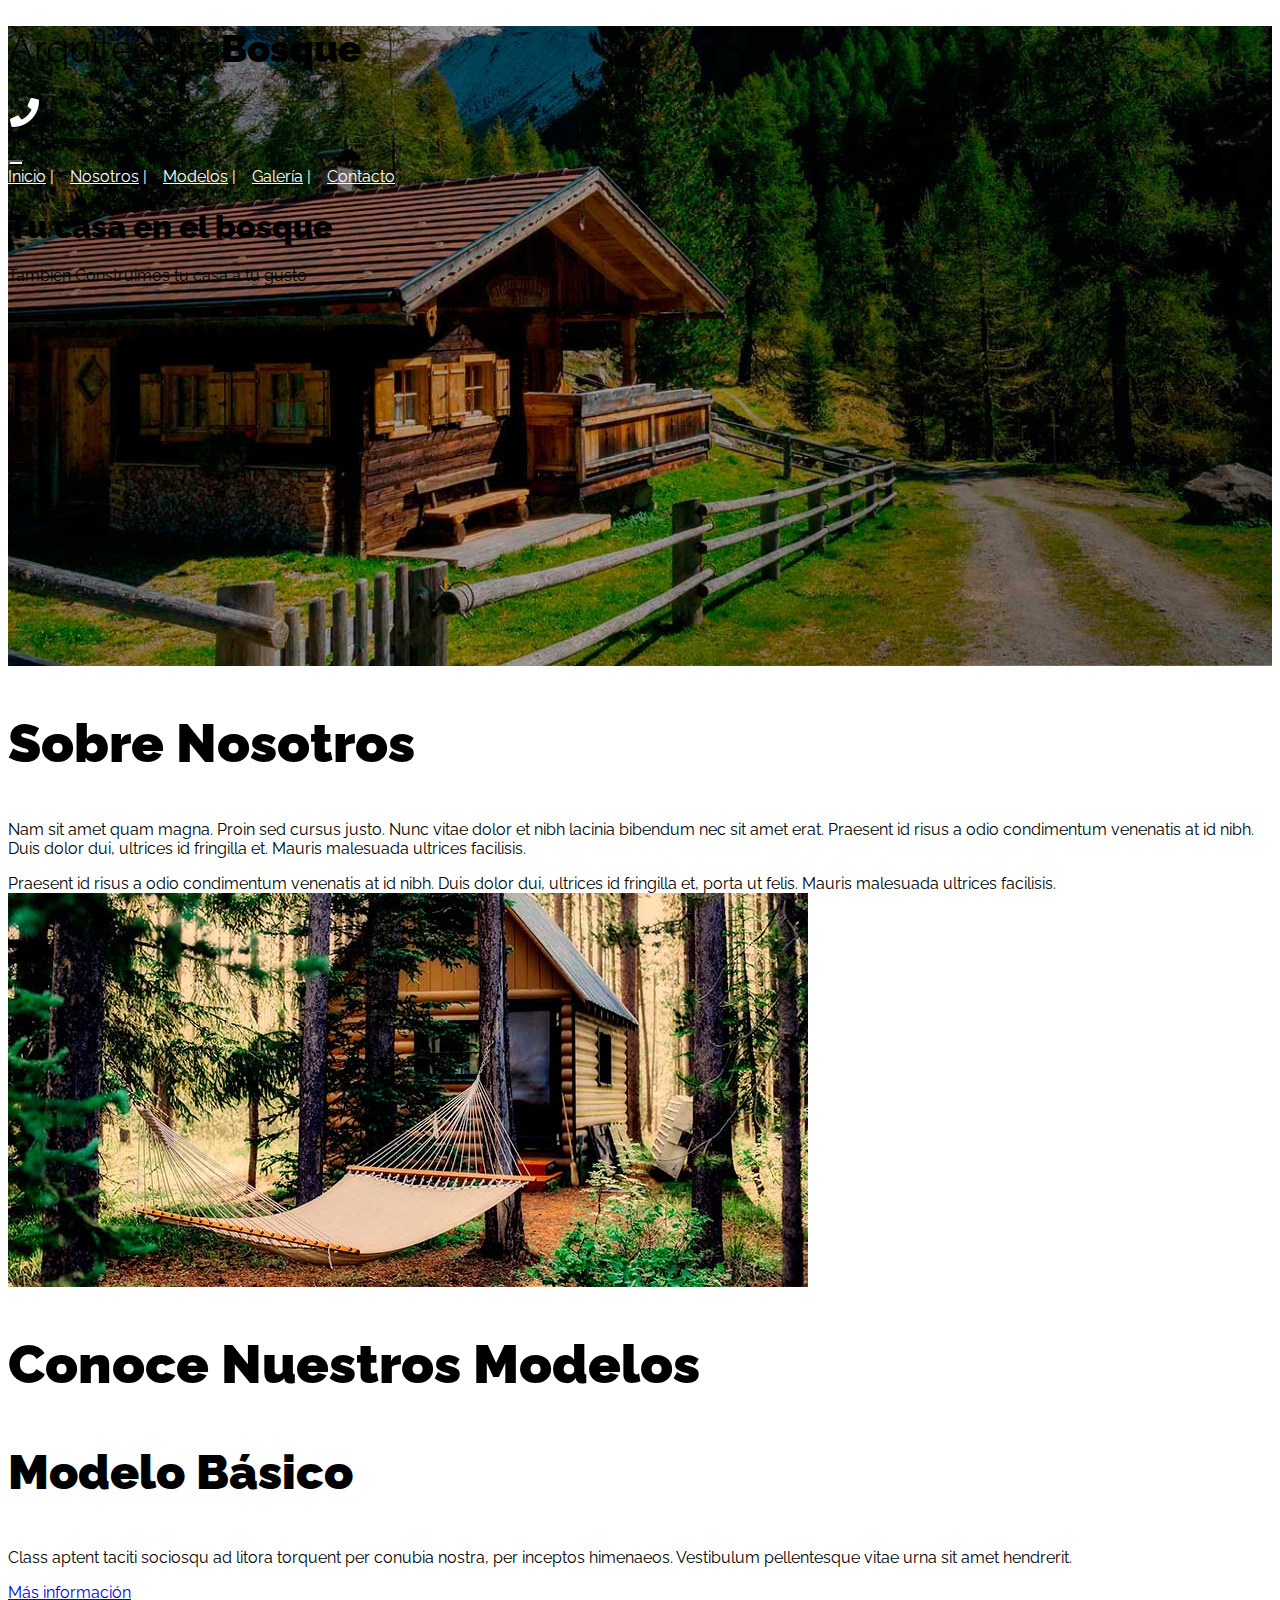
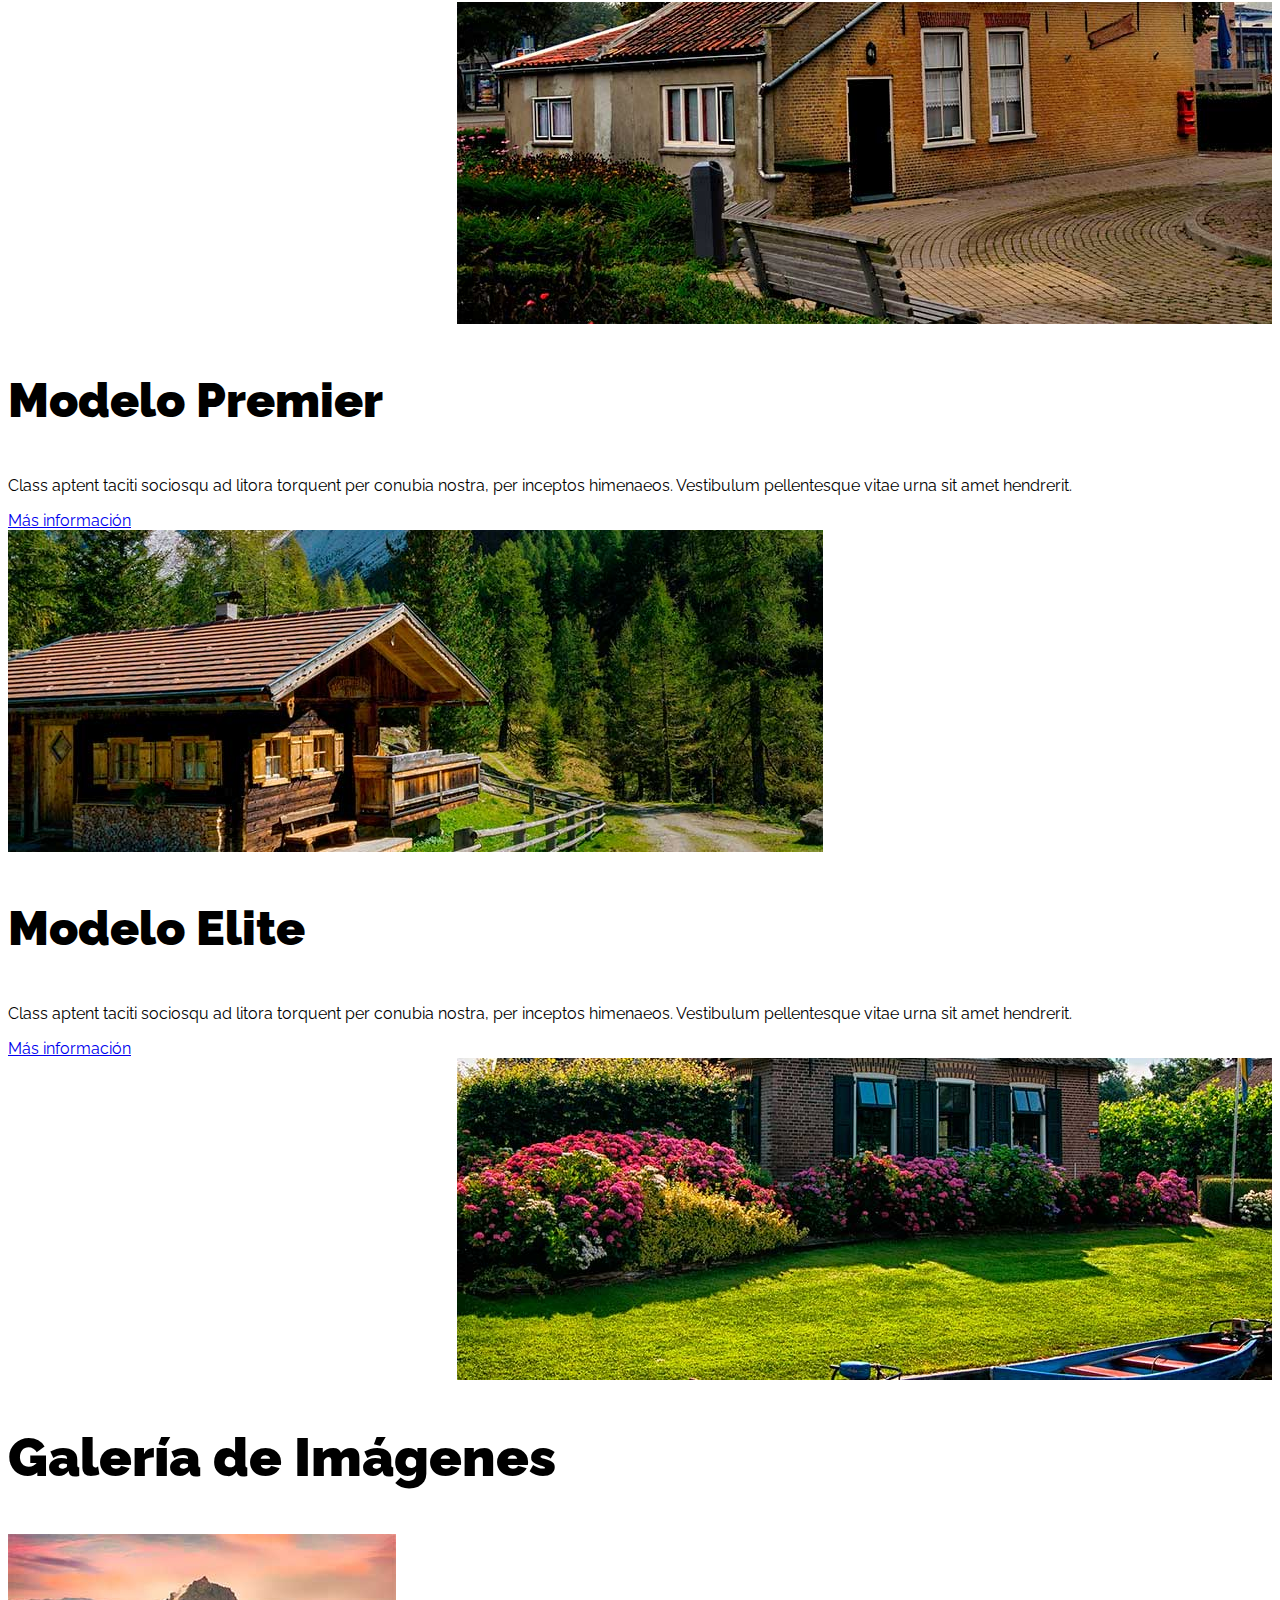
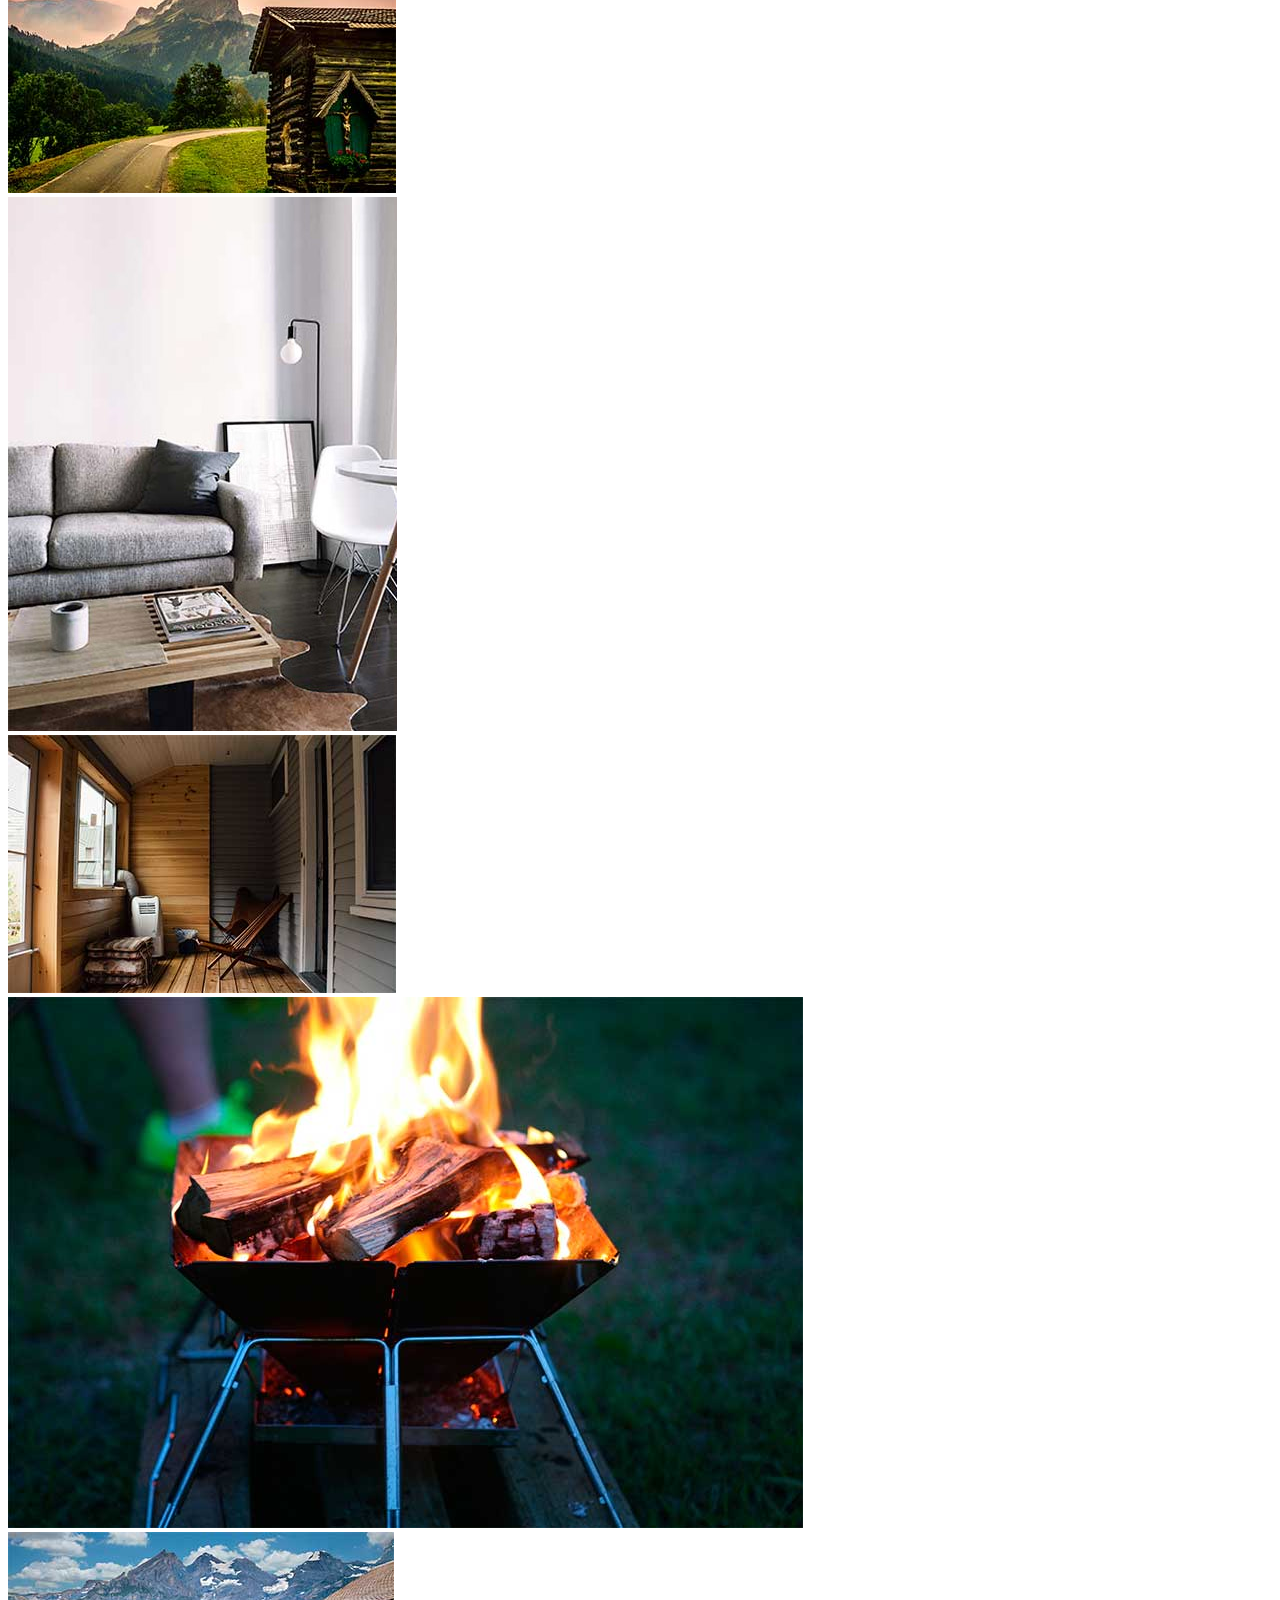
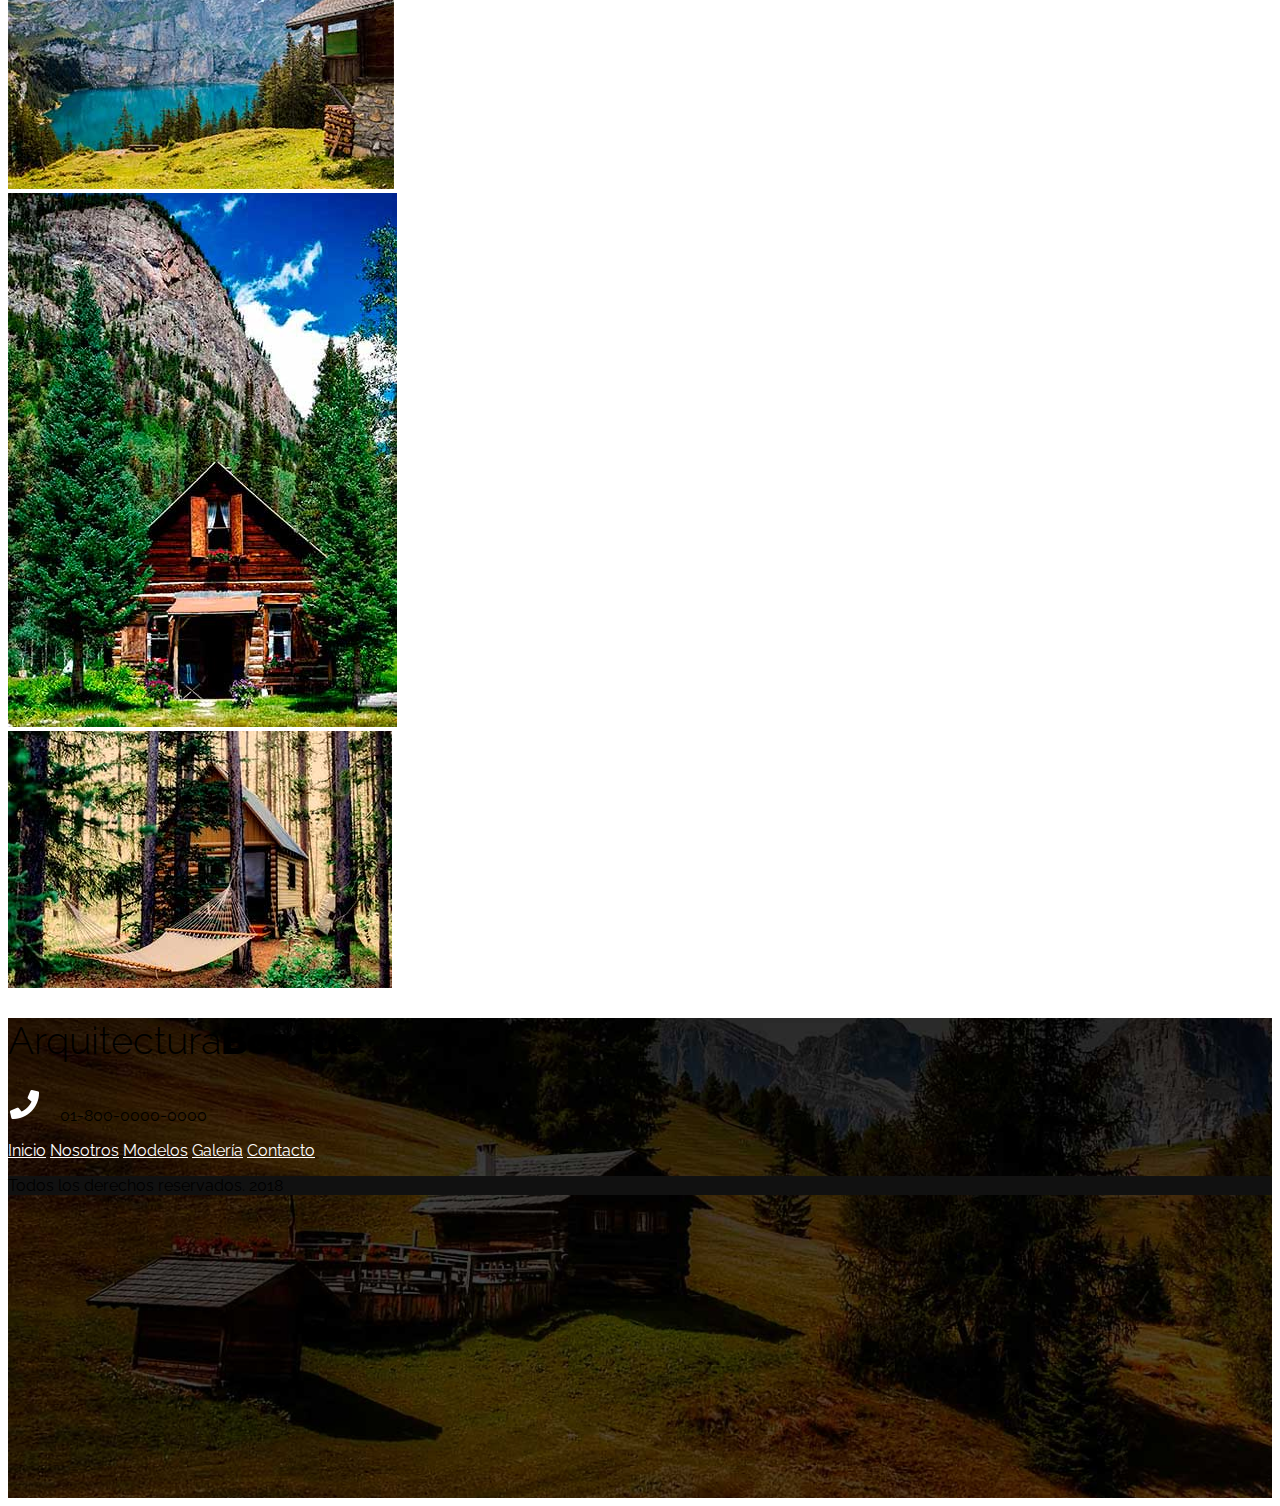
<file: arquitectura-fin/index.html>
<!doctype html>
<html lang="en">
  <head>
    <title>Arquitectura</title>
    <!-- Required meta tags -->
    <meta charset="utf-8">
    <meta name="viewport" content="width=device-width, initial-scale=1, shrink-to-fit=no">
    <link rel="stylesheet" href="https://stackpath.bootstrapcdn.com/bootstrap/4.1.0/css/bootstrap.min.css" integrity="sha384-9gVQ4dYFwwWSjIDZnLEWnxCjeSWFphJiwGPXr1jddIhOegiu1FwO5qRGvFXOdJZ4" crossorigin="anonymous">
    <link href="https://fonts.googleapis.com/css?family=Raleway:300,400,700,900" rel="stylesheet">
    <link rel="stylesheet" href="css/style.css">

  </head>
  <body>

    <header class="header">
        <div class="container h-100">
            <div class="row h-100 justify-content-center justify-content-lg-between text-light p-4">
                    <div class="col-lg-4 d-flex align-items-start justify-content-center">
                        <h1 class="nombre-sitio">
                                Arquitectura<span>Bosque</span>
                        </h1>
                    </div>
                    <div class="col-lg-7 d-flex  justify-content-center justify-content-lg-end">
                        <div class="contenido d-flex flex-column">
                            <p class="telefono text-lg-right text-center">
                                    01-800-0000-0000
                            </p>



                            <div class="navbar-expand-lg navbar navbar-expand-lg navbar-light bg-transparent">
                                <button class="navbar-toggler" type="button" data-toggle="collapse" data-target="#navbarSupportedContent" aria-controls="navbarSupportedContent" aria-expanded="false" aria-label="Toggle navigation">
                                        <span class="navbar-toggler-icon"></span>
                                </button>
                                
                                <div class="collapse navbar-collapse" id="navbarSupportedContent">
                                    <nav class="navegacion nav d-flex flex-column flex-lg-row text-center">
                                        <a href="#" class="nav-link">Inicio</a>
                                        <a href="#" class="nav-link">Nosotros</a>
                                        <a href="#" class="nav-link">Modelos</a>
                                        <a href="#" class="nav-link">Galería</a>
                                        <a href="#" class="nav-link pr-0">Contacto</a>
                                    </nav>
                                </div>
                            </div>
                        </div>
                    </div>

                    <div class="contenido-hero align-self-end text-center text-md-right w-100">
                        <h1>Tu casa en el bosque</h1>
                        <p>Tambien Construimos tu casa a tu gusto</p>
                    </div>
            </div> <!--.row-->
        </div><!--.container-->
    </header>

    <div class="container mt-5">
        <div class="row no-gutters justify-content-lg-end sobre-nosotros-bg">
            <div class="col-md-8">
                <div class="contenido bg-light p-5">
                    <h2>Sobre Nosotros</h2>

                    <p>Nam sit amet quam magna. Proin sed cursus justo. Nunc vitae dolor et nibh lacinia bibendum nec sit amet erat. Praesent id risus a odio condimentum venenatis at id nibh. Duis dolor dui, ultrices id fringilla et. Mauris malesuada ultrices facilisis.</p>

                    <p>Praesent id risus a odio condimentum venenatis at id nibh. Duis dolor dui, ultrices id fringilla et, porta ut felis. Mauris malesuada ultrices facilisis.</p>
                </div>
            </div>
        </div>
    </div>

    <div class="container mt-5">
        <div class="row">
            <div class="col-md-6">
                <h2>Conoce Nuestros Modelos</h2>
            </div>
        </div> <!--.row-->

        <div class="row no-gutters modelo basico align-items-end mt-4">
            <div class="col-md-6">
                    <div class="contenido bg-light py-4 px-4 px-lg-0">
                        <h3>Modelo Básico</h3>
    
                        <p>Class aptent taciti sociosqu ad litora torquent per conubia nostra, per inceptos himenaeos. Vestibulum pellentesque vitae urna sit amet hendrerit. </p>
    
                        <a href="#" class="btn btn-outline-dark text-uppercase">Más información</a>
                    </div>
            </div><!--.col-md-6-->
        </div> <!--.row-->

        <div class="row no-gutters modelo premier justify-content-end mt-5">
            <div class="col-md-6">
                    <div class="contenido bg-light py-4 px-4 ">
                        <h3>Modelo Premier</h3>
    
                        <p>Class aptent taciti sociosqu ad litora torquent per conubia nostra, per inceptos himenaeos. Vestibulum pellentesque vitae urna sit amet hendrerit. </p>
    
                        <a href="#" class="btn btn-outline-dark text-uppercase">Más información</a>
                    </div>
            </div><!--.col-md-6-->
        </div> <!--.row-->

        <div class="row no-gutters modelo elite mt-5">
            <div class="col-md-6">
                    <div class="contenido bg-light py-4 px-4 px-lg-0">
                        <h3>Modelo Elite</h3>
    
                        <p>Class aptent taciti sociosqu ad litora torquent per conubia nostra, per inceptos himenaeos. Vestibulum pellentesque vitae urna sit amet hendrerit. </p>
    
                        <a href="#" class="btn btn-outline-dark text-uppercase">Más información</a>
                    </div>
            </div><!--.col-md-6-->
        </div> <!--.row-->
    </div>

    <div class="container mt-5">
            <div class="row mb-5">
                <div class="col-md-6">
                    <h2>Galería de Imágenes</h2>
                </div>
            </div> <!--.row-->

            <div class="card-columns">
                <div class="card">
                        <img class="card-img-top" src="img/galeria_1.jpg" alt="Galeria">
                </div>
                <div class="card">
                        <img class="card-img-top" src="img/galeria_2.jpg" alt="Galeria">
                </div>
                <div class="card">
                        <img class="card-img-top" src="img/galeria_3.jpg" alt="Galeria">
                </div>
                <div class="card">
                        <img class="card-img-top" src="img/galeria_4.jpg" alt="Galeria">
                </div>
                <div class="card">
                        <img class="card-img-top" src="img/galeria_5.jpg" alt="Galeria">
                </div>
                <div class="card">
                        <img class="card-img-top" src="img/galeria_6.jpg" alt="Galeria">
                </div>
                <div class="card">
                        <img class="card-img-top" src="img/galeria_7.jpg" alt="Galeria">
                </div>
            </div>
    </div><!--.container-->

    <footer class="footer mt-5">
        <div class="container h-100">
            <div class="row h-100 justify-content-center justify-content-lg-between align-items-end pb-4 text-light">
                    <div class="col-lg-4 d-flex align-items-start justify-content-center">
                        <h1 class="nombre-sitio">
                                Arquitectura<span>Bosque</span>
                        </h1>
                    </div>
                    <div class="col-lg-6 d-flex  justify-content-center justify-content-lg-end">
                        <div class="contenido d-flex flex-column">
                            <p class="telefono text-lg-right text-center">
                                    01-800-0000-0000
                            </p>
                            <nav class="navegacion nav d-flex flex-column flex-lg-row text-center">
                                <a href="#" class="nav-link">Inicio</a>
                                <a href="#" class="nav-link">Nosotros</a>
                                <a href="#" class="nav-link">Modelos</a>
                                <a href="#" class="nav-link">Galería</a>
                                <a href="#" class="nav-link pr-0">Contacto</a>
                            </nav>
                        </div>
                    </div>
            </div>
        </div>

        <p class="copyright m-0 text-center py-3 text-light bg-dark">
                Todos los derechos reservados. 2018
        </p>

    </footer>
      
    <script src="https://code.jquery.com/jquery-3.3.1.slim.min.js" integrity="sha384-q8i/X+965DzO0rT7abK41JStQIAqVgRVzpbzo5smXKp4YfRvH+8abtTE1Pi6jizo" crossorigin="anonymous"></script>
    <script src="https://cdnjs.cloudflare.com/ajax/libs/popper.js/1.14.0/umd/popper.min.js" integrity="sha384-cs/chFZiN24E4KMATLdqdvsezGxaGsi4hLGOzlXwp5UZB1LY//20VyM2taTB4QvJ" crossorigin="anonymous"></script>
    <script src="https://stackpath.bootstrapcdn.com/bootstrap/4.1.0/js/bootstrap.min.js" integrity="sha384-uefMccjFJAIv6A+rW+L4AHf99KvxDjWSu1z9VI8SKNVmz4sk7buKt/6v9KI65qnm" crossorigin="anonymous"></script>    
  </body>
</html>
</file>
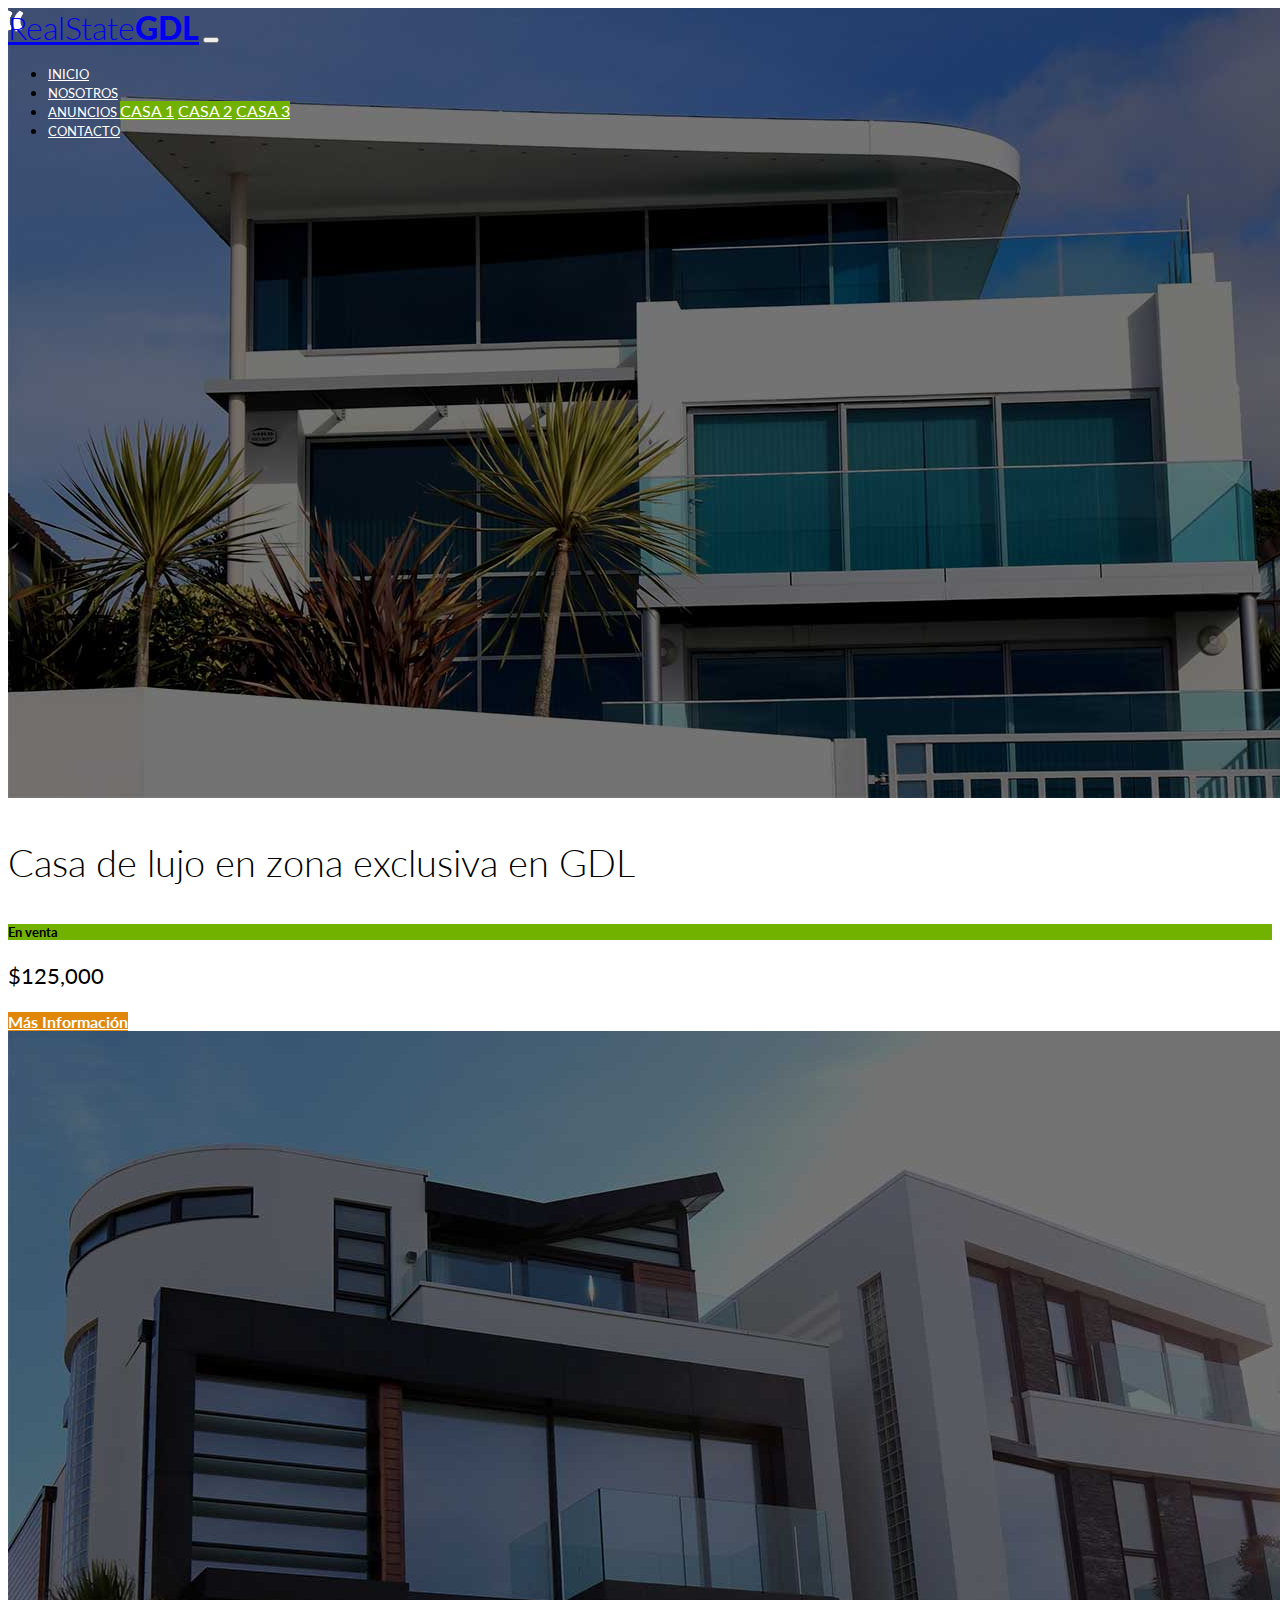
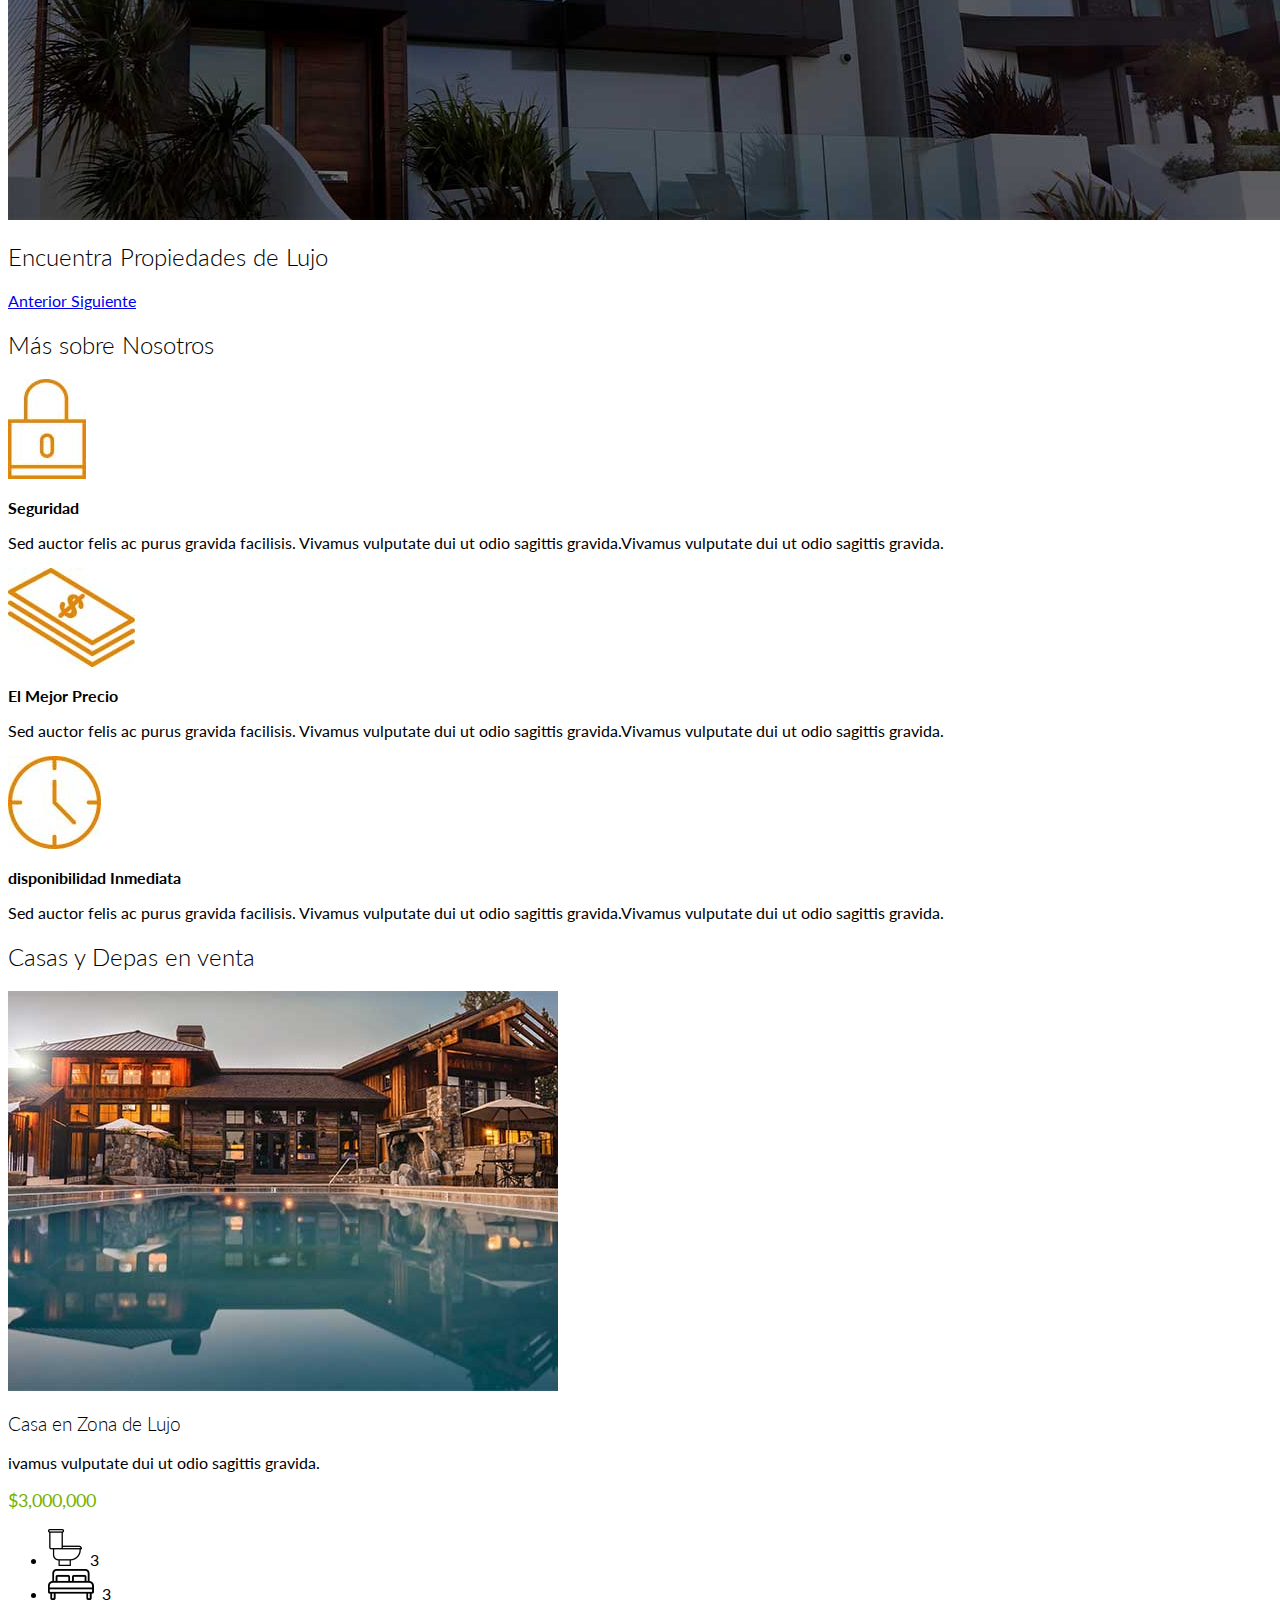
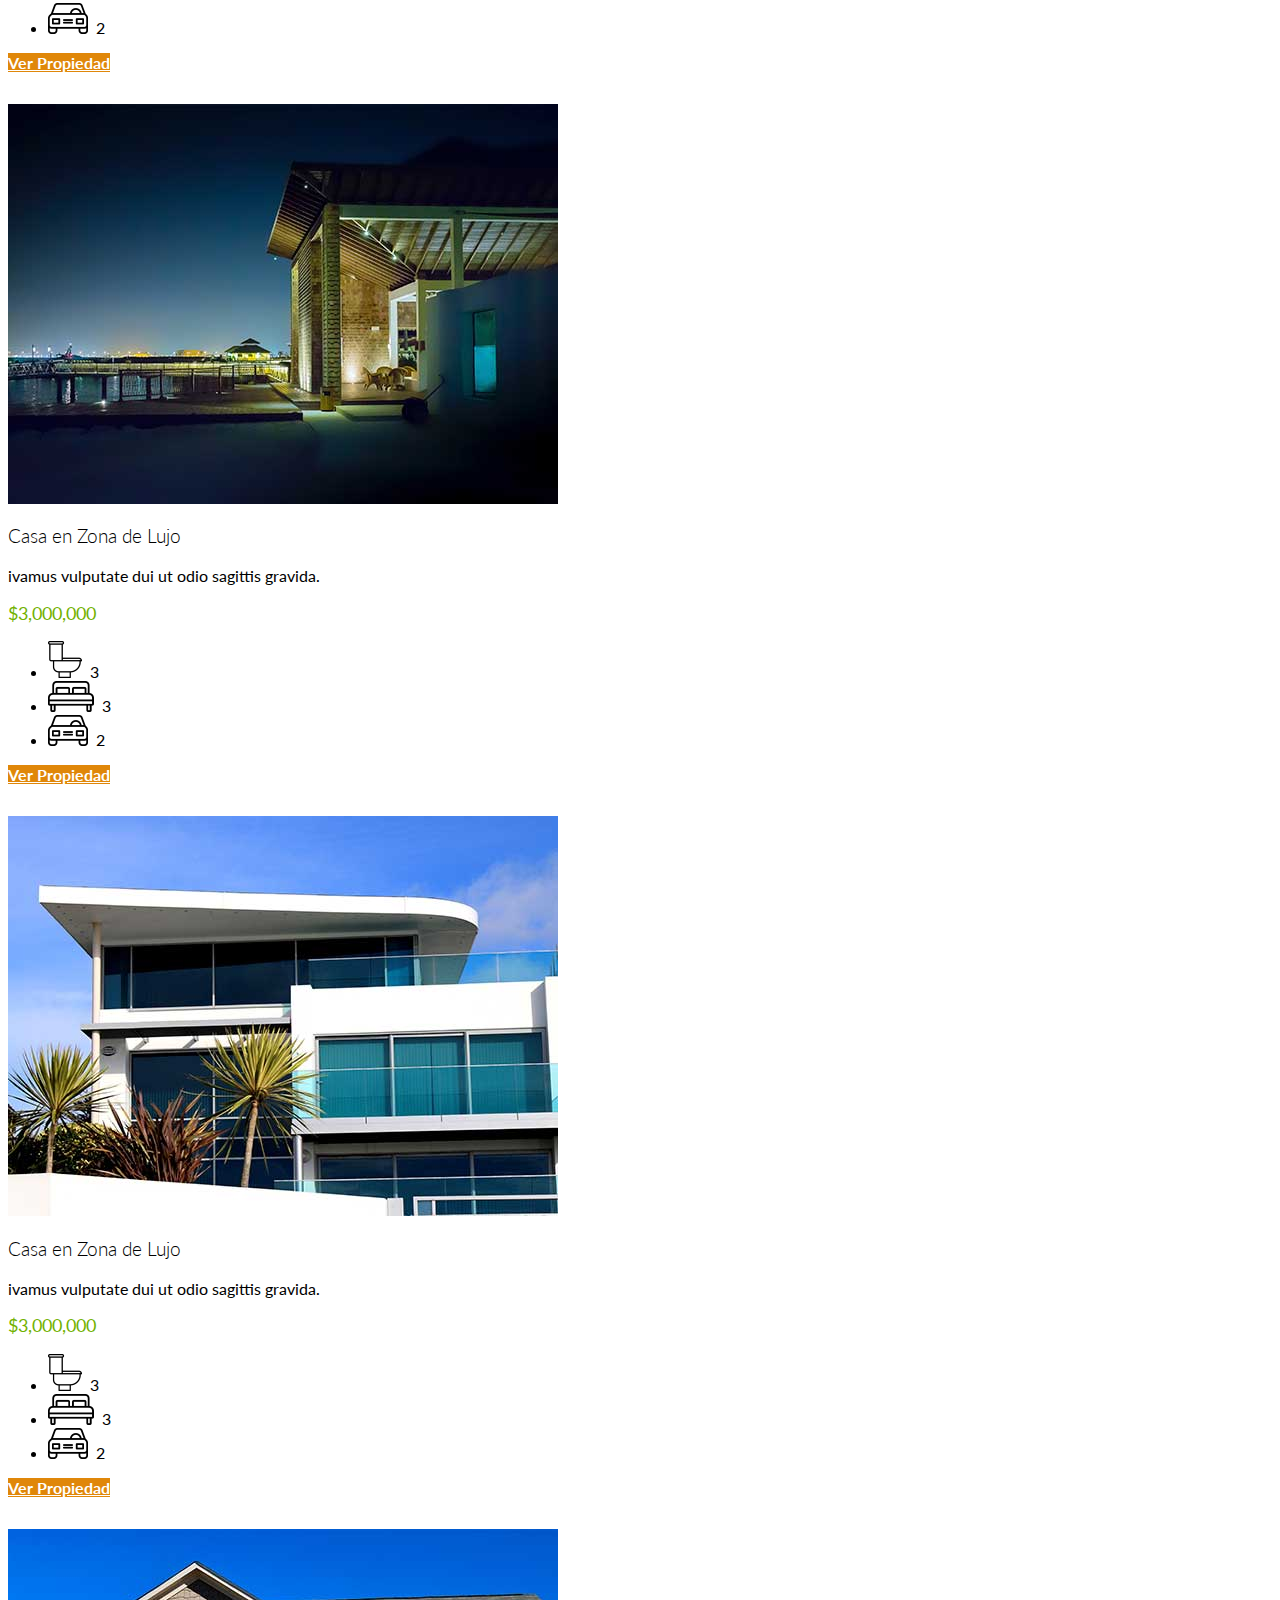
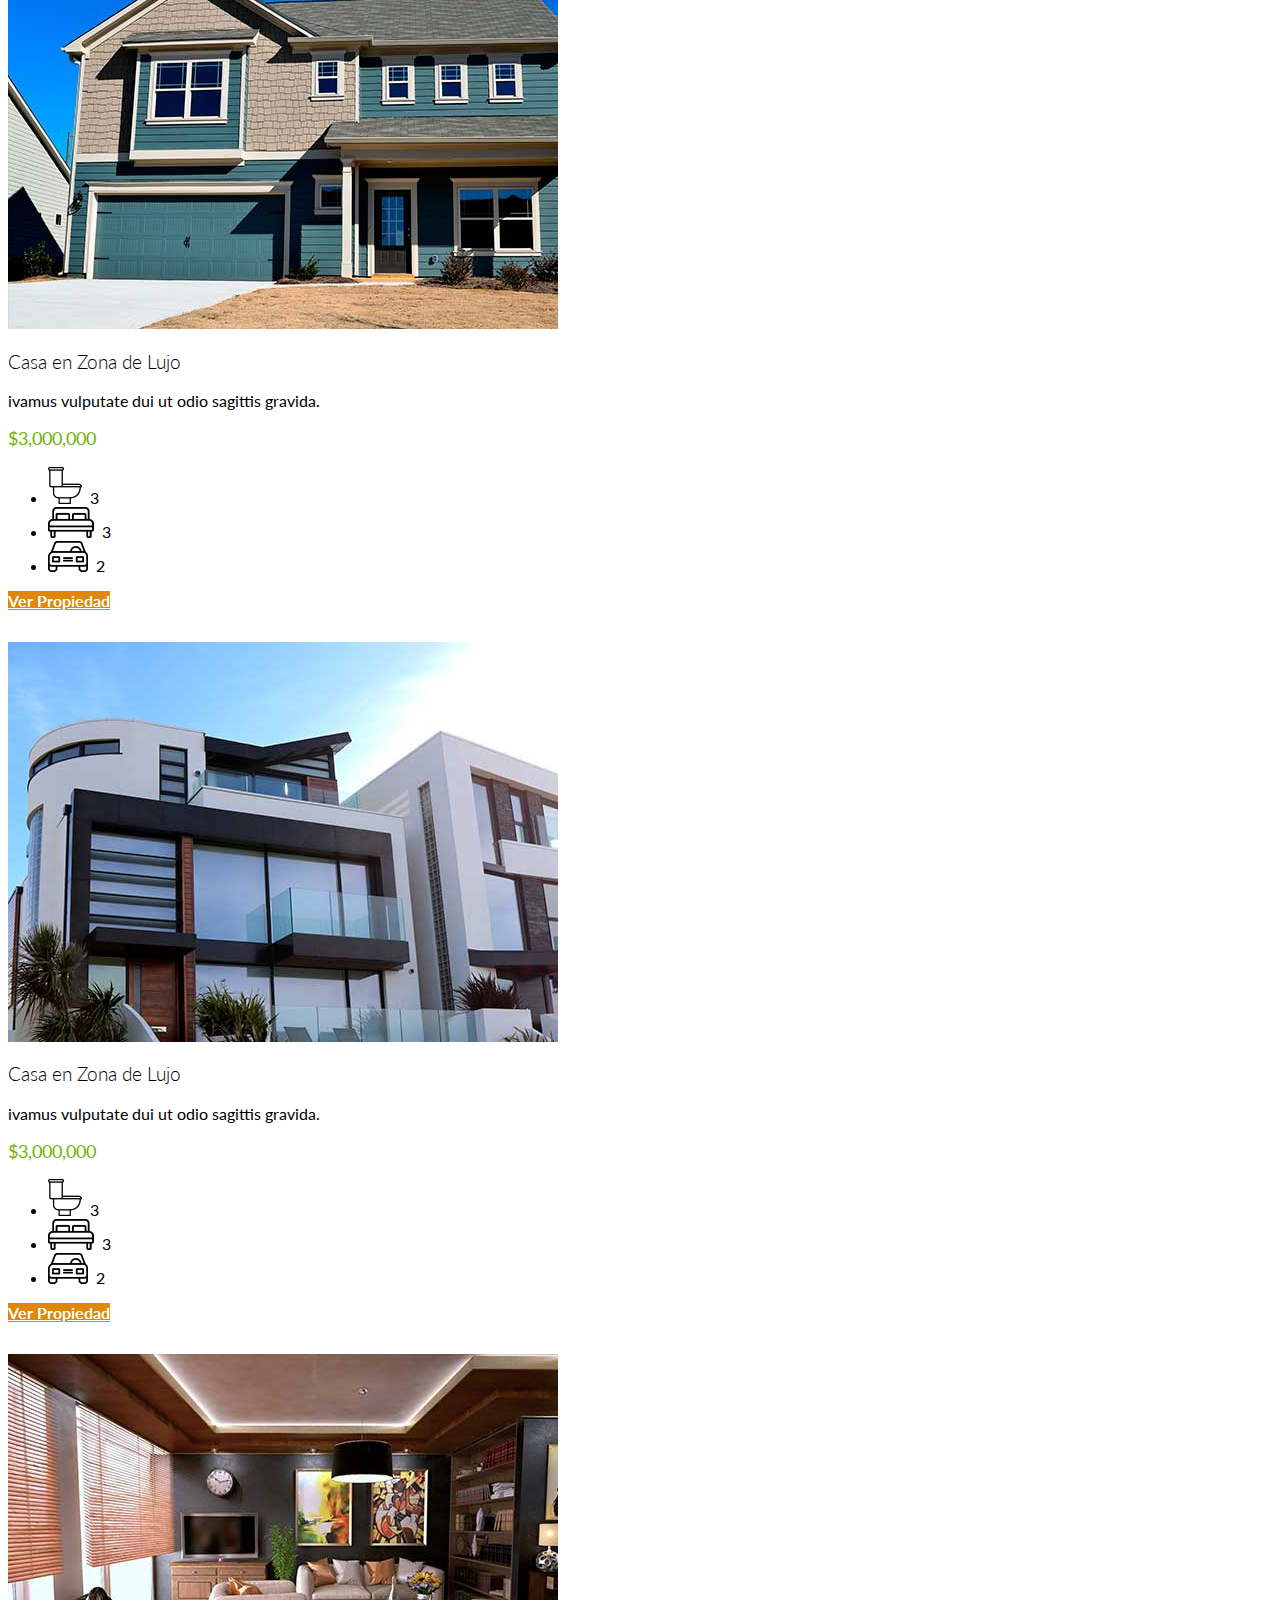
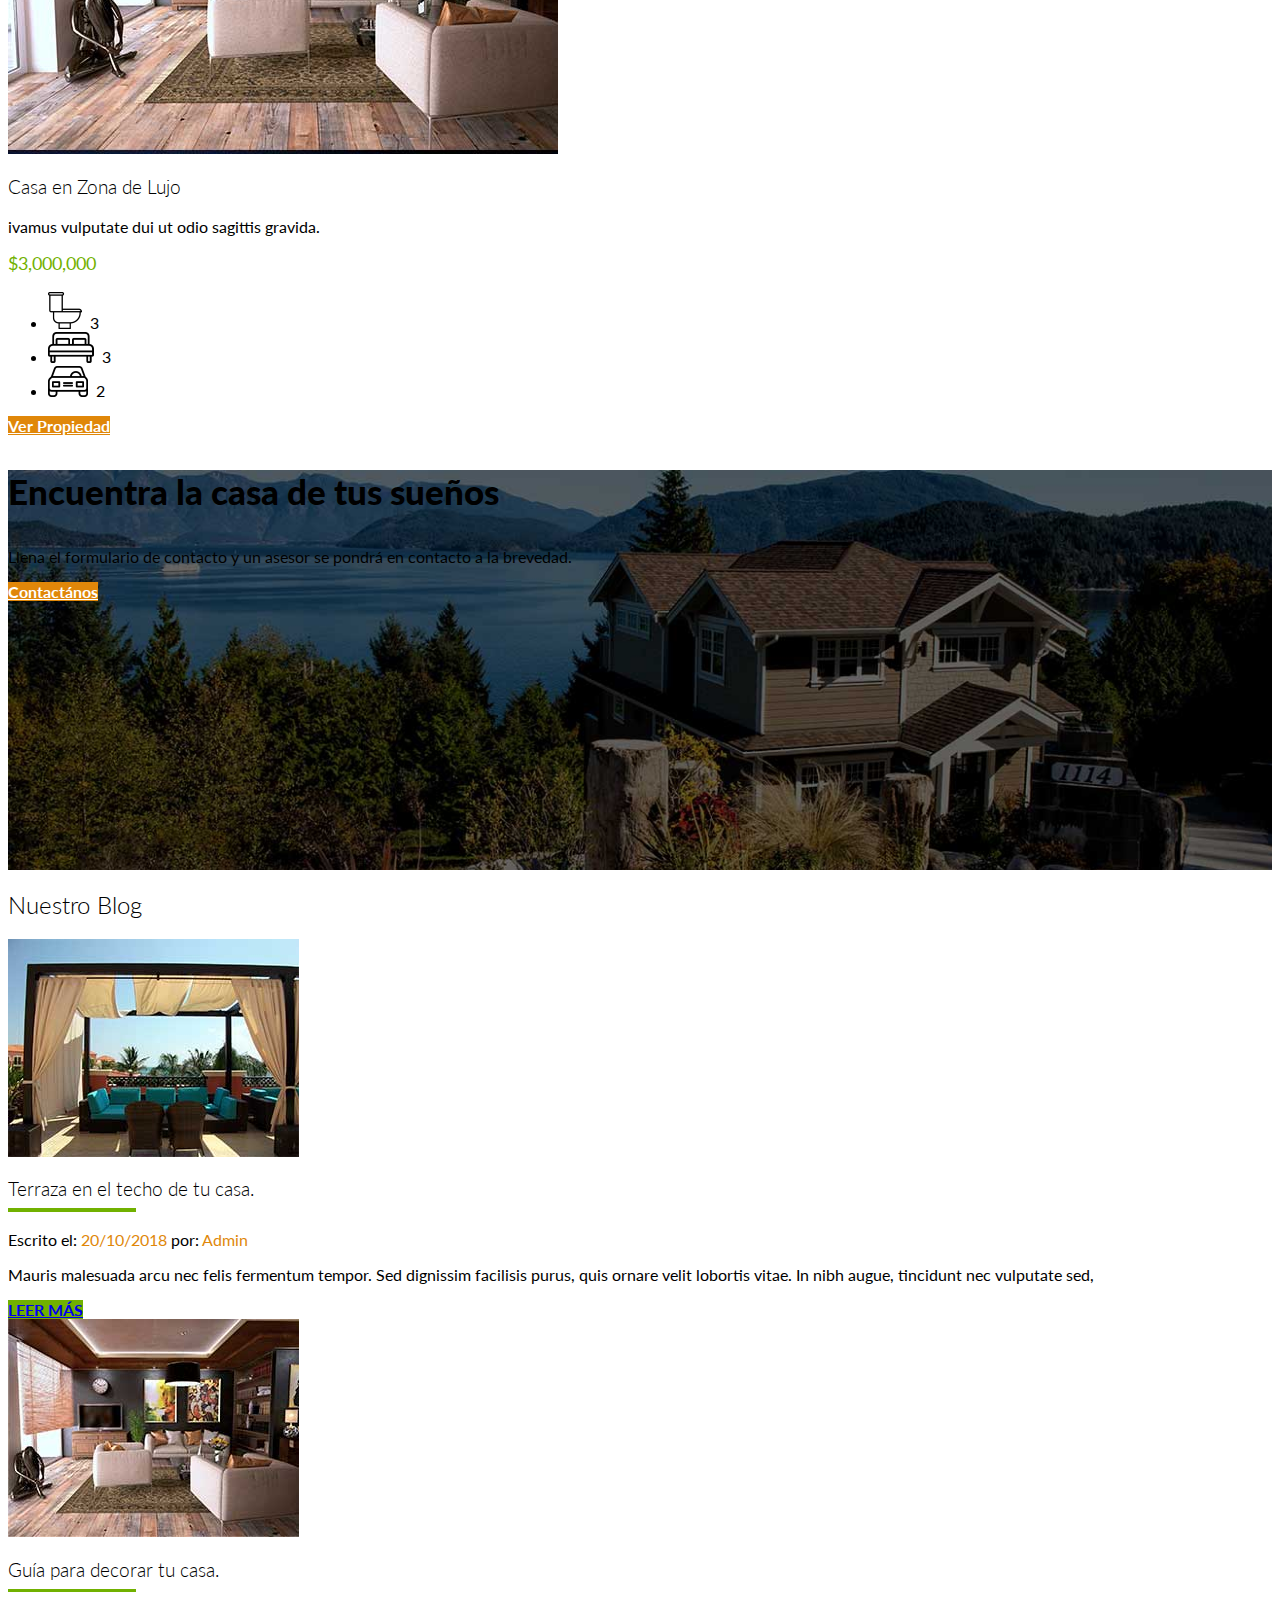
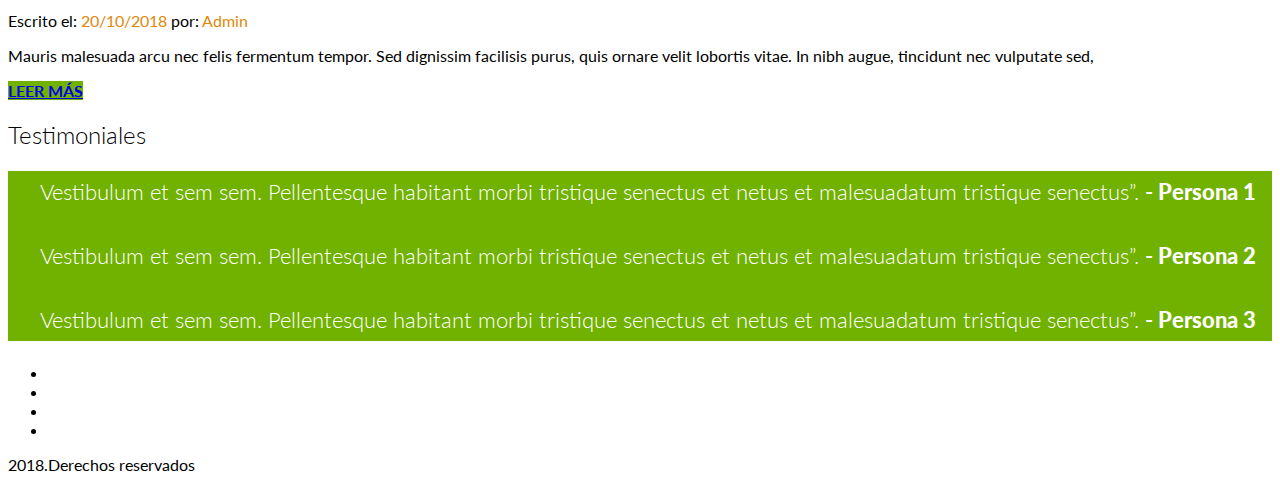
<file: bienesraicesbootstrap-inicio/index.html>
<!DOCTYPE html>
<html lang="en">
<head>
    <meta charset="UTF-8">
    <meta name="viewport" content="width=device-width, initial-scale=1.0">
    <meta http-equiv="X-UA-Compatible" content="ie=edge">
    <link rel="stylesheet" href="https://stackpath.bootstrapcdn.com/bootstrap/4.1.0/css/bootstrap.min.css" integrity="sha384-9gVQ4dYFwwWSjIDZnLEWnxCjeSWFphJiwGPXr1jddIhOegiu1FwO5qRGvFXOdJZ4" crossorigin="anonymous">
    <link href="https://fonts.googleapis.com/css?family=Lato:300,400,700,900" rel="stylesheet">
    <link rel="stylesheet" href="css/styles.css">
    <title>BienesRaices</title>
</head>
<body>
    <header class="header">
            <div class="barra bg-success">
                    <div class="container">
                            <nav class="navbar bg-transparent  navbar-dark navbar-expand-lg">
                                <a href="#" class="navbar-brand text-uppercase" >RealState<span>GDL</span></a>
                                <button type="button" class="navbar-toggler" data-toggle="collapse" data-target="#menuPrincipal"
                                aria-controls="menuPrincipal" aria-expanded="false" aria-label="Mostrar
                                Navegación">
                                <span class="navbar-toggler-icon"></span>
                                </button>
                            <div class="collapse navbar-collapse" id="menuPrincipal">
                                <ul class="navbar-nav w-100 justify-content-end">
                                    <li class="nav-item">
                                        <a href="#" class="nav-link">Inicio</a>
                                    </li> 
                                    <li class="nav-item">
                                        <a href="#" class="nav-link">Nosotros</a>
                                    </li> 
                                    <li class="nav-item dropdown">
                                        <a href="#" class="nav-link dropdown-toggle" id="anunciosDropdown"
                                        data-toggle="dropdown" aria-haspopup="true" aria-expanded="false">
                                    
                                            Anuncios
                                        </a>
                                        <di class="dropdown-menu" aria-labelledby="#anunciosDropdown">
                                            <a href="#" class="dropdown-item">Casa 1</a>
                                            <a href="#" class="dropdown-item">Casa 2</a>
                                            <a href="#" class="dropdown-item">Casa 3</a>
                                        </di>
                                        
                                    </li> 
                                    <li class="nav-item">
                                        <a href="#" class="nav-link">Contacto</a>
                                    </li> 
                                </ul>
                            </div>

                            </nav>
                    </div><!--Container-->
            </div><!--Barra-->
        
    <div  id="slider" class="carousel slide" data-ride="carousel">
        <div class="carousel-inner"> 
            <div class="carousel-item active">
               <img src="img/slide1.jpg" alt="anuncio 1" class="d-block w-100"> 
               <div class="container">
                   <div class="row justify-content-between">
                       <div class="col-md-6">
                        <div class="carousel-caption d-none d-md-block text-left">
                            <h3 >Casa de lujo en zona exclusiva
                                en GDL
                            </h3>
                        </div>
                       </div>
                       <div class="col-md-4">
                        <div class="carousel-caption d-none d-md-block bloque-info ">
                            <h5 class="bg-success py-3 text-uppercase">En venta</h5>
                            <p>$125,000</p>
                            <a href="#" class="btn btn-warning text-uppercase d-block">Más Información</a>
                        </div>
                       </div>

                   </div>
               </div> 
            </div>
            <div class="carousel-item ">
                <img src="img/slide2.jpg" alt="anuncio 1" class="d-block w-100">  

                <!--Agregar caption para la informacion del slider-->
                <div class="carousel-caption d-none d-md-block">
                    <h2 class="display-4">Encuentra Propiedades de Lujo</h2>
                </div>
             </div>
           
        </div>
        <a href="#slider" class="carousel-control-prev" role="button" data-slide="prev">
            <span class="carousel-control-prev-icon" aria-hidden="true"></span>
            <span class="sr-only">Anterior</span>
        </a>
        <a href="#slider" class="carousel-control-next" role="button" data-slide="next">
            <span class="carousel-control-next-icon" aria-hidden="true"></span>
            <span class="sr-only">Siguiente</span>
        </a>
    </div>
</header>

<section class="container sobre-nosotros mt-5">
    <h2 class="text-center mb-5">Más sobre Nosotros</h2>

    <div class="row">
        <div class="col-sm-4 text-center">
            <img src="img/icono_seguridad.jpg" alt="icono" class="img-fluid mb-4">
            <h3 class="mb-3 text-uppercase">Seguridad</h3>
            <p>Sed auctor felis ac purus gravida facilisis. Vivamus vulputate dui ut odio 
                sagittis gravida.Vivamus vulputate dui ut odio sagittis gravida.</p>
        </div>
        <div class="col-sm-4 text-center">
            <img src="img/icono_precio.jpg" alt="icono" class="img-fluid mb-4">
            <h3 class="mb-3 text-uppercase">El Mejor Precio</h3>
            <p>Sed auctor felis ac purus gravida facilisis. Vivamus vulputate dui ut odio 
                sagittis gravida.Vivamus vulputate dui ut odio sagittis gravida.</p>
        </div>
        <div class="col-sm-4 text-center">
            <img src="img/icono_disponible.jpg" alt="icono" class="img-fluid mb-4">
            <h3 class="mb-3 text-uppercase">disponibilidad Inmediata</h3>
            <p>Sed auctor felis ac purus gravida facilisis. Vivamus vulputate dui ut odio 
                sagittis gravida.Vivamus vulputate dui ut odio sagittis gravida.</p>
        </div>
    </div>
</section>

<section class="container anuncios mt-5">
    <h2 class=" text-center mb-5">Casas y Depas en venta</h2>
    <div class="row">
        <div class="col-md-4">
            <div class="card">
              <img class="card-img-top" src="img/anuncio1.jpg" alt="anuncio casa en venta">
              <div class="card-body">
                <h3 class="card-title">Casa en Zona de Lujo</h3>
                <p class="card-text">ivamus vulputate dui ut odio sagittis gravida.</p>
                <p class="card-precio">$3,000,000</p>
                <ul class="card-descripcion list-unstyled d-flex justify-content-between">
                    <li><img src="img/icono_wc.png" >3</li>
                    <li><img src="img/icono_cuartos.png" >3</li>
                    <li><img src="img/icono_estacionamiento.png" >2</li>
                </ul>
                <a href="#" class="btn btn-warning d-block py-2 text-uppercase"> Ver Propiedad</a>
              </div><!--card-body-->
            </div><!--card-->
        </div><!--col-md-4-->

        <div class="col-md-4">
            <div class="card ">
              <img class="card-img-top" src="img/anuncio2.jpg" alt="anuncio casa en venta">
              <div class="card-body">
                <h3 class="card-title">Casa en Zona de Lujo</h3>
                <p class="card-text">ivamus vulputate dui ut odio sagittis gravida.</p>
                <p class="card-precio">$3,000,000</p>
                <ul class="card-descripcion list-unstyled d-flex justify-content-between">
                    <li><img src="img/icono_wc.png" >3</li>
                    <li><img src="img/icono_cuartos.png" >3</li>
                    <li><img src="img/icono_estacionamiento.png" >2</li>
                </ul>
                <a href="#" class="btn btn-warning d-block py-2 text-uppercase"> Ver Propiedad</a>
              </div><!--card-body-->
            </div><!--card-->
        </div><!--col-md-4-->

        <div class="col-md-4">
            <div class="card ">
              <img class="card-img-top" src="img/anuncio3.jpg" alt="anuncio casa en venta">
              <div class="card-body">
                <h3 class="card-title">Casa en Zona de Lujo</h3>
                <p class="card-text">ivamus vulputate dui ut odio sagittis gravida.</p>
                <p class="card-precio">$3,000,000</p>
                <ul class="card-descripcion list-unstyled d-flex justify-content-between">
                    <li><img src="img/icono_wc.png" >3</li>
                    <li><img src="img/icono_cuartos.png" >3</li>
                    <li><img src="img/icono_estacionamiento.png" >2</li>
                </ul>
                <a href="#" class="btn btn-warning d-block py-2 text-uppercase"> Ver Propiedad</a>
              </div><!--card-body-->
            </div><!--card-->
        </div><!--col-md-4-->

        <div class="col-md-4">
            <div class="card ">
              <img class="card-img-top" src="img/anuncio4.jpg" alt="anuncio casa en venta">
              <div class="card-body">
                <h3 class="card-title">Casa en Zona de Lujo</h3>
                <p class="card-text">ivamus vulputate dui ut odio sagittis gravida.</p>
                <p class="card-precio">$3,000,000</p>
                <ul class="card-descripcion list-unstyled d-flex justify-content-between">
                    <li><img src="img/icono_wc.png" >3</li>
                    <li><img src="img/icono_cuartos.png" >3</li>
                    <li><img src="img/icono_estacionamiento.png" >2</li>
                </ul>
                <a href="#" class="btn btn-warning d-block py-2 text-uppercase"> Ver Propiedad</a>
              </div><!--card-body-->
            </div><!--card-->
        </div><!--col-md-4-->

        <div class="col-md-4">
            <div class="card ">
              <img class="card-img-top" src="img/anuncio5.jpg" alt="anuncio casa en venta">
              <div class="card-body">
                <h3 class="card-title">Casa en Zona de Lujo</h3>
                <p class="card-text">ivamus vulputate dui ut odio sagittis gravida.</p>
                <p class="card-precio">$3,000,000</p>
                <ul class="card-descripcion list-unstyled d-flex justify-content-between">
                    <li><img src="img/icono_wc.png" >3</li>
                    <li><img src="img/icono_cuartos.png" >3</li>
                    <li><img src="img/icono_estacionamiento.png" >2</li>
                </ul>
                <a href="#" class="btn btn-warning d-block py-2 text-uppercase"> Ver Propiedad</a>
              </div><!--card-body-->
            </div><!--card-->
        </div><!--col-md-4-->

        <div class="col-md-4">
            <div class="card ">
              <img class="card-img-top" src="img/anuncio6.jpg" alt="anuncio casa en venta">
              <div class="card-body">
                <h3 class="card-title">Casa en Zona de Lujo</h3>
                <p class="card-text">ivamus vulputate dui ut odio sagittis gravida.</p>
                <p class="card-precio">$3,000,000</p>
                <ul class="card-descripcion list-unstyled d-flex justify-content-between">
                    <li><img src="img/icono_wc.png" >3</li>
                    <li><img src="img/icono_cuartos.png" >3</li>
                    <li><img src="img/icono_estacionamiento.png" >2</li>
                </ul>
                <a href="#" class="btn btn-warning d-block py-2 text-uppercase"> Ver Propiedad</a>
              </div><!--card-body-->
            </div><!--card-->
        </div><!--col-md-4-->
    </div>
</section>

<section class="encuentra mt-5">
    <div class="container">
        <div class="row text-light align-items-center">
            <div class="col">
                <h3 >Encuentra la casa de tus sueños</h3>
                <p>Llena el formulario de contacto y un asesor se pondrá en contacto a la brevedad.</p>
            <a href="#" class="btn btn-warning text-uppercase py-2 mt-4">Contactános</a>
            </div>
        </div>
    </div>
</section>

<div class="container mt-5">
    <div class="row">
        <div class="col-md-8">
            <h2 class="text-center mb-5">Nuestro Blog</h2>
            <div class="row entrada mb-4">
                <div class="col-md-5">
                    <img src="img/blog1.jpg" alt="entrada blog" class="img-fluid">
                </div>
                <div class="col-md-7">
                    <h3 class="my-2">Terraza en el techo de tu casa.</h3>
                    <p class="meta">
                        Escrito el: <span>20/10/2018</span> por: <span>Admin</span>
                    </p>
                    <p>Mauris malesuada arcu nec felis fermentum tempor.
                    Sed dignissim facilisis purus, quis ornare velit lobortis vitae. 
                    In nibh augue, tincidunt nec vulputate sed,</p>
                    <a href="#" class="btn btn-success py-2 px-5">Leer Más</a>
                </div>
            </div><!--entrada.row-->
            <div class="row entrada mb-4">
                <div class="col-md-5">
                    <img src="img/blog2.jpg" alt="entrada blog" class="img-fluid">
                </div>
                <div class="col-md-7">
                    <h3 class="my-2">Guía para decorar tu casa.</h3>
                    <p class="meta">
                        Escrito el: <span>20/10/2018</span> por: <span>Admin</span>
                    </p>
                    <p>Mauris malesuada arcu nec felis fermentum tempor.
                    Sed dignissim facilisis purus, quis ornare velit lobortis vitae. 
                    In nibh augue, tincidunt nec vulputate sed,</p>
                    <a href="#" class="btn btn-success py-2 px-5">Leer Más</a>
                </div>
            </div><!--entrada.row-->
        </div>
        <div class="col-md-4">
            <h2 class="text-center mb-5">Testimoniales</h2>
            <div class="testimoniales p-5">
                <div id="testimoniales" class="carousel slide" data-ride="carousel">
                    <div class="carousel-inner">
                        <div class="carousel-item active">
                        <p class="testimonial-texto">
                            Vestibulum et sem sem. Pellentesque habitant morbi tristique 
                            senectus et netus et malesuadatum tristique senectus”.

                            <span class="d-block text-right mt-4">- Persona 1</span>
                        </p>
                        </div><!--carousel-item-->

                        <div class="carousel-item ">
                            <p class="testimonial-texto">
                                Vestibulum et sem sem. Pellentesque habitant morbi tristique 
                                senectus et netus et malesuadatum tristique senectus”.
    
                                <span class="d-block text-right mt-4">- Persona 2</span>
                            </p>
                        </div><!--carousel-item-->

                        <div class="carousel-item ">
                            <p class="testimonial-texto">
                                Vestibulum et sem sem. Pellentesque habitant morbi tristique 
                                senectus et netus et malesuadatum tristique senectus”.
    
                                <span class="d-block text-right mt-4">- Persona 3</span>
                            </p>
                        </div><!--carousel-item-->
                    </div>
                </div>
            </div><!--testimoniales-->
        </div><!--cold-md-4-->
    </div><!--.row-->
</div><!--container-->

<footer class="footer bg-dark mt-5 py-4">
    <div class="container ">
        <div class="row line-items-center">
            <ul class="nav col flex-column flex-md-row text-center">
                <li class="nav-item"><a href="#" class="nav-link">Inicio</a></li>
                <li class="nav-item"><a href="#" class="nav-link">Nosotros</a></li>
                <li class="nav-item"><a href="#" class="nav-link">Anuncio</a></li>
                <li class="nav-item"><a href="#" class="nav-link">Contacto</a></li>
            </ul>
            <p class="copyright text-light col-md-4 text-center text-md-right m-0 mt-4
             mt-md-0">2018.Derechos reservados</p>
        </div>
    </div>
</footer>


    <script src="https://code.jquery.com/jquery-3.3.1.slim.min.js" integrity="sha384-q8i/X+965DzO0rT7abK41JStQIAqVgRVzpbzo5smXKp4YfRvH+8abtTE1Pi6jizo" crossorigin="anonymous"></script>
    <script src="https://cdnjs.cloudflare.com/ajax/libs/popper.js/1.14.0/umd/popper.min.js" integrity="sha384-cs/chFZiN24E4KMATLdqdvsezGxaGsi4hLGOzlXwp5UZB1LY//20VyM2taTB4QvJ" crossorigin="anonymous"></script>
    <script src="https://stackpath.bootstrapcdn.com/bootstrap/4.1.0/js/bootstrap.min.js" integrity="sha384-uefMccjFJAIv6A+rW+L4AHf99KvxDjWSu1z9VI8SKNVmz4sk7buKt/6v9KI65qnm" crossorigin="anonymous"></script>

   
</body>
</html>
</file>
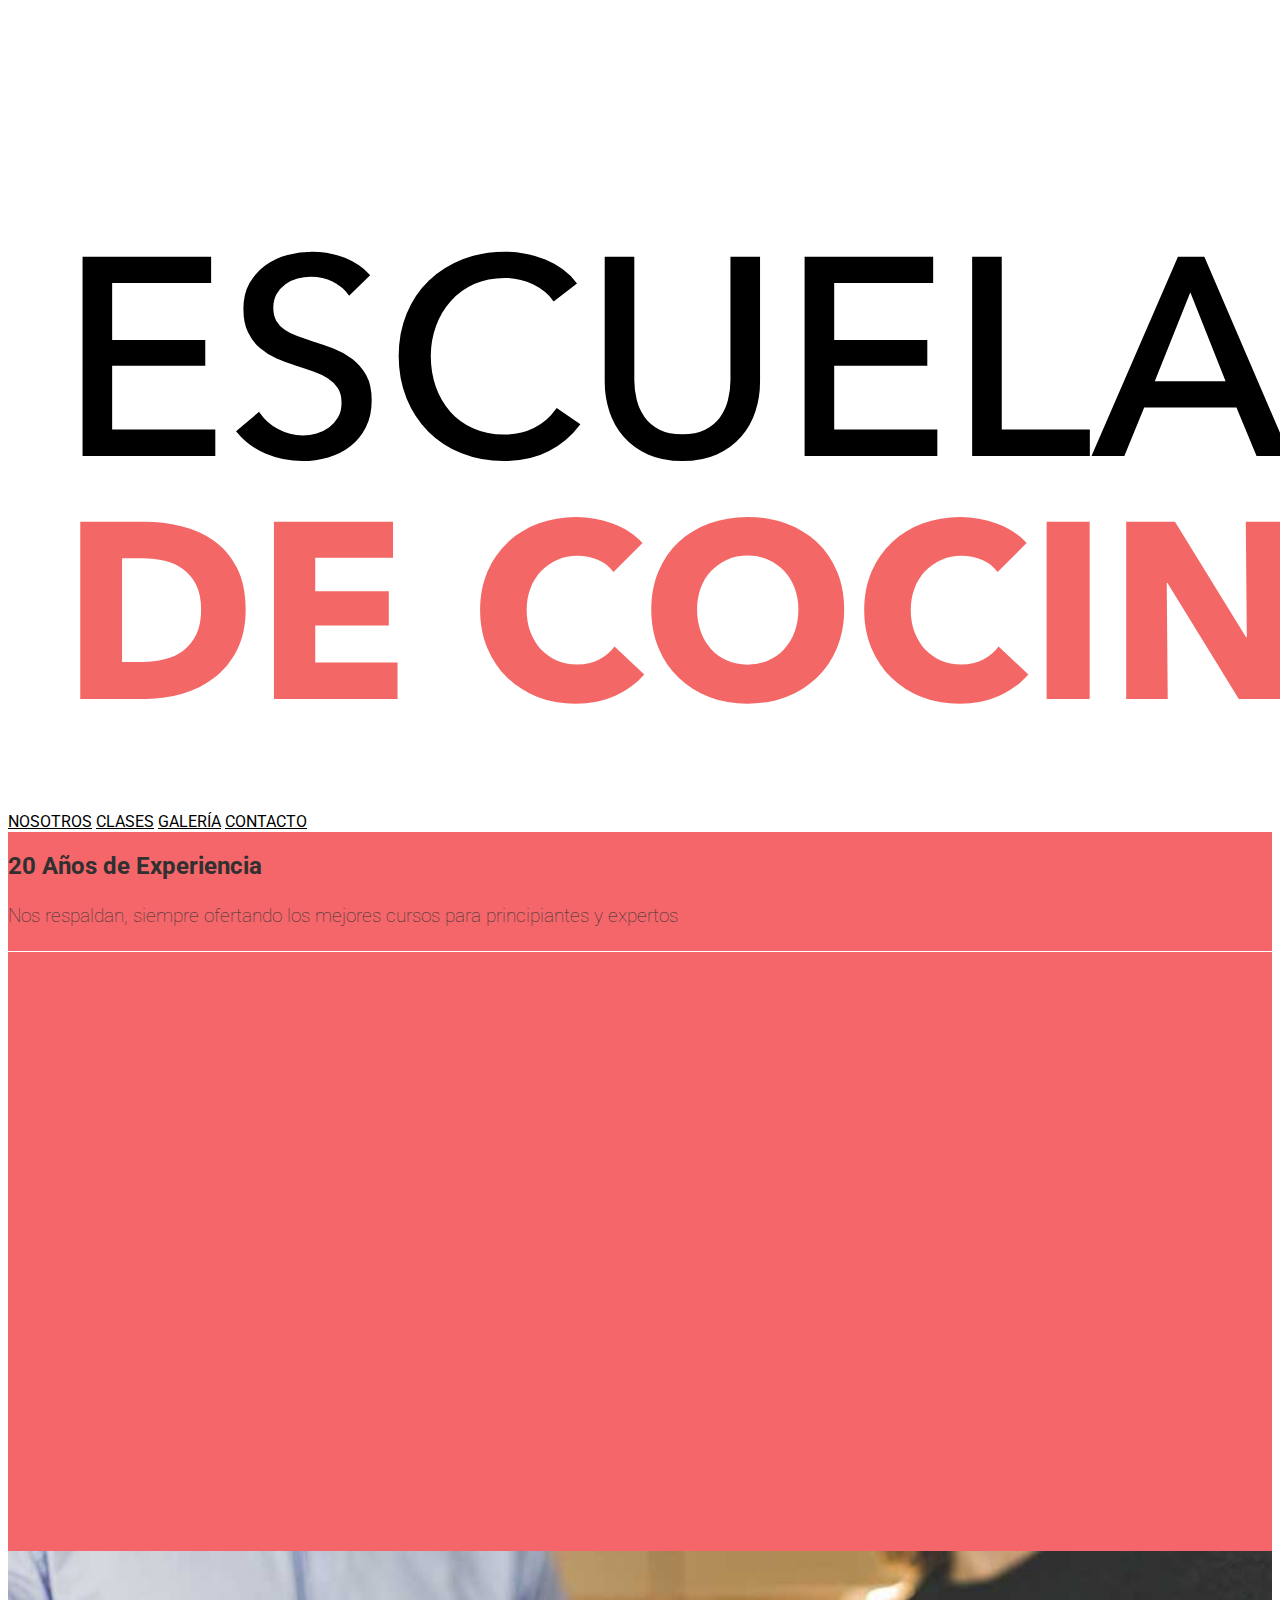
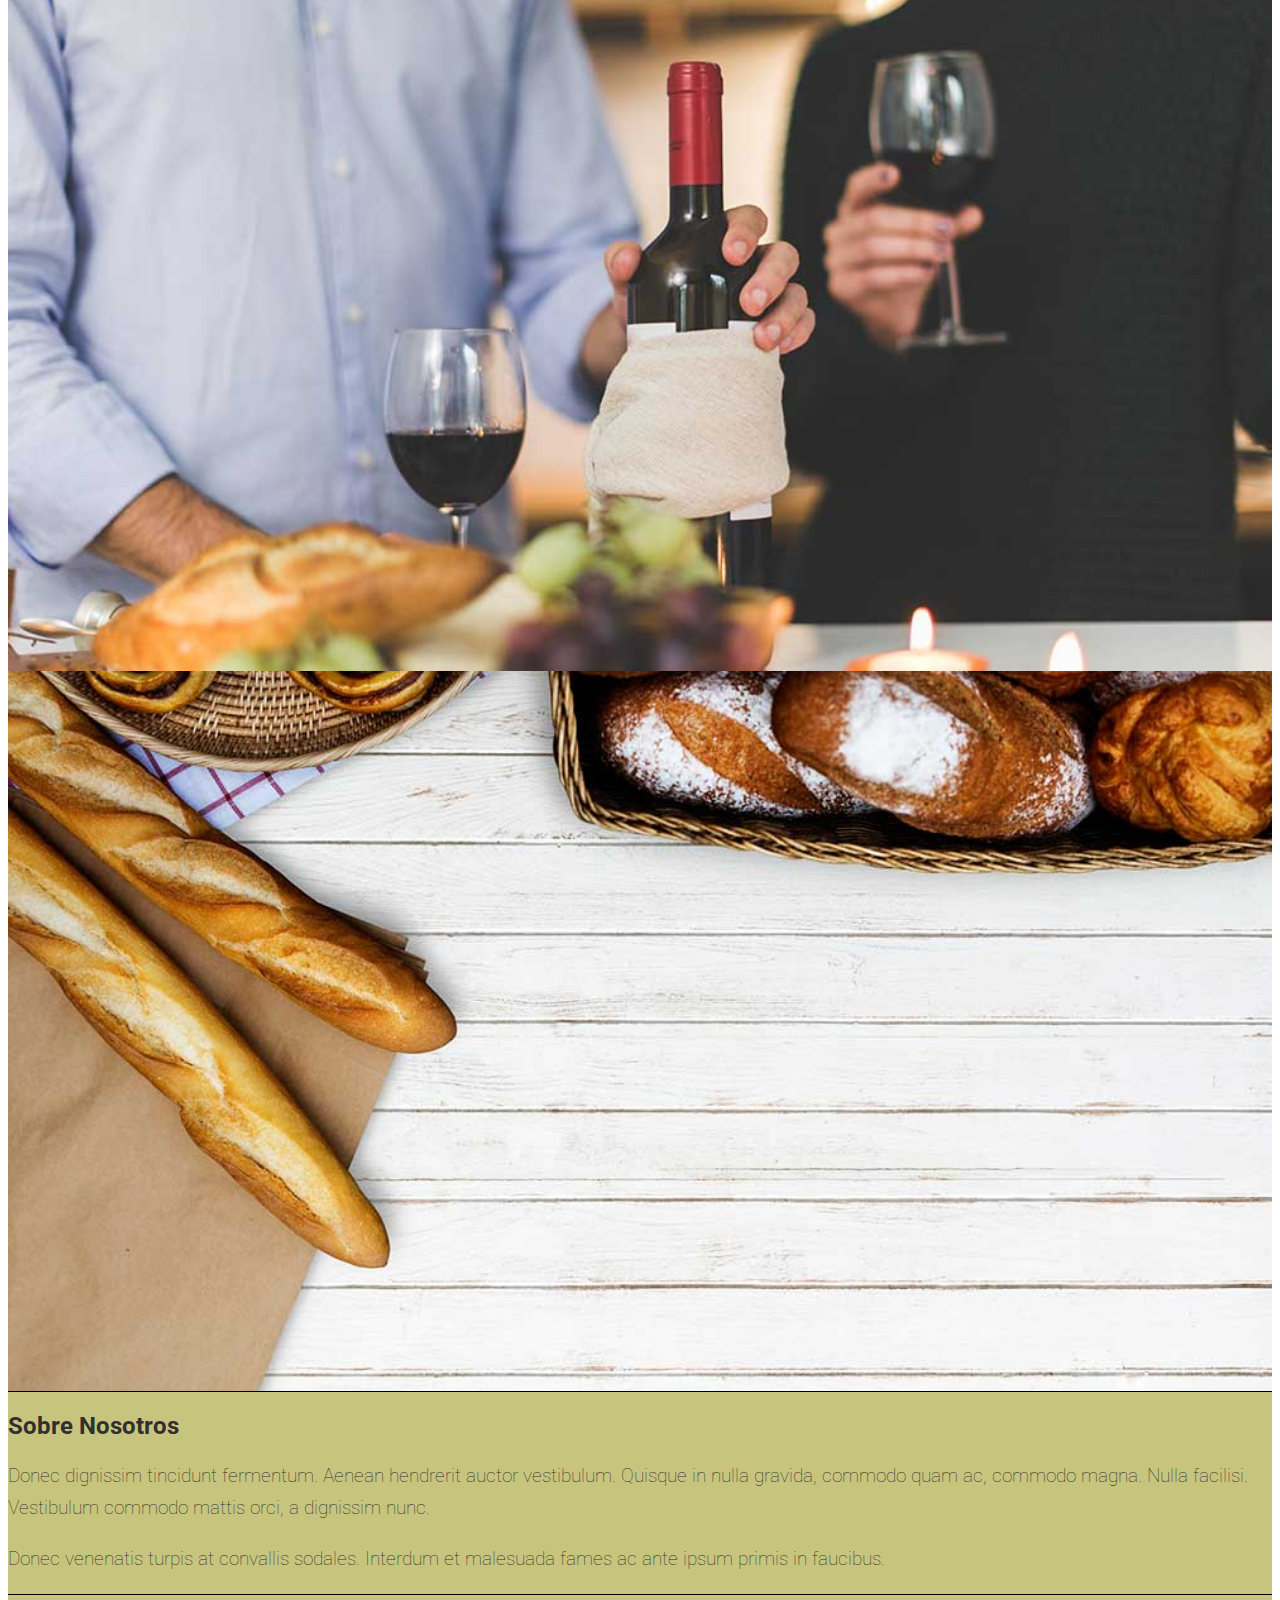
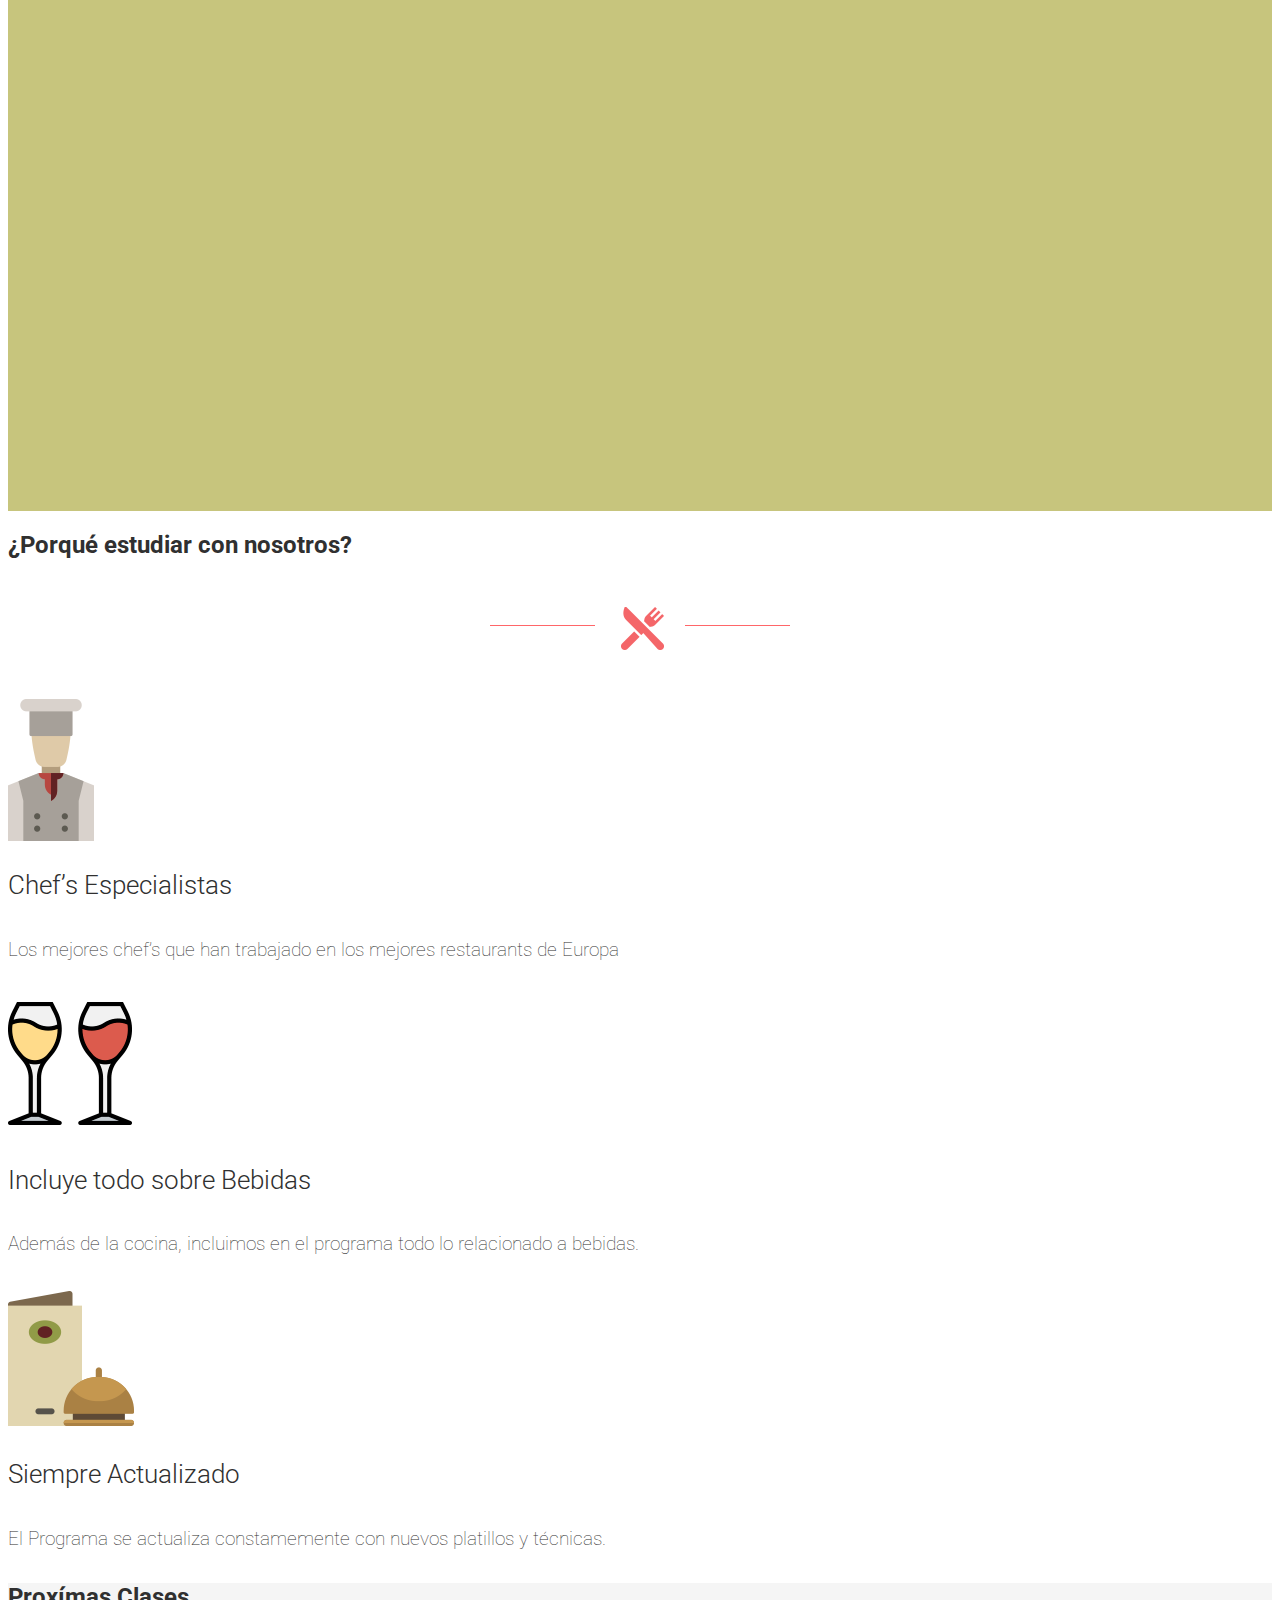
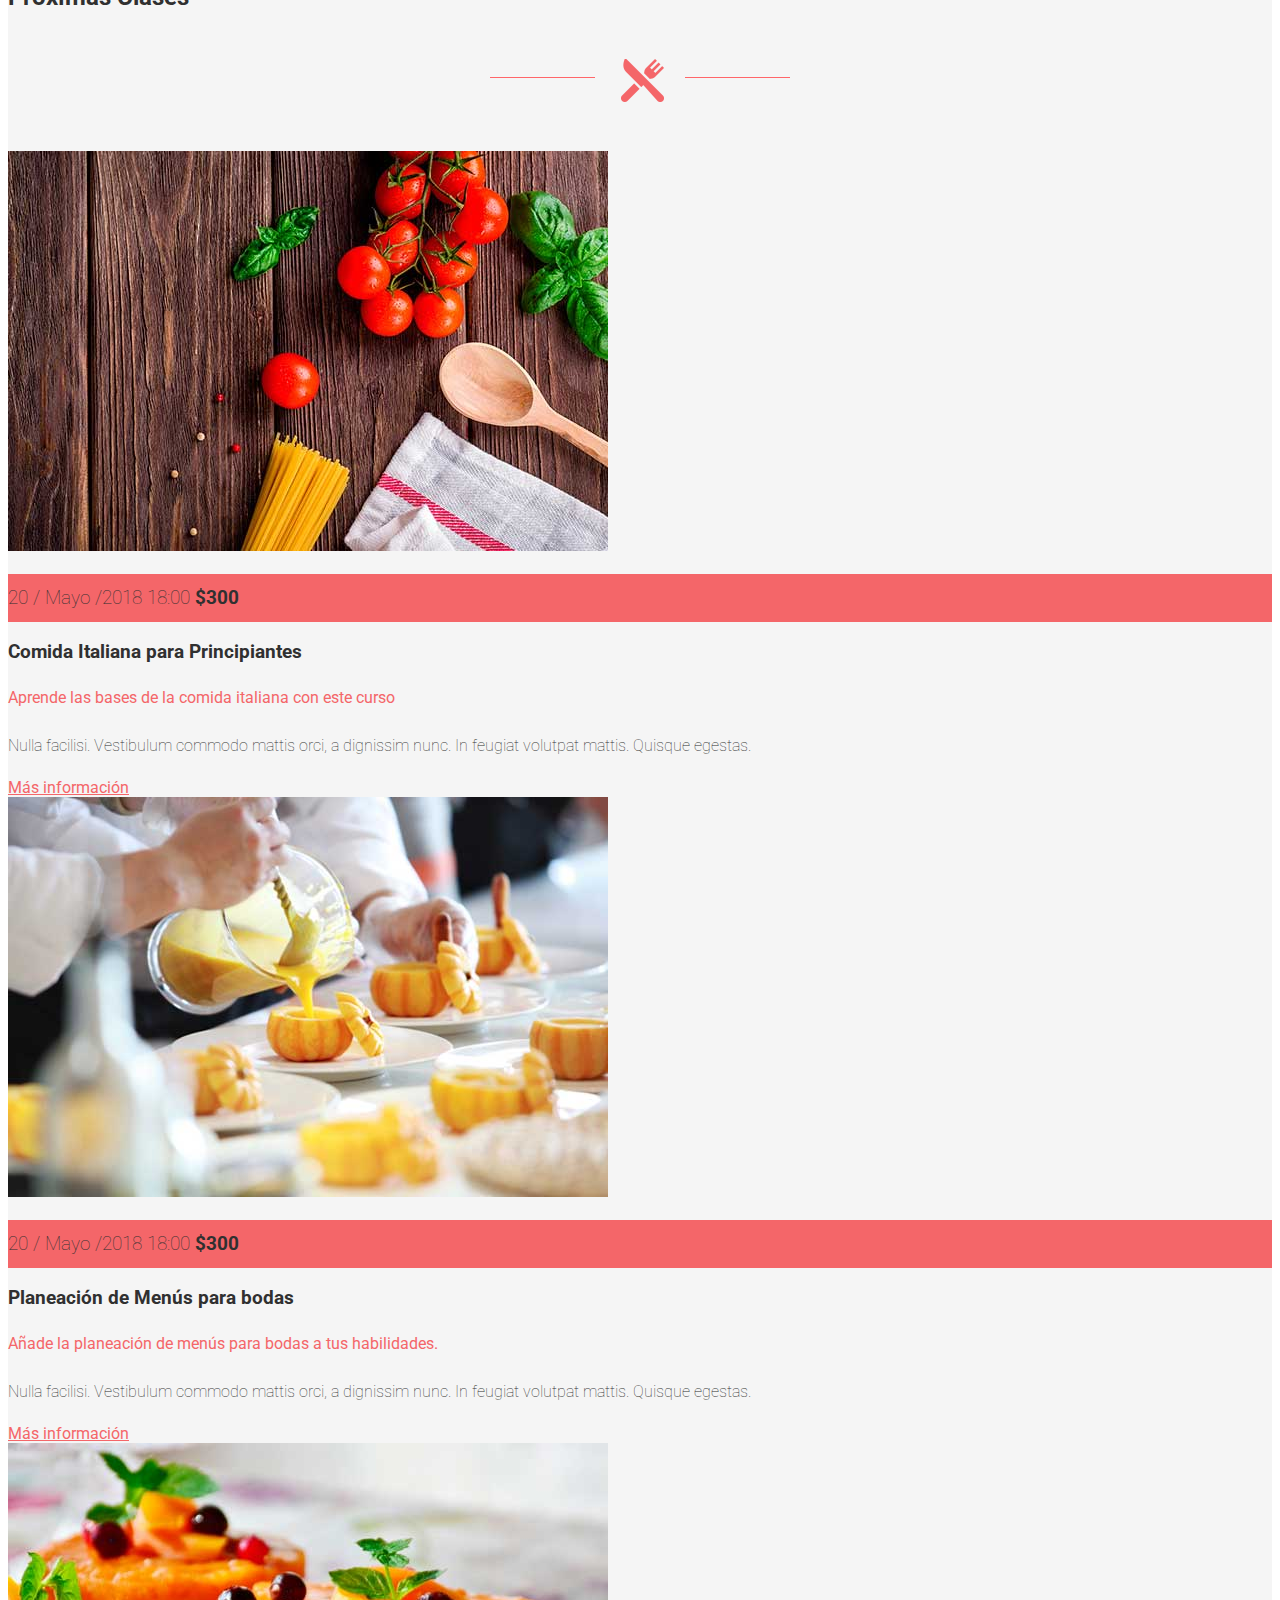
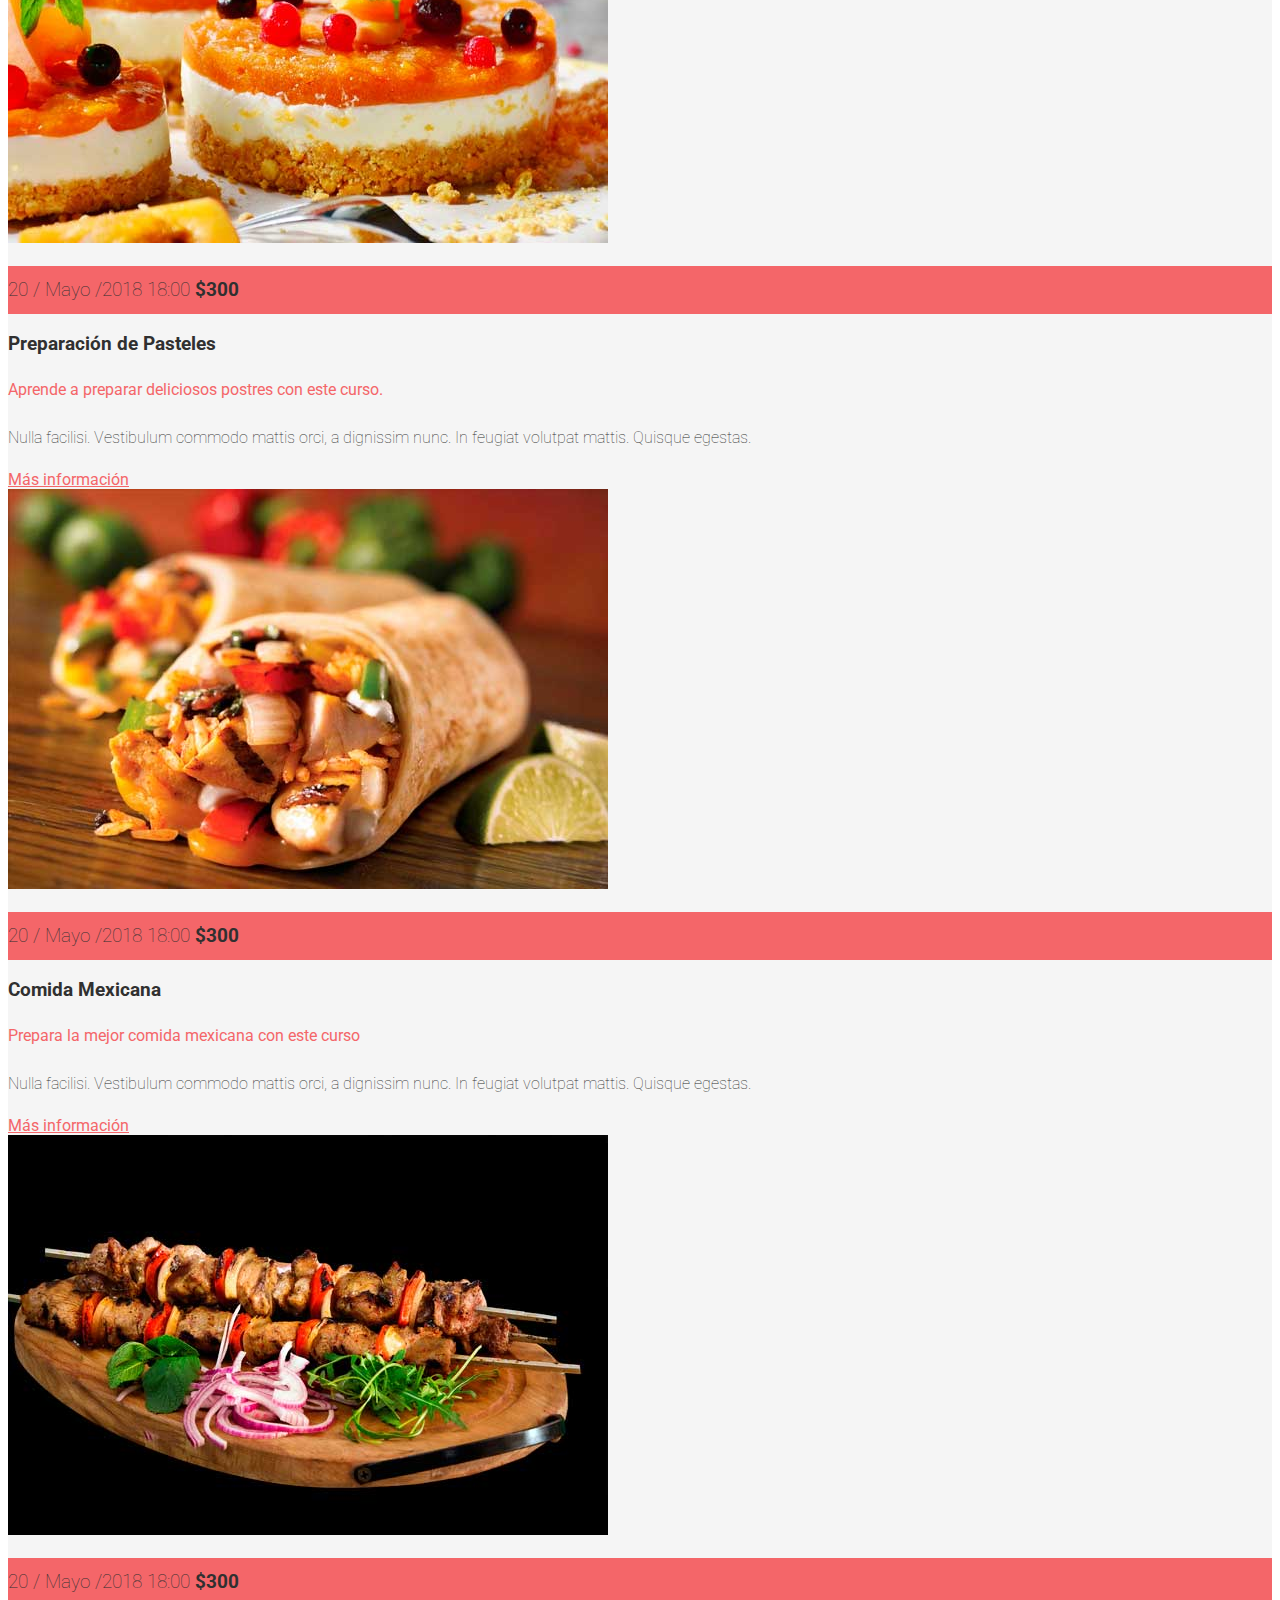
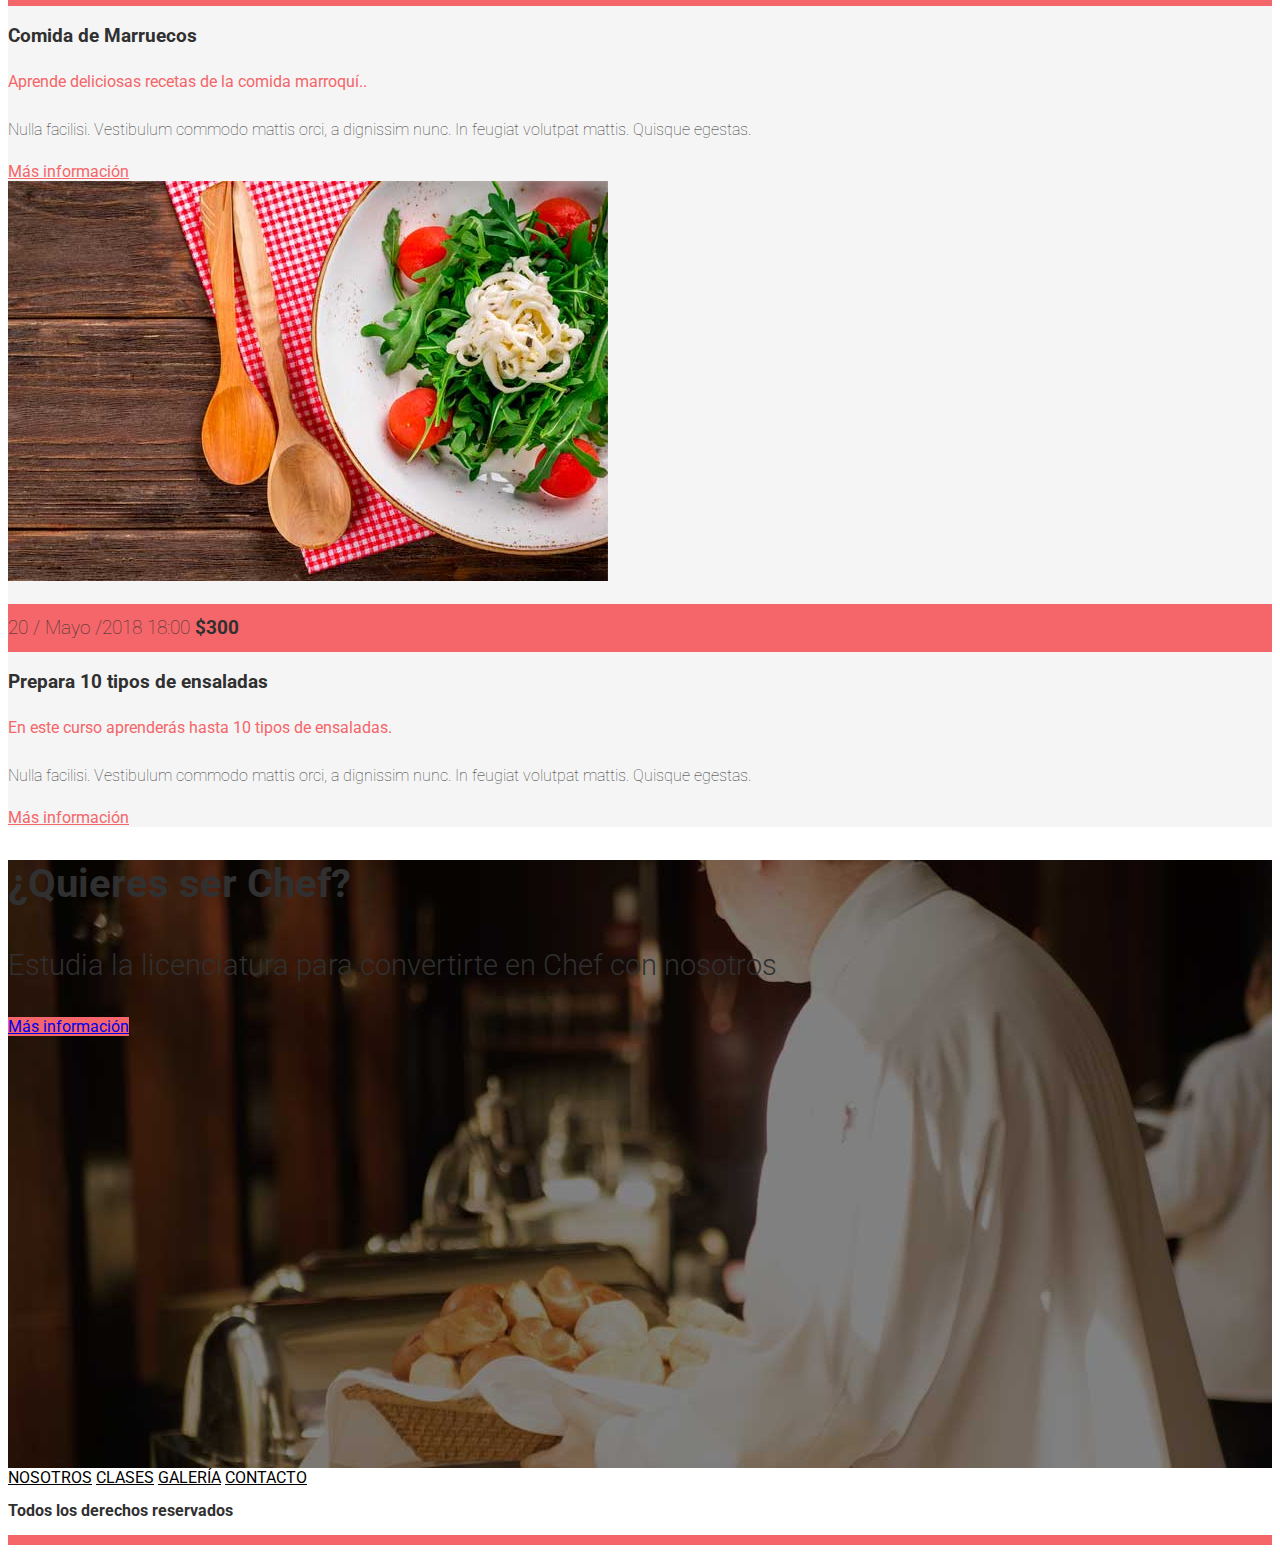
<file: escuelacocina-inicio/index.html>
<!DOCTYPE html>
<html lang="en">
<head>
    <meta charset="UTF-8">
    <meta name="viewport" content="width=device-width, initial-scale=1.0">
    <meta http-equiv="X-UA-Compatible" content="ie=edge">
    <title>Escuela Cocina</title>
    <link rel="stylesheet" href="https://stackpath.bootstrapcdn.com/bootstrap/4.1.0/css/bootstrap.min.css" integrity="sha384-9gVQ4dYFwwWSjIDZnLEWnxCjeSWFphJiwGPXr1jddIhOegiu1FwO5qRGvFXOdJZ4" crossorigin="anonymous">
    <link href="https://fonts.googleapis.com/css?family=Roboto:100,300,400,700" rel="stylesheet">
    <link rel="stylesheet" href="css/styles.css">
</head>
<body>

        <header class="header container">
            <div class="row justify-content-between align-items-center">
                <div class="col-md-4">
                    <img src="img/logo.svg" alt="" class="img-fluid">
                </div>
                <div class="col">
                    <nav class="nav  flex-column flex-md-row justify-content-end text-center">
                        <a href="#" class="nav-link">Nosotros</a>
                        <a href="#" class="nav-link">Clases</a>
                        <a href="#" class="nav-link">Galería</a>
                        <a href="#" class="nav-link">Contacto</a>
                    </nav>
                </div>
            </div>
        </header>
        <div class="container-fluid imagenes-principales mt-3">
            <div class="row imagen-superior imagen">
                <div class="col-md-6 bg-primary d-flex align-items-center">
                    <div class="row justify-content-center">
                        <div class="col-sm-8">
                                <div class="contenido text-center text-light py-3">
                                        <h2 class="text-uppercase">20 Años de Experiencia</h2>
                                        <p>Nos respaldan, siempre ofertando los mejores cursos para principiantes y expertos</p>
                                </div>
                        </div>
                    </div>
                </div>
                <div class="col-md-6 bg-vino"></div>
            </div>
            <div class="row imagen-inferior imagen">
                <div class="col-md-6 bg-comida"></div>
                <div class="col-md-6 bg-secondary d-flex align-items-center">
                        <div class="row justify-content-center">
                            <div class="col-sm-8">
                                    <div class="contenido text-center  py-3">
                                            <h2 class="text-uppercase">Sobre Nosotros</h2>
                                           <p> Donec dignissim tincidunt fermentum. Aenean hendrerit auctor vestibulum. Quisque in nulla gravida, commodo quam ac, commodo magna. Nulla facilisi. Vestibulum commodo mattis orci, a dignissim nunc. </p>
    
                                           <p> Donec venenatis turpis at convallis sodales. Interdum et malesuada fames ac ante ipsum primis in faucibus.</p>
                                    </div>
                            </div>
                        </div>
                    </div>
            </div>
        </div>

        <section class="nosotros container mt-5">
            <h2 class=" separador text-center mb-5">
                ¿Porqué estudiar con nosotros?
            </h2>
            <div class="row text-center">
                <div class="col-md-4 informacion  ">
                    <img src="img/icono_chef.png" class="img-fluid mb-3">
                    <h3>Chef’s Especialistas</h3>
                    <p class="mt-3">Los mejores chef’s que han trabajado en los mejores restaurants de Europa</p>
                </div>
                <div class="col-md-4 informacion">
                    <img src="img/icono_vino.png" class="img-fluid mb-3">
                    <h3>Incluye todo sobre Bebidas</h3>
                    <p class="mt-3">Además de la cocina, incluimos en el programa todo lo relacionado a bebidas.</p>
                </div>
                <div class="col-md-4 informacion">
                    <img src="img/icono_menu.png" class="img-fluid mb-3">
                    <h3>Siempre Actualizado</h3>
                    <p class="mt-3">El Programa se actualiza constamemente con nuevos platillos y técnicas.</p>
                </div>
            </div>
        </section>

        <section class="clases mt-5 py-5">
            <h2 class="separador text-center mb-5">
                Proxímas Clases
            </h2>
            <div class="container">
                <div class="row">
                <div class="col-md-4">
                <div class="card">
                    <img src="img/clase1.jpg"  class="card-img-top">
                    <div class="card-meta bg-primary p-2 text-light">
                        <p class="m-0 text-center">20 / Mayo /2018 18:00
                            <span class="badge badge-secondary py-2 px-3"> $300</span>
                        </p>
                    </div><!--cardmeta-->
                    <div class="card-body">
                        <h3 class="card-title">
                            Comida Italiana para Principiantes
                        </h3>
                        <p class="card-subtitle mt-3">Aprende las bases de la comida italiana con este curso</p>
                        <p>Nulla facilisi. Vestibulum commodo mattis orci, a dignissim nunc. In feugiat volutpat mattis. Quisque egestas.</p>
                        <a href="#">Más información</a>
                    </div><!--card-body-->
                </div><!--card-->
                </div><!--col-md-4-->
                

                <div class="col-md-4">
                    <div class="card">
                        <img src="img/clase2.jpg"  class="card-img-top">
                        <div class="card-meta bg-primary p-2 text-light">
                            <p class="m-0 text-center">20 / Mayo /2018 18:00
                                <span class="badge badge-secondary py-2 px-3"> $300</span>
                            </p>
                        </div><!--cardmeta-->
                        <div class="card-body">
                            <h3 class="card-title">
                                Planeación de Menús para bodas
                            </h3>
                            <p class="card-subtitle mt-3">Añade la planeación de menús para bodas a tus habilidades.</p>
                            <p>Nulla facilisi. Vestibulum commodo mattis orci, a dignissim nunc. In feugiat volutpat mattis. Quisque egestas.</p>
                            <a href="#">Más información</a>
                        </div><!--card-body-->
                    </div><!--card-->
                    </div><!--col-md-4-->
                
                    
                    <div class="col-md-4">
                        <div class="card">
                            <img src="img/clase3.jpg"  class="card-img-top">
                            <div class="card-meta bg-primary p-2 text-light">
                                <p class="m-0 text-center">20 / Mayo /2018 18:00
                                    <span class="badge badge-secondary py-2 px-3"> $300</span>
                                </p>
                            </div><!--cardmeta-->
                            <div class="card-body">
                                <h3 class="card-title">
                                    Preparación de Pasteles
                                </h3>
                                <p class="card-subtitle mt-3">Aprende a preparar deliciosos postres con este curso.</p>
                                <p>Nulla facilisi. Vestibulum commodo mattis orci, a dignissim nunc. In feugiat volutpat mattis. Quisque egestas.</p>
                                <a href="#">Más información</a>
                            </div><!--card-body-->
                        </div><!--card-->
                        </div><!--col-md-4-->
                
                        

                        <div class="col-md-4">
                            <div class="card">
                                <img src="img/clase4.jpg"  class="card-img-top">
                                <div class="card-meta bg-primary p-2 text-light">
                                    <p class="m-0 text-center">20 / Mayo /2018 18:00
                                        <span class="badge badge-secondary py-2 px-3"> $300</span>
                                    </p>
                                </div><!--cardmeta-->
                                <div class="card-body">
                                    <h3 class="card-title">
                                        Comida Mexicana
                                    </h3>
                                    <p class="card-subtitle mt-3">Prepara la mejor comida mexicana con este curso</p>
                                    <p>Nulla facilisi. Vestibulum commodo mattis orci, a dignissim nunc. In feugiat volutpat mattis. Quisque egestas.</p>
                                    <a href="#">Más información</a>
                                </div><!--card-body-->
                            </div><!--card-->
                            </div><!--col-md-4-->
                
                            
                            <div class="col-md-4">
                                <div class="card">
                                    <img src="img/clase5.jpg"  class="card-img-top">
                                    <div class="card-meta bg-primary p-2 text-light">
                                        <p class="m-0 text-center">20 / Mayo /2018 18:00
                                            <span class="badge badge-secondary py-2 px-3"> $300</span>
                                        </p>
                                    </div><!--cardmeta-->
                                    <div class="card-body">
                                        <h3 class="card-title">
                                            Comida de Marruecos
                                        </h3>
                                        <p class="card-subtitle mt-3">Aprende deliciosas recetas de la comida marroquí..</p>
                                        <p>Nulla facilisi. Vestibulum commodo mattis orci, a dignissim nunc. In feugiat volutpat mattis. Quisque egestas.</p>
                                        <a href="#">Más información</a>
                                    </div><!--card-body-->
                                </div><!--card-->
                                </div><!--col-md-4-->

                                <div class="col-md-4">
                                    <div class="card">
                                        <img src="img/clase6.jpg"  class="card-img-top">
                                        <div class="card-meta bg-primary p-2 text-light">
                                            <p class="m-0 text-center">20 / Mayo /2018 18:00
                                                <span class="badge badge-secondary py-2 px-3"> $300</span>
                                            </p>
                                        </div><!--cardmeta-->
                                        <div class="card-body">
                                            <h3 class="card-title">
                                                Prepara 10 tipos de ensaladas
                                            </h3>
                                            <p class="card-subtitle mt-3">En este curso aprenderás hasta 10 tipos de ensaladas.</p>
                                            <p>Nulla facilisi. Vestibulum commodo mattis orci, a dignissim nunc. In feugiat volutpat mattis. Quisque egestas.</p>
                                            <a href="#">Más información</a>
                                        </div><!--card-body-->
                                    </div><!--card-->
                                    </div><!--col-md-4-->
                </div> <!--row-->
            </div> <!--container-->
        </section>

        <div class="licenciatura">
            <div class="container ">
                <div class="row align-items-center justify-content-center">
                    <div class="col-md-8 ">
                        <div class="contenido text-center text-light">
                            <h2>¿Quieres ser Chef?</h2>
                            <p class="display-4">Estudia la licenciatura para convertirte en Chef con nosotros</p>
                            <a href="#" class="btn-primary btn text-uppercase" >Más información</a>
                        </div>
                    </div>
                </div>
            </div>
        </div>

        <footer class="footer">
            <div class="container py-5">
                <div class="row justify-content-between align-items-center">
                    <div class="col-md-6">
                        <nav class="nav d-flex flex-column text-center flex-md-row   justify-content-md-start justify-content-center">
                            <a href="#" class="nav-link">Nosotros</a>
                            <a href="#" class="nav-link">Clases</a>
                            <a href="#" class="nav-link">Galería</a>
                            <a href="#" class="nav-link">Contacto</a>
                        </nav>
                    </div>
                    <div class="col-md-6">
                        <p class="copyright text-center text-md-right">Todos los derechos reservados</p>
                    </div>
                </div>
            </div>
        </footer>
        
    

    <script src="https://code.jquery.com/jquery-3.3.1.slim.min.js" integrity="sha384-q8i/X+965DzO0rT7abK41JStQIAqVgRVzpbzo5smXKp4YfRvH+8abtTE1Pi6jizo" crossorigin="anonymous"></script>
    <script src="https://cdnjs.cloudflare.com/ajax/libs/popper.js/1.14.0/umd/popper.min.js" integrity="sha384-cs/chFZiN24E4KMATLdqdvsezGxaGsi4hLGOzlXwp5UZB1LY//20VyM2taTB4QvJ" crossorigin="anonymous"></script>
    <script src="https://stackpath.bootstrapcdn.com/bootstrap/4.1.0/js/bootstrap.min.js" integrity="sha384-uefMccjFJAIv6A+rW+L4AHf99KvxDjWSu1z9VI8SKNVmz4sk7buKt/6v9KI65qnm" crossorigin="anonymous"></script>

</body>
</html>
</file>
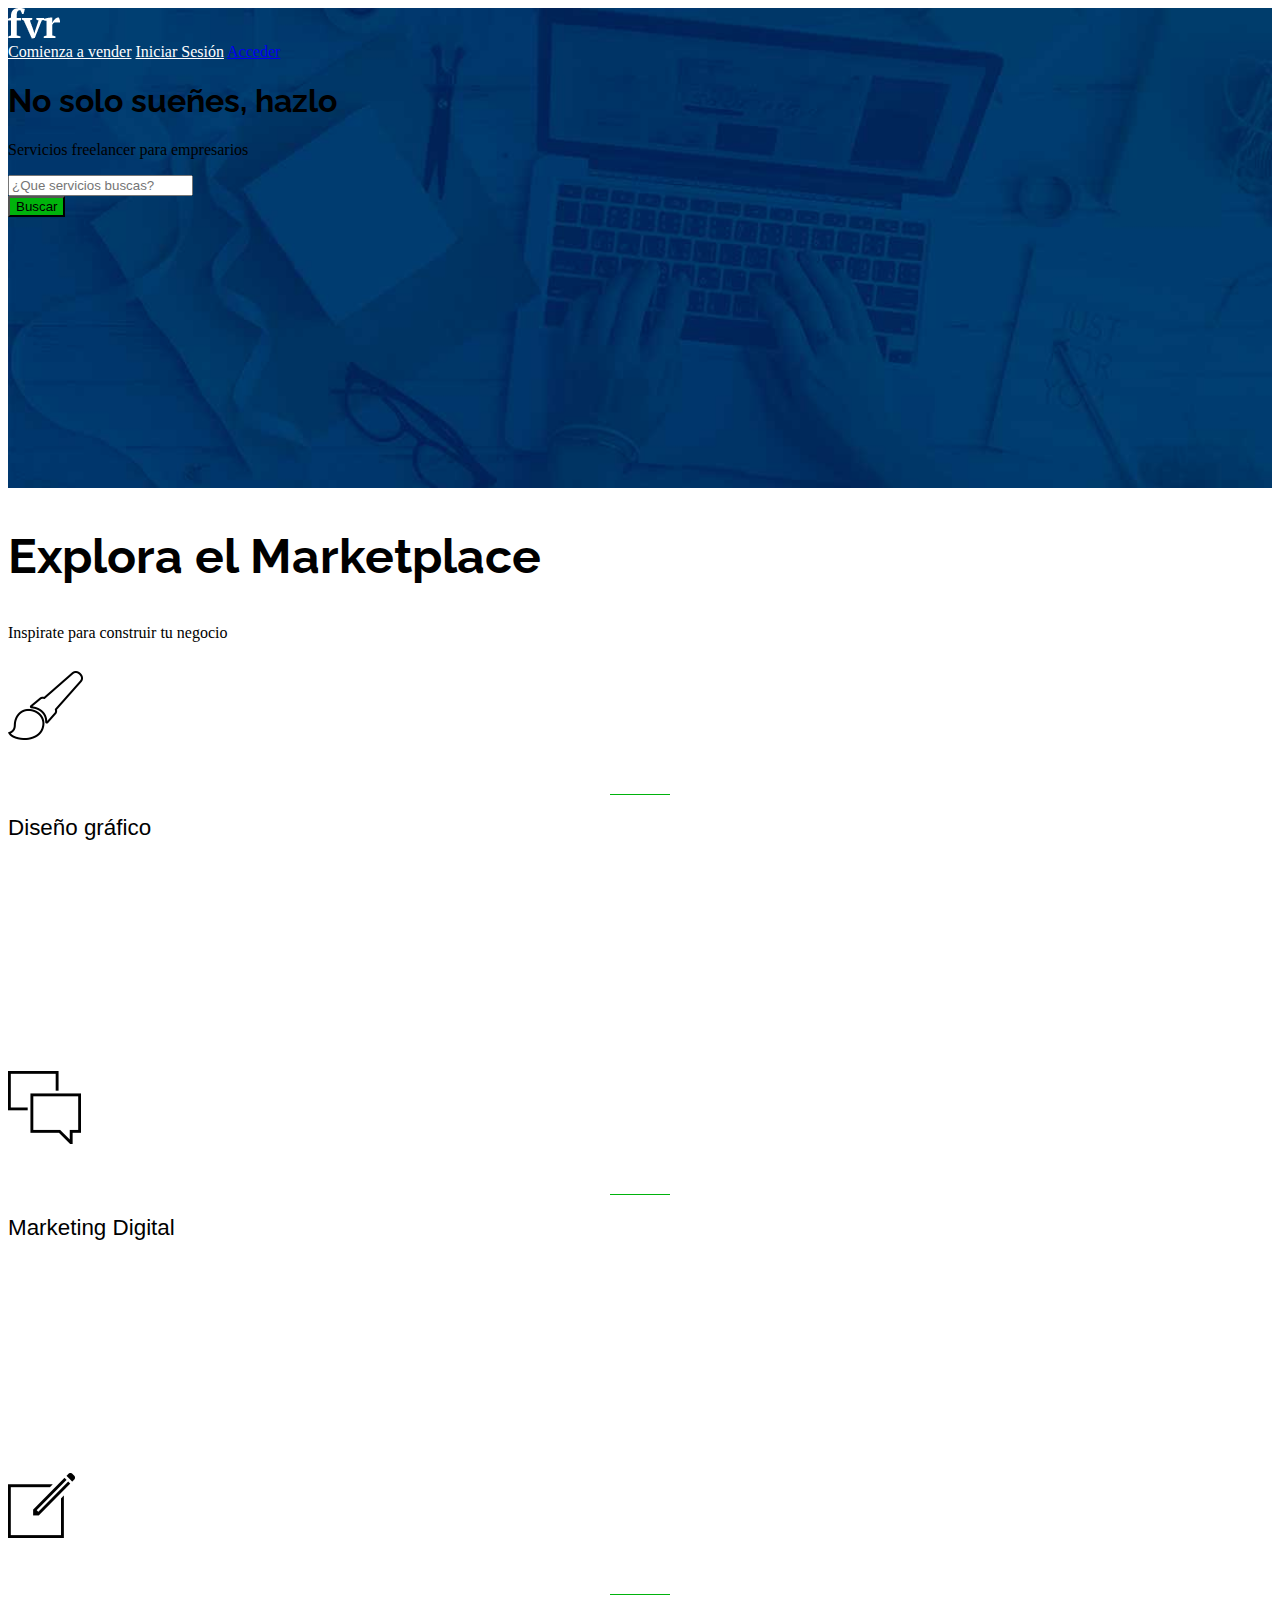
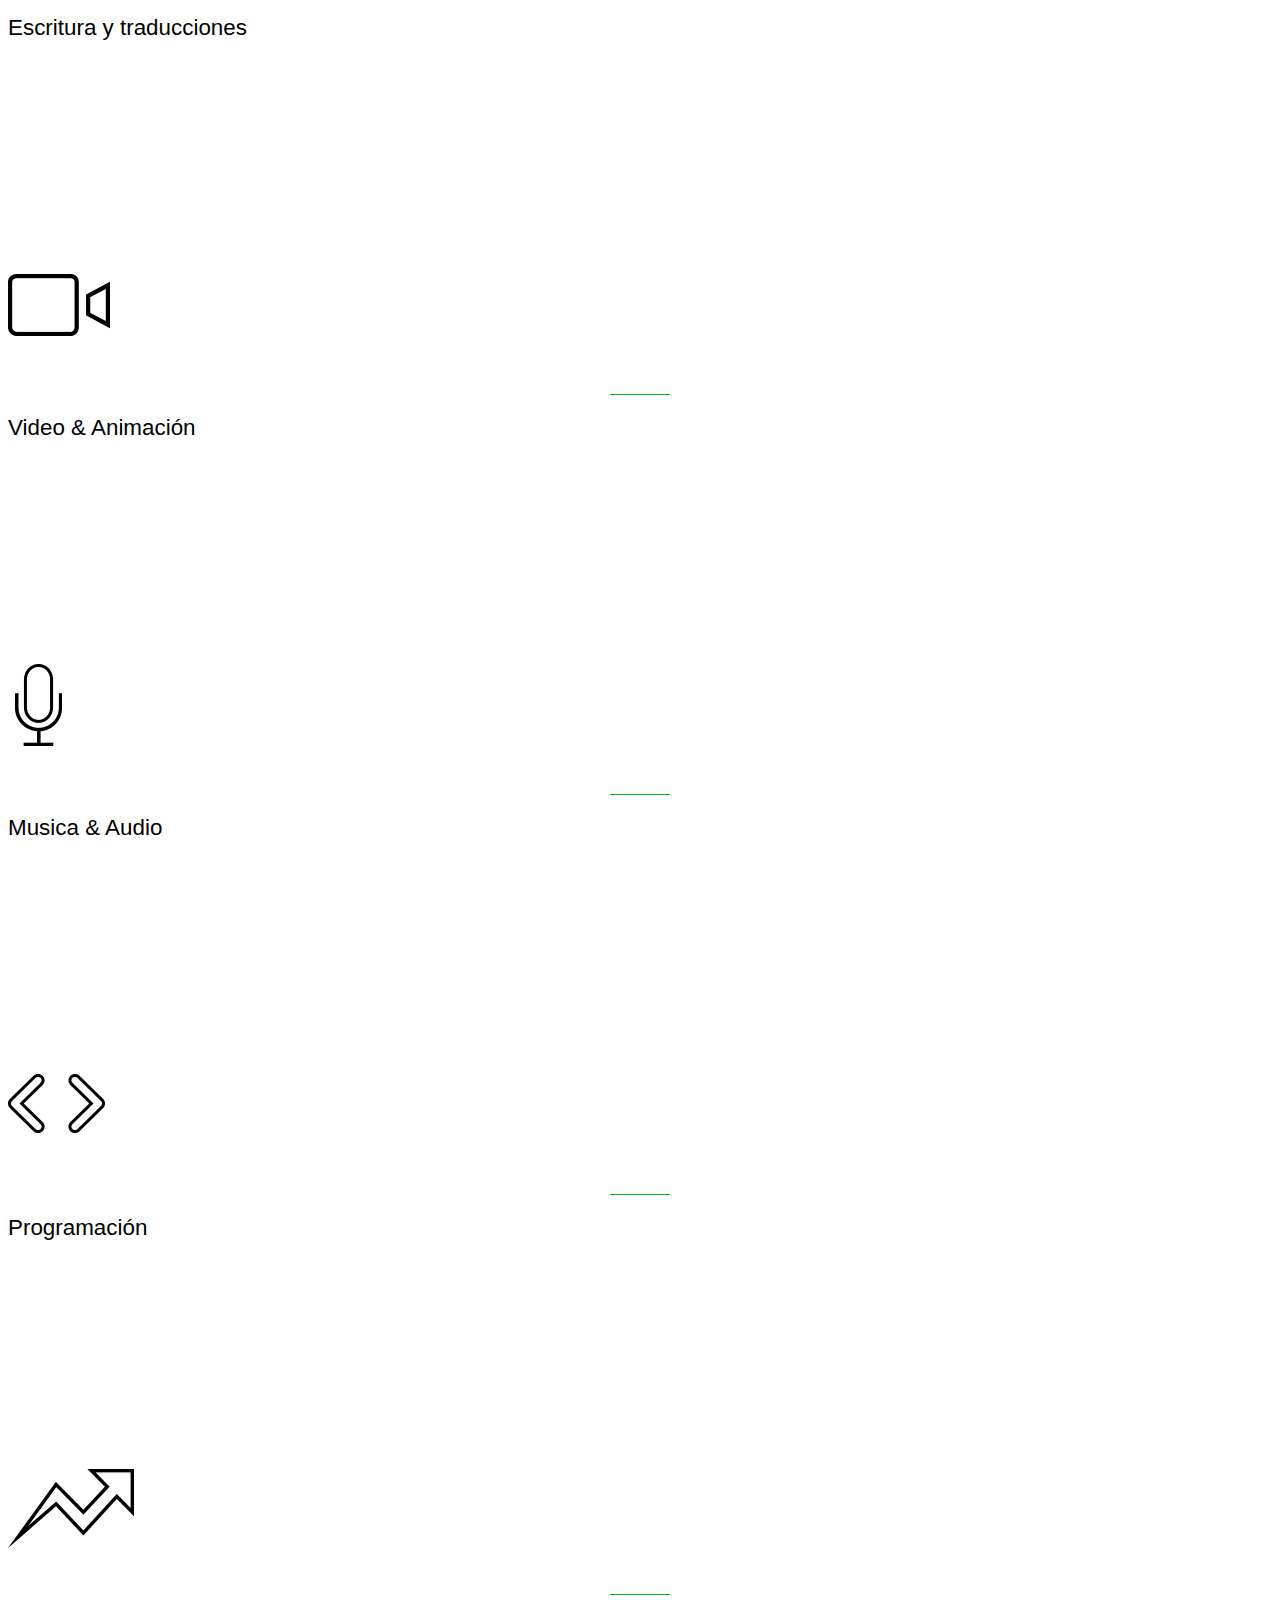
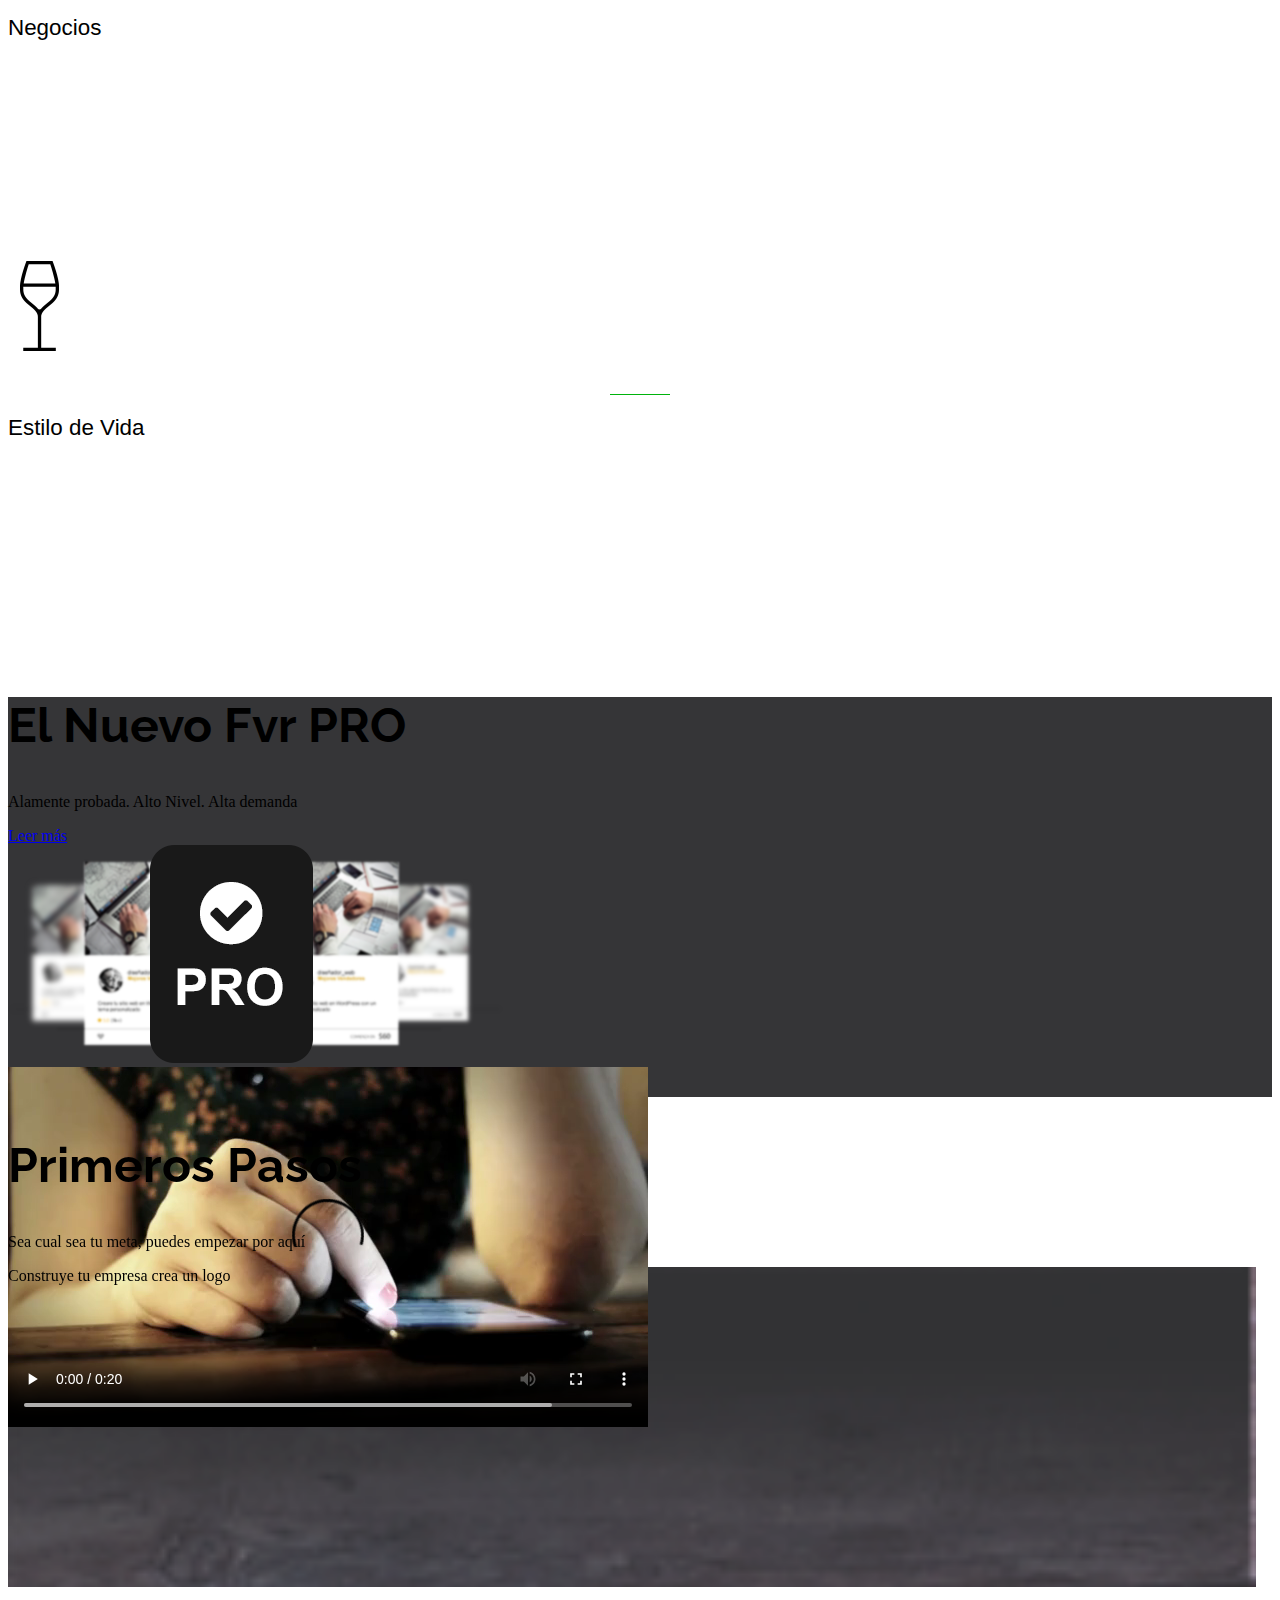
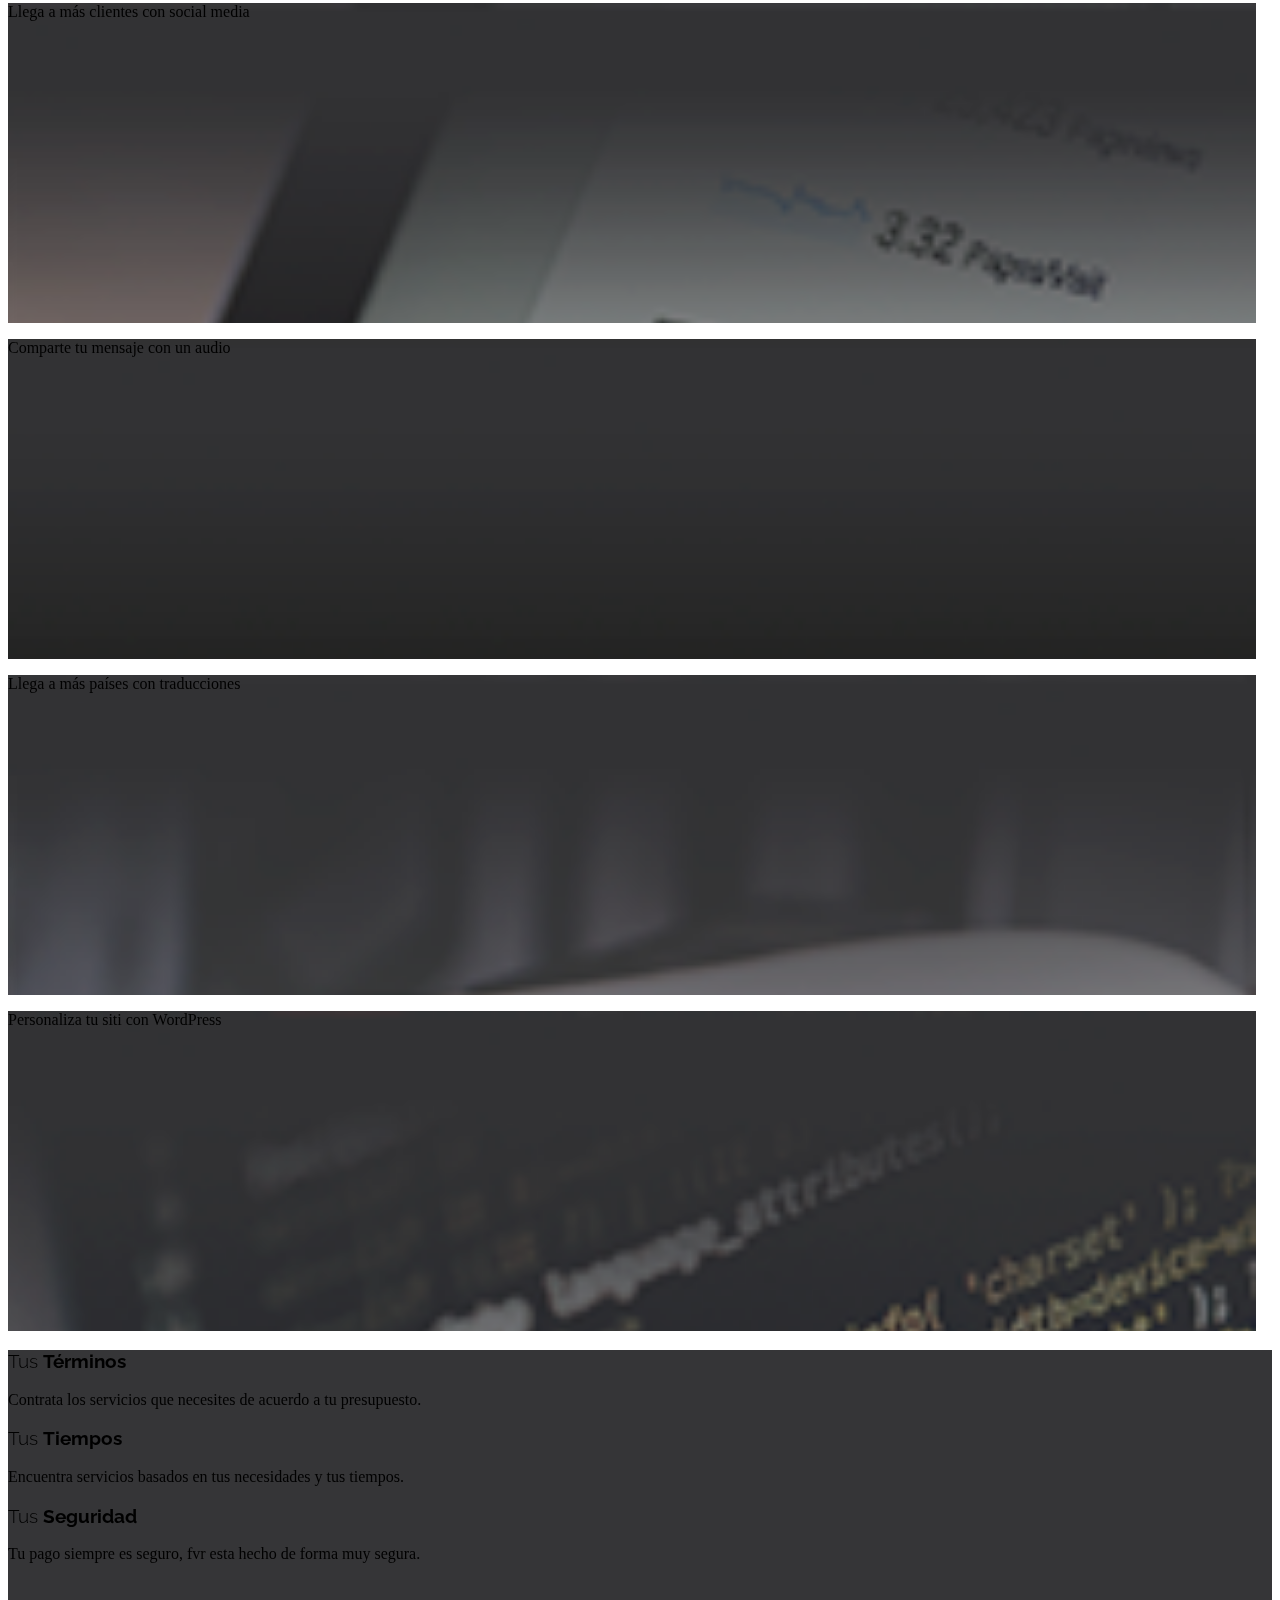
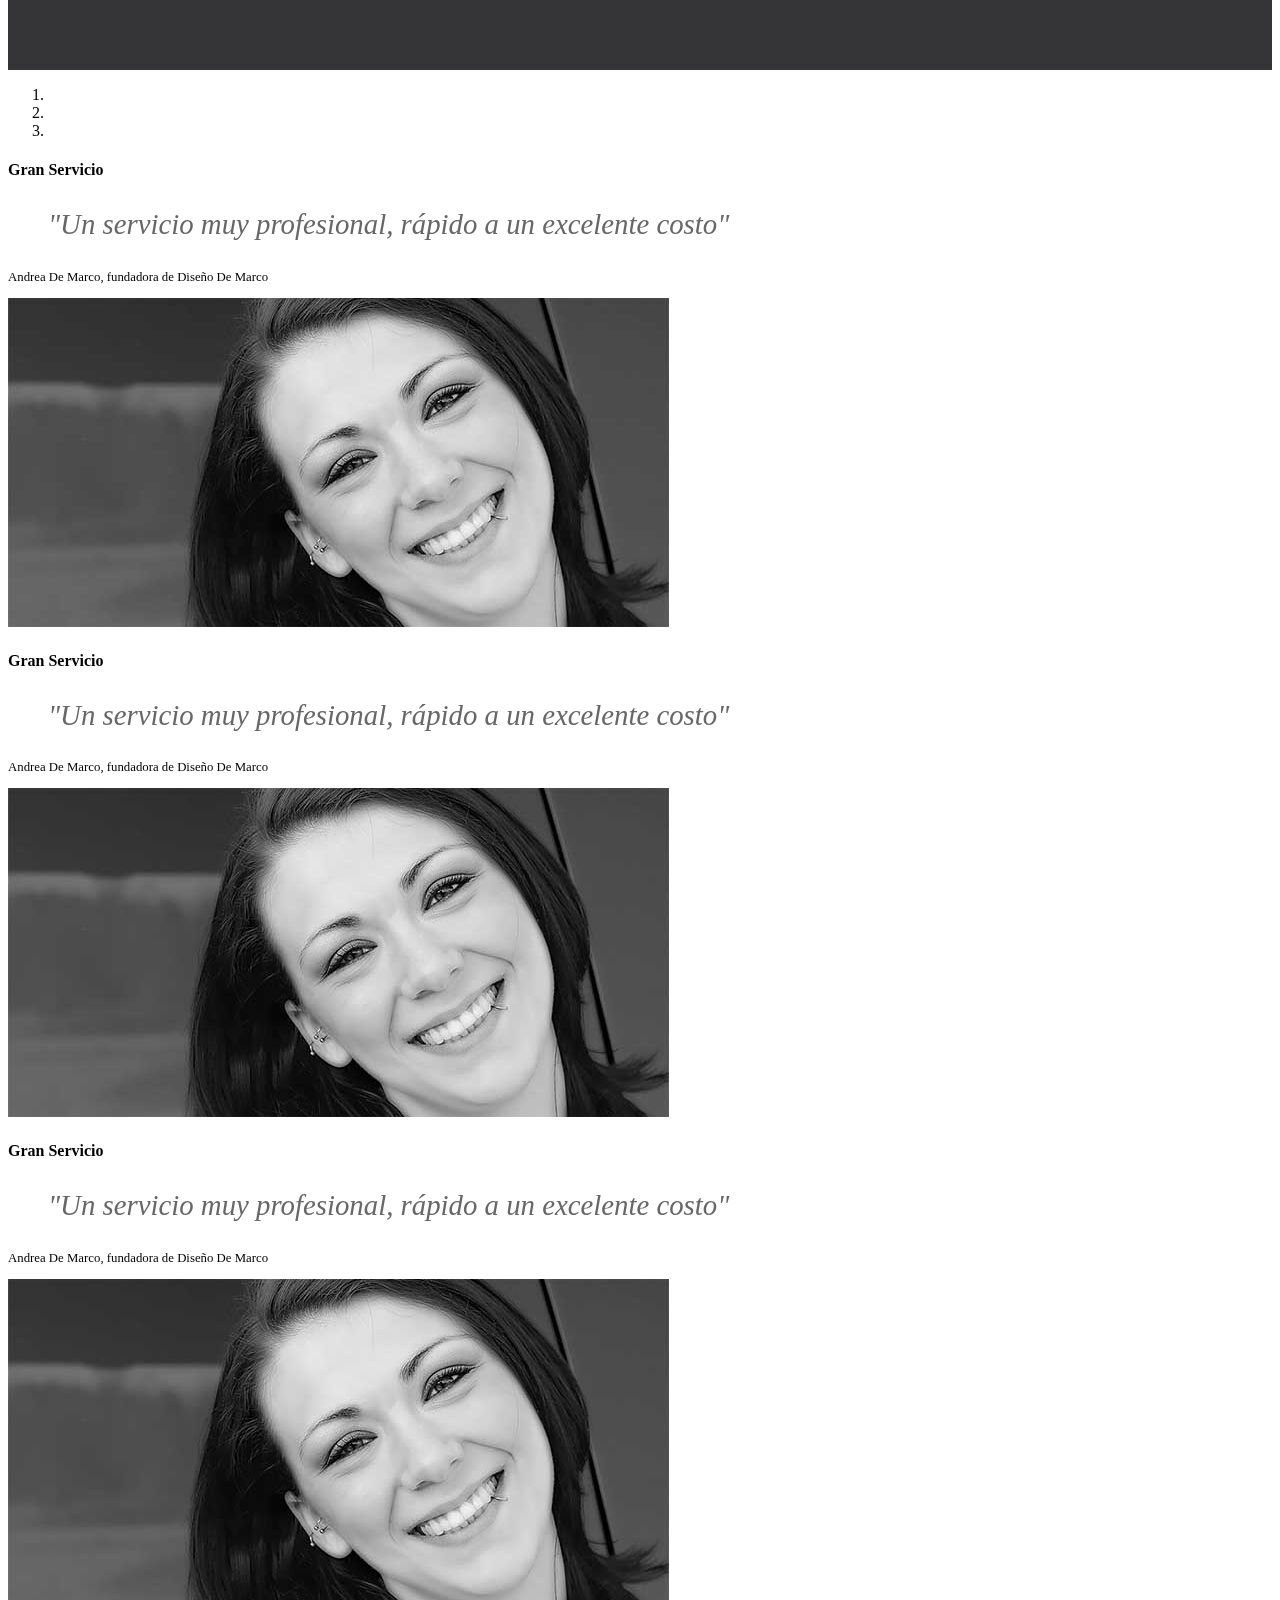
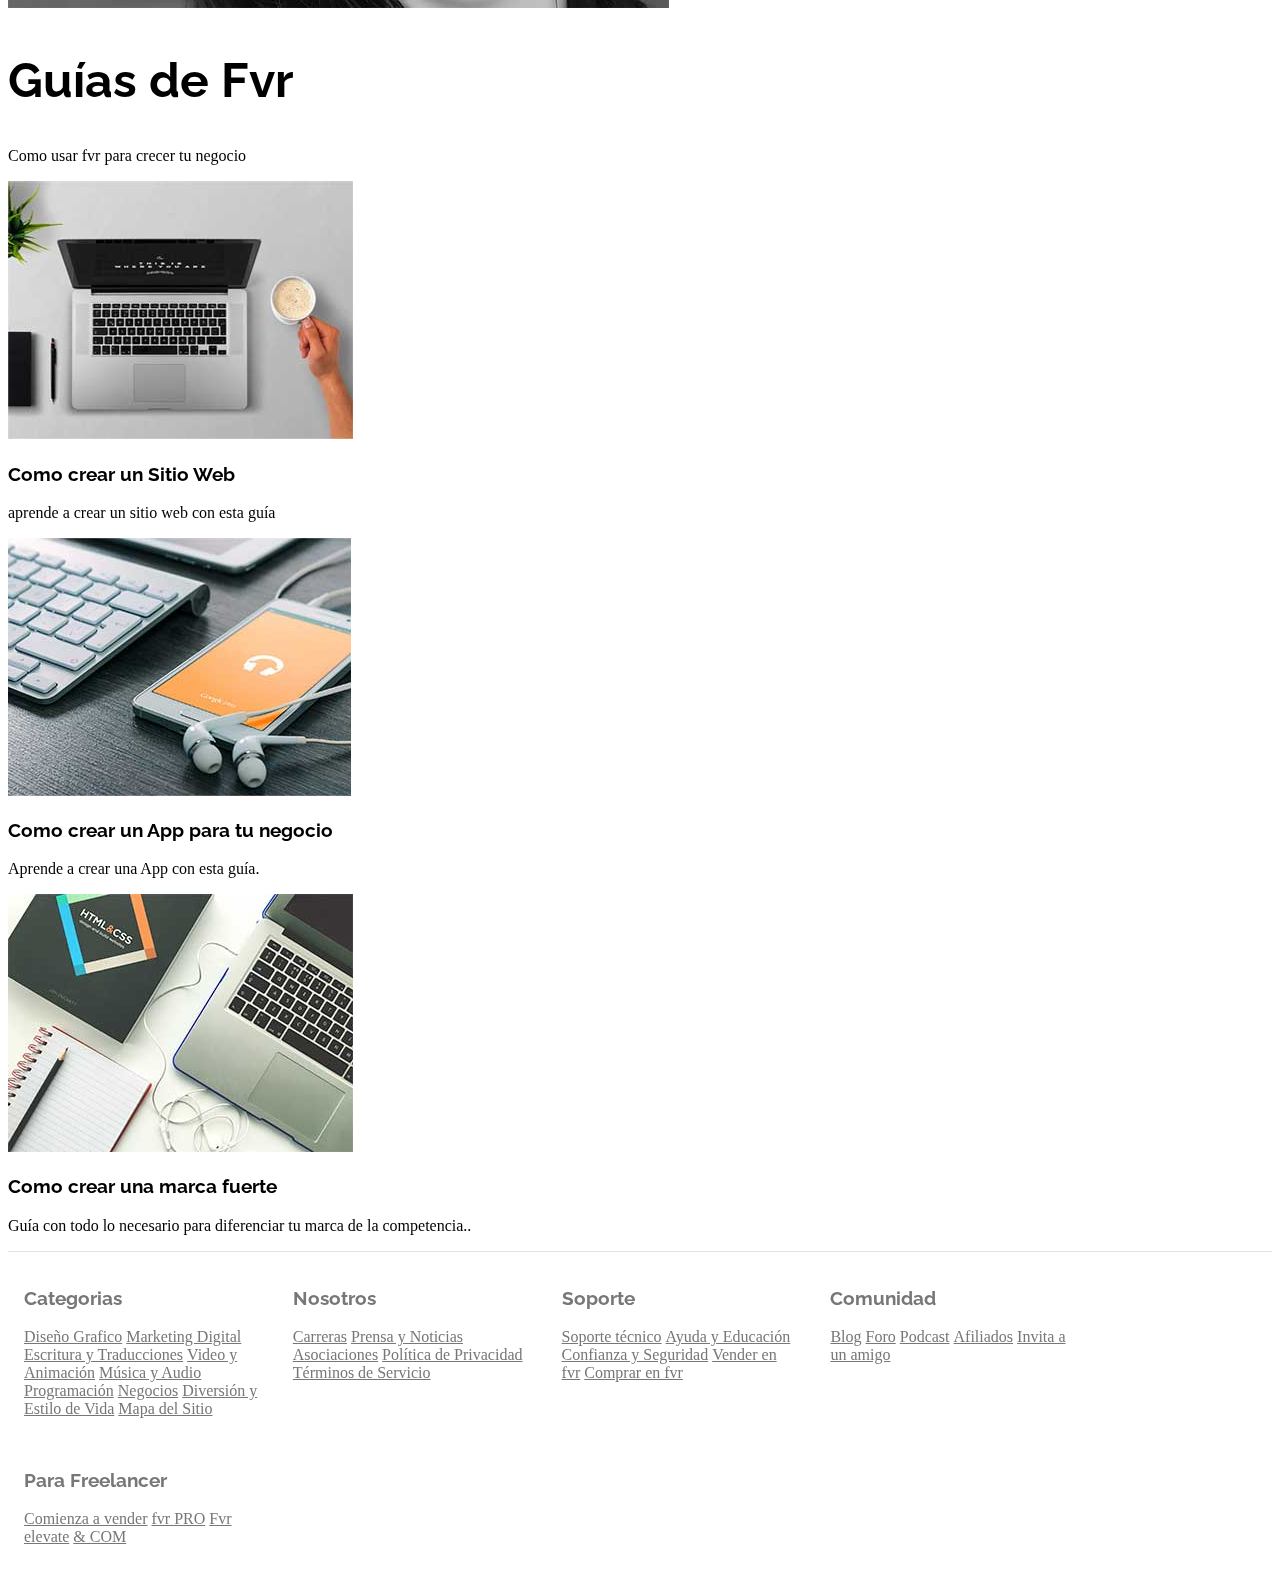
<file: fiverr-inicio/index.html>
<!doctype html>
<html lang="en">

<head>
  <title>fvr</title>
  <!-- Required meta tags -->
  <meta charset="utf-8">
  <meta name="viewport" content="width=device-width, initial-scale=1, shrink-to-fit=no">

  <!-- Bootstrap CSS -->
  <link rel="stylesheet" href="https://stackpath.bootstrapcdn.com/bootstrap/4.1.0/css/bootstrap.min.css"
    integrity="sha384-9gVQ4dYFwwWSjIDZnLEWnxCjeSWFphJiwGPXr1jddIhOegiu1FwO5qRGvFXOdJZ4" crossorigin="anonymous">
  <link href="https://fonts.googleapis.com/css?family=Raleway:300,400,700" rel="stylesheet">
  <link rel="stylesheet" href="css/fontawesome-all.min.css">
  <link rel="stylesheet" href="css/style.css">
</head>

<body>

  <div class="header-scroll pt-4">
    <div class="container-fluid">
      <div class="row align-items-center justify-content-between">
          <div class="col-sm-1">
              <h1>fvr</h1>
          </div>
          <div class="col-sm-8 col-md-4">
                  <form action="#" class="busqueda">
                      <div class="input-group">
                              <input type="text" class="form-control" placeholder="¿Que servicios buscas?" required="">
                          
                              <div class="input-group-append">   
                                  <input type="submit" value="Buscar" class="btn btn-success">
                              </div>
                      </div>
                  </form>
          </div>
          <div class="col-md-7">
              <nav class="nav d-flex justify-content-end">
                  <a href="#" class="nav-link">Vende en fvr</a>
                  <a href="#" class="nav-link">Registrarse</a>
                  <a href="#" class="nav-link btn btn-outline-success">Vende en fvr</a>
              </nav>
          </div>
      </div>
  </div>
  <hr class="m-2">
  <div class="container-fluid pb-2">
      <nav class="nav justify-content-between">
          <a href="#" class="nav-link">Diseño Gráfico</a>
          <a href="#" class="nav-link">Marketing Digital</a>
          <a href="#" class="nav-link">Escritura y Traducciones</a>
          <a href="#" class="nav-link">Video y Animación</a>
          <a href="#" class="nav-link">Música y Audio</a>
          <a href="#" class="nav-link">Programación</a>
          <a href="#" class="nav-link">Negocios   </a>
          <a href="#" class="nav-link">Estilo de Vida</a>
      </nav>
  </div>
  </div>

  <header class="header pt-4">
    <div class="container">
      <div class="row justify-content-between">
        <div class="col-md-4">
          <img src="img/logo.png" alt="">
        </div>
        <div class="col-md-5">
          <nav class="nav d-flex justify-content-end flex-column flex-md-row">
            <a href="#" class="nav-link"> Comienza a vender</a>
            <a href="#" class="nav-link"> Iniciar Sesión</a>
            <a href="#" class="btn btn-outline-light text-light">Acceder</a>
          </nav>
        </div>
      </div>
    </div>
    <div class="container">
      <div class="row justify-content-center buscador align-items-center">
        <div class="col-md-8 text-light text-center">
          <h1 class="display-4 titulo">No solo sueñes, hazlo</h1>
          <p>Servicios freelancer para empresarios</p>

          <form action="#" class="busqueda mt-5">

            <div class="input-group">
              <input type="text" class="form-control" placeholder="¿Que servicios buscas?" required>
              <div class="input-group-append">
                <input type="submit" value="Buscar" class="btn btn-success px-5 py-3  btn-lg">
              </div>
            </div>

          </form>
        </div>
      </div>
    </div>
  </header>

  <section class="categorias mt-5">
    <h2 class="text-center">Explora el Marketplace</h2>
    <p class="text-center">Inspirate para construir tu negocio</p>
    <div class="container-fluid mt-5">
      <div class="row">
        <div class="col-6 col-md-3 text-center categoria">
          <img src="img/icono_dg.png" class="img-fluid">
          <h3>Diseño gráfico</h3>
          <p>Logotipos, flyers, tarjetas de presentacion y más</p>
        </div>

        <div class="col-6 col-md-3 text-center categoria">
          <img src="img/icono_mkt.png" class="img-fluid">
          <h3>Marketing Digital</h3>
          <p>Campañas, videos y sobretodo, ventas!</p>
        </div>

        <div class="col-6 col-md-3 text-center categoria">
          <img src="img/icono_et.png" class="img-fluid">
          <h3>Escritura y traducciones</h3>
          <p>Resumenes, entradas de blog traducciones y más</p>
        </div>

        <div class="col-6 col-md-3 text-center categoria">
          <img src="img/icono_vd.png" class="img-fluid">
          <h3>Video & Animación</h3>
          <p>Animación de logotipos, comerciales, presentaciones y más</p>
        </div>

        <div class="col-6 col-md-3 text-center categoria">
          <img src="img/icono_av.png" class="img-fluid">
          <h3>Musica & Audio</h3>
          <p>Canciones, comerciales, y mucho más</p>
        </div>

        <div class="col-6 col-md-3 text-center categoria">
          <img src="img/icono_dev.png" class="img-fluid">
          <h3>Programación</h3>
          <p>WordPress, Aplicaciones Web, Tiendas Virtuales y más</p>
        </div>

        <div class="col-6 col-md-3 text-center categoria">
          <img src="img/icono_negocios.png" class="img-fluid">
          <h3>Negocios</h3>
          <p>Asistentes Virtuales, Analisis de Mercados, Planes de Negocios y más</p>
        </div>

        <div class="col-6 col-md-3 text-center categoria">
          <img src="img/icono_ev.png" class="img-fluid">
          <h3>Estilo de Vida</h3>
          <p>Cursos en línea, Mentoria, Consejos, Creación de equipos y más</p>
        </div>
      </div>
    </div>
  </section>

  <div class="nuevo-pro bg-dark pb-5 pb-md-0">
    <div class="container">
      <div class="row align-items-center">
        <div class="col-md-6 text-light text-center text-md-left">
          <h2>El Nuevo Fvr PRO</h2>
          <p>Alamente probada. Alto Nivel. Alta demanda</p>
          <a href="#" class="btn btn-outline-light">Leer más</a>
        </div>
        <div class="col-md-6">
          <a href="#" data-toggle="modal" data-target=".mostrar-video">
            <img src="img/fvr_pro.png" class="img-fluid">
          </a>

          <!--Inicio Modal-->
          <div class="modal fade mostrar-video" tabindex="-1" role="dialog" aria-hidden="true">
            <div class="modal-dialog modal-lg modal-dialog-centered">
              <div class="modal-content">
                <div class="embed-responsive embed-responsive-16by9">
                  <video src="video/video.mp4" class="embed-responsive-item" controls autoplay loop></video>
                </div>
              </div>
            </div>
          </div>
          <!--fin modal-->
        </div>
      </div>
    </div>
  </div>

  <section class="primeros-pasos container mt-5">
    <h2 class="text-center">Primeros Pasos</h2>
    <p class="text-center">Sea cual sea tu meta, puedes empezar por aquí</p>
    <div class="row justify-content-between mt-4">
      <div class="descripcion text-light p-3 logotipo">
        <p>Construye tu empresa <span>crea un logo</span></p>
      </div>
      <div class="descripcion text-light p-3 social-media">
        <p>Llega a más clientes con <span> social media</span></p>
      </div>
      <div class="descripcion text-light p-3 audio">
        <p>Comparte tu mensaje <span>con un audio</span></p>
      </div>
      <div class="descripcion text-light p-3 traducciones">
        <p>Llega a más países con <span>traducciones</span></p>
      </div>
      <div class="descripcion text-light p-3 wordpress">
        <p>Personaliza tu siti con <span>WordPress</span></p>
      </div>
    </div>
  </section>

  <div class="beneficios bg-dark mt-5">
    <div class="container">
      <div class="row align-items-center">
        <div class="col-md-4 text-center text-light beneficio">
          <h3>Tus <span>Términos</span></h3>
          <p class="m-0">Contrata los servicios que necesites de acuerdo a tu presupuesto.</p>
        </div>

        <div class="col-md-4 text-center text-light beneficio">
          <h3>Tus <span>Tiempos</span></h3>
          <p class="m-0">Encuentra servicios basados en tus necesidades y tus tiempos.</p>
        </div>

        <div class="col-md-4 text-center text-light beneficio">
          <h3>Tus <span>Seguridad</span></h3>
          <p class="m-0">Tu pago siempre es seguro, fvr esta hecho de forma muy segura.</p>
        </div>
      </div>
    </div>
  </div>

  <div class="testimoniales py-5">
    <div class="container">
      <div id="testimoniales" class="carousel slide" data-ride="carousel">
        <ol class="carousel-indicators">
          <li data-target="#testimoniales" data-slide-to="0" class="active"></li>
          <li data-target="#testimoniales" data-slide-to="1" class=""></li>
          <li data-target="#testimoniales" data-slide-to="2" class=""></li>
        </ol>

        <div class="carousel-inner">
          <div class="carousel-item active">
            <div class="row align-items-center">
              <div class="col-md-5 pl-5 pt-4 pt-md-0">
                <h4>Gran Servicio</h4>
                <blockquote>
                  "Un servicio muy profesional, rápido a un excelente costo"
                </blockquote>
                <p>Andrea De Marco, fundadora de Diseño De Marco</p>
              </div>
              <div class="col-md-7">
                <img src="img/slide1.jpg" alt="Testimonial 1" class="d-block">
              </div>
            </div>
            <!--row-->
          </div>
          <!--carousel-item-->

          <div class="carousel-item ">
            <div class="row align-items-center">
              <div class="col-md-5 pl-5 pt-4 pt-md-0">
                <h4>Gran Servicio</h4>
                <blockquote>
                  "Un servicio muy profesional, rápido a un excelente costo"
                </blockquote>
                <p>Andrea De Marco, fundadora de Diseño De Marco</p>
              </div>
              <div class="col-md-7">
                <img src="img/slide1.jpg" alt="Testimonial 1" class="d-block">
              </div>
            </div>
            <!--row-->
          </div>
          <!--carousel-item-->

          <div class="carousel-item ">
            <div class="row align-items-center">
              <div class="col-md-5 pl-5 pt-4 pt-md-0">
                <h4>Gran Servicio</h4>
                <blockquote>
                  "Un servicio muy profesional, rápido a un excelente costo"
                </blockquote>
                <p>Andrea De Marco, fundadora de Diseño De Marco</p>
              </div>
              <div class="col-md-7">
                <img src="img/slide1.jpg" alt="Testimonial 1" class="d-block">
              </div>
            </div>
            <!--row-->
          </div>
          <!--carousel-item-->
        </div>
      </div>
    </div>
  </div>

  <section class="guias container mt-5">
    <h2 class="text-center">Guías de Fvr</h2>
    <p class="text-center">Como usar fvr para crecer tu negocio</p>

    <div class="row mt-5">
      <div class="col-md-4 ">
        <div class="card mb-4 pb-4">
          <img src="img/blog1.jpg" class="card-img-top">
          <div class="card-body">
            <h3 class="card-title"> Como crear un Sitio Web</h3>
            <p>aprende a crear un sitio web con esta guía</p>
          </div>
        </div>
      </div>
      <!--col-md-4-->

      <div class="col-md-4">
        <div class="card mb-4">
          <img src="img/blog2.jpg" class="card-img-top">
          <div class="card-body">
            <h3 class="card-title"> Como crear un App para tu negocio</h3>
            <p>Aprende a crear una App con esta guía.</p>
          </div>
        </div>
      </div>
      <!--col-md-4-->

      <div class="col-md-4">
        <div class="card mb-4">
          <img src="img/blog3.jpg" class="card-img-top">
          <div class="card-body">
            <h3 class="card-title">Como crear una marca fuerte</h3>
            <p>Guía con todo lo necesario para diferenciar tu marca de la competencia..</p>
          </div>
        </div>
      </div>
      <!--col-md-4-->
    </div>
  </section>

  <footer class="footer bg-light mt-5">
    <div class="container-fluid">
      <div class="widget py-5">
        <h3>Categorias</h3>
        <nav class="nav flex-column">
          <a href="#" class="nav-link">Diseño Grafico</a>
          <a href="#" class="nav-link">Marketing Digital</a>
          <a href="#" class="nav-link">Escritura y Traducciones</a>
          <a href="#" class="nav-link">Video y Animación</a>
          <a href="#" class="nav-link">Música y Audio</a>
          <a href="#" class="nav-link">Programación</a>
          <a href="#" class="nav-link">Negocios</a>
          <a href="#" class="nav-link">Diversión y Estilo de Vida</a>
          <a href="#" class="nav-link">Mapa del Sitio</a>
        </nav>
      </div>

      <div class="widget py-5">
        <h3>Nosotros</h3>
        <nav class="nav flex-column">
          <a href="#" class="nav-link">Carreras</a>
          <a href="#" class="nav-link">Prensa y Noticias</a>
          <a href="#" class="nav-link">Asociaciones</a>
          <a href="#" class="nav-link">Política de Privacidad</a>
          <a href="#" class="nav-link">Términos de Servicio</a>
        </nav>
      </div>

      <div class="widget py-5">
        <h3>Soporte</h3>
        <nav class="nav flex-column">
          <a href="#" class="nav-link">Soporte técnico</a>
          <a href="#" class="nav-link">Ayuda y Educación</a>
          <a href="#" class="nav-link">Confianza y Seguridad</a>
          <a href="#" class="nav-link">Vender en fvr</a>
          <a href="#" class="nav-link">Comprar en fvr</a>
        </nav>
      </div>

      <div class="widget py-5">
        <h3>Comunidad</h3>
        <nav class="nav flex-column">
          <a href="#" class="nav-link">Blog</a>
          <a href="#" class="nav-link">Foro</a>
          <a href="#" class="nav-link">Podcast</a>
          <a href="#" class="nav-link">Afiliados</a>
          <a href="#" class="nav-link">Invita a un amigo</a>
        </nav>
      </div>

      <div class="widget py-5">
        <h3>Para Freelancer</h3>
        <nav class="nav flex-column">
          <a href="#" class="nav-link">Comienza a vender</a>
          <a href="#" class="nav-link">fvr PRO</a>
          <a href="#" class="nav-link">Fvr elevate</a>
          <a href="#" class="nav-link">&amp; COM</a>
        </nav>
      </div>
    </div>
  </footer>



  <script src="https://code.jquery.com/jquery-3.3.1.slim.min.js"
    integrity="sha384-q8i/X+965DzO0rT7abK41JStQIAqVgRVzpbzo5smXKp4YfRvH+8abtTE1Pi6jizo"
    crossorigin="anonymous"></script>
  <script src="https://cdnjs.cloudflare.com/ajax/libs/popper.js/1.14.0/umd/popper.min.js"
    integrity="sha384-cs/chFZiN24E4KMATLdqdvsezGxaGsi4hLGOzlXwp5UZB1LY//20VyM2taTB4QvJ"
    crossorigin="anonymous"></script>
  <script src="https://stackpath.bootstrapcdn.com/bootstrap/4.1.0/js/bootstrap.min.js"
    integrity="sha384-uefMccjFJAIv6A+rW+L4AHf99KvxDjWSu1z9VI8SKNVmz4sk7buKt/6v9KI65qnm"
    crossorigin="anonymous"></script>
  <script src="js/app.js"></script>
</body>

</html>
</file>
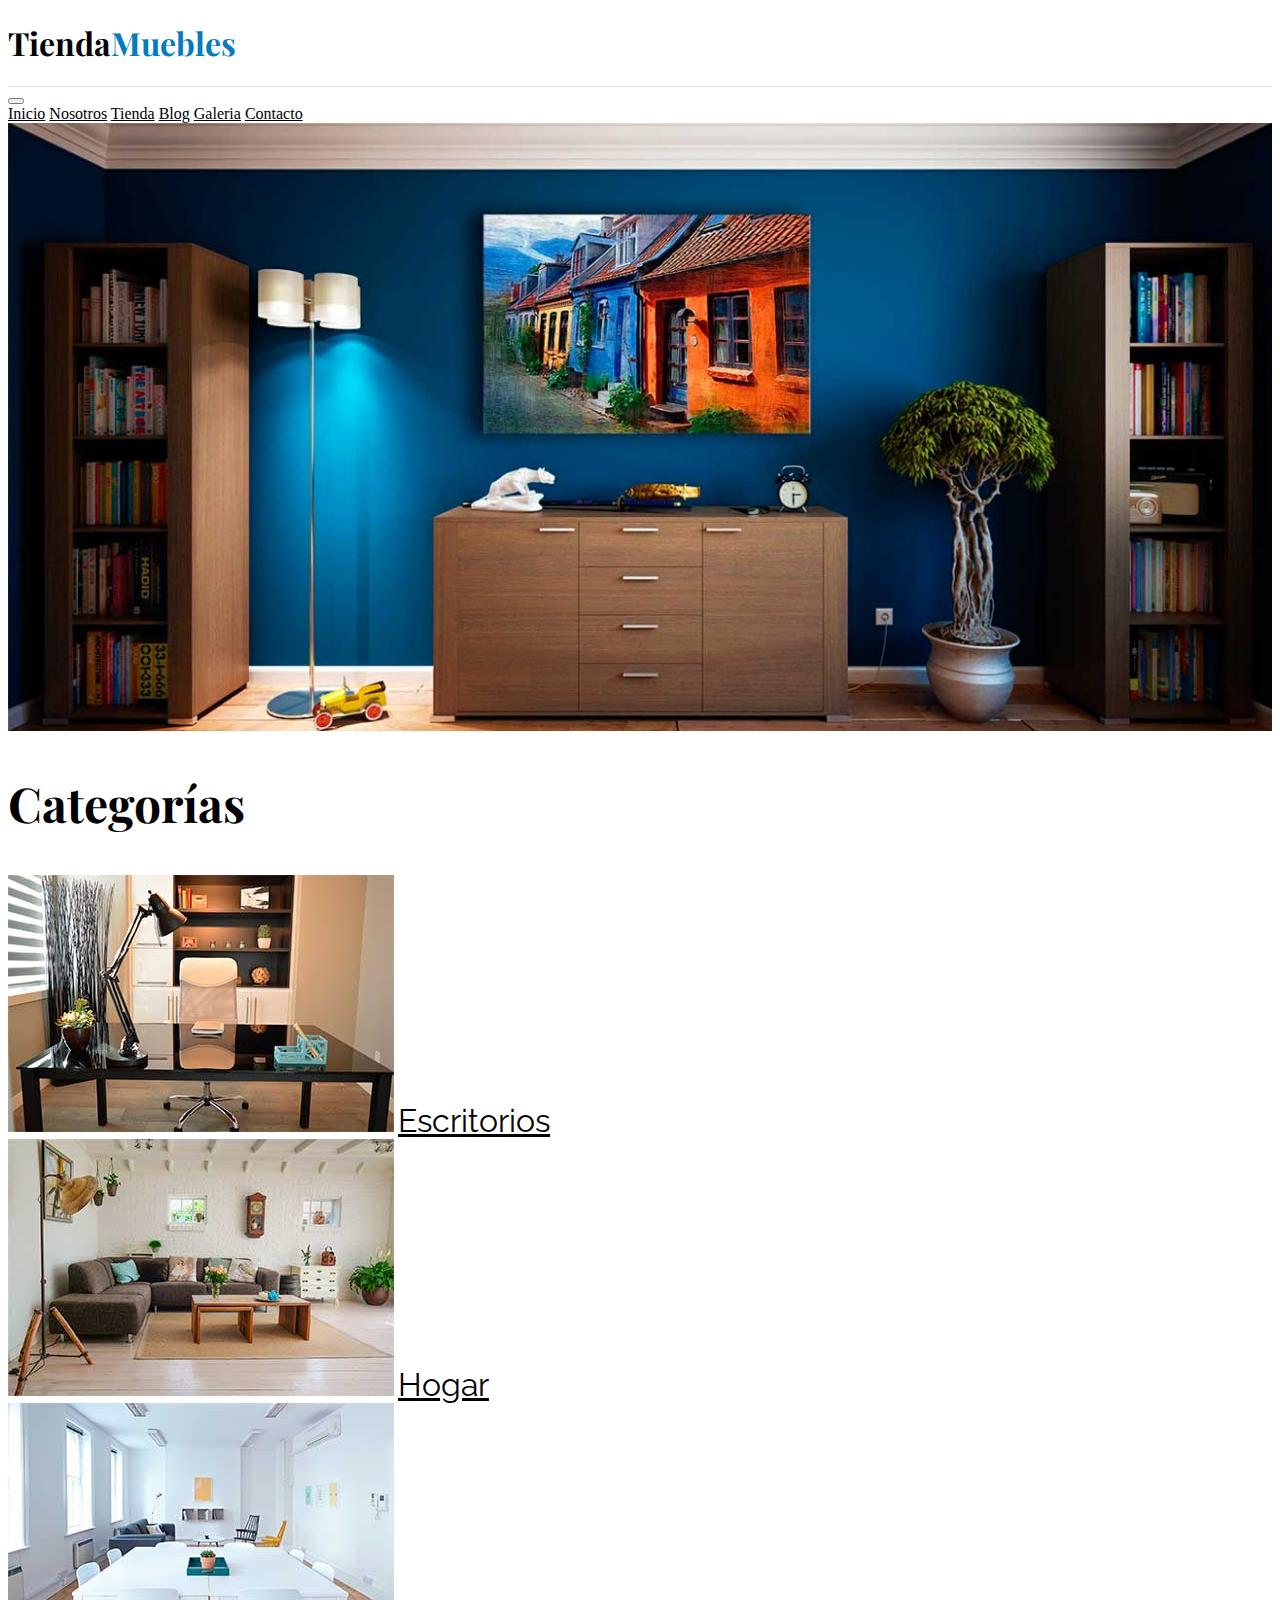
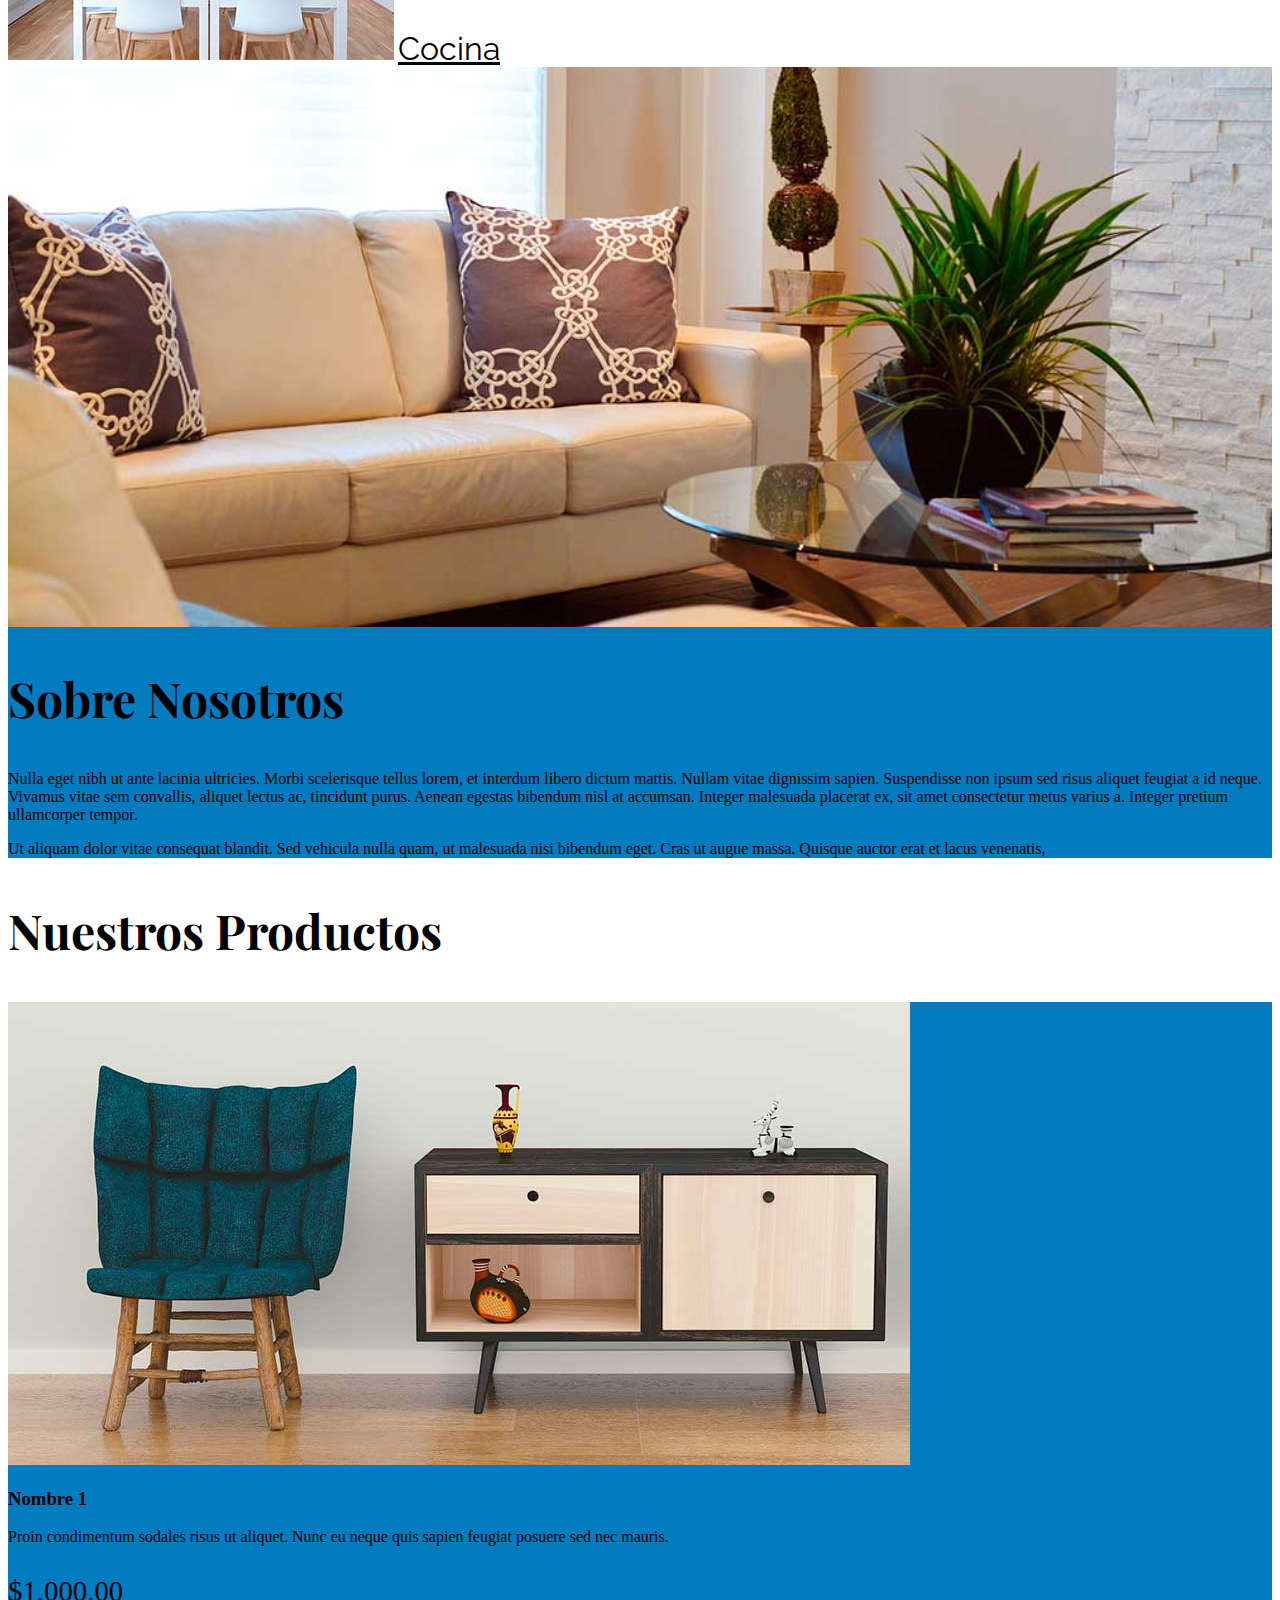
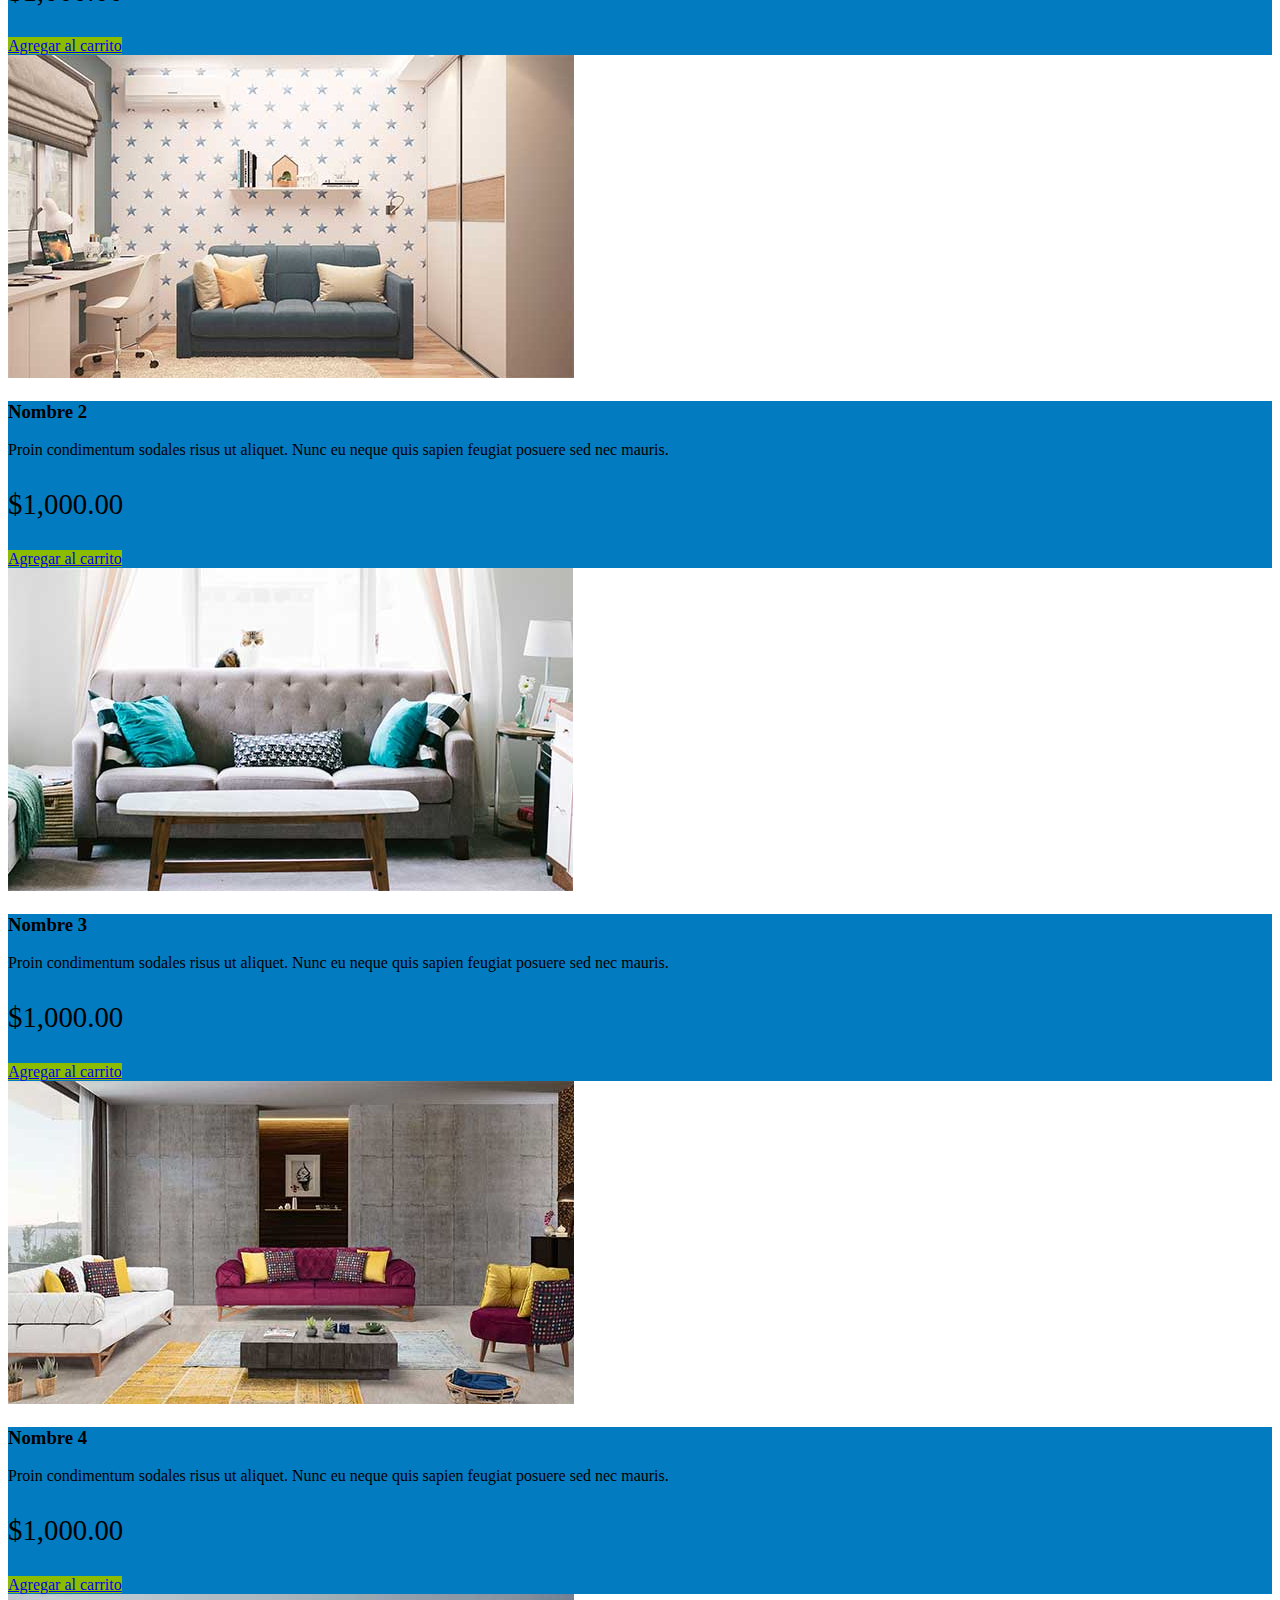
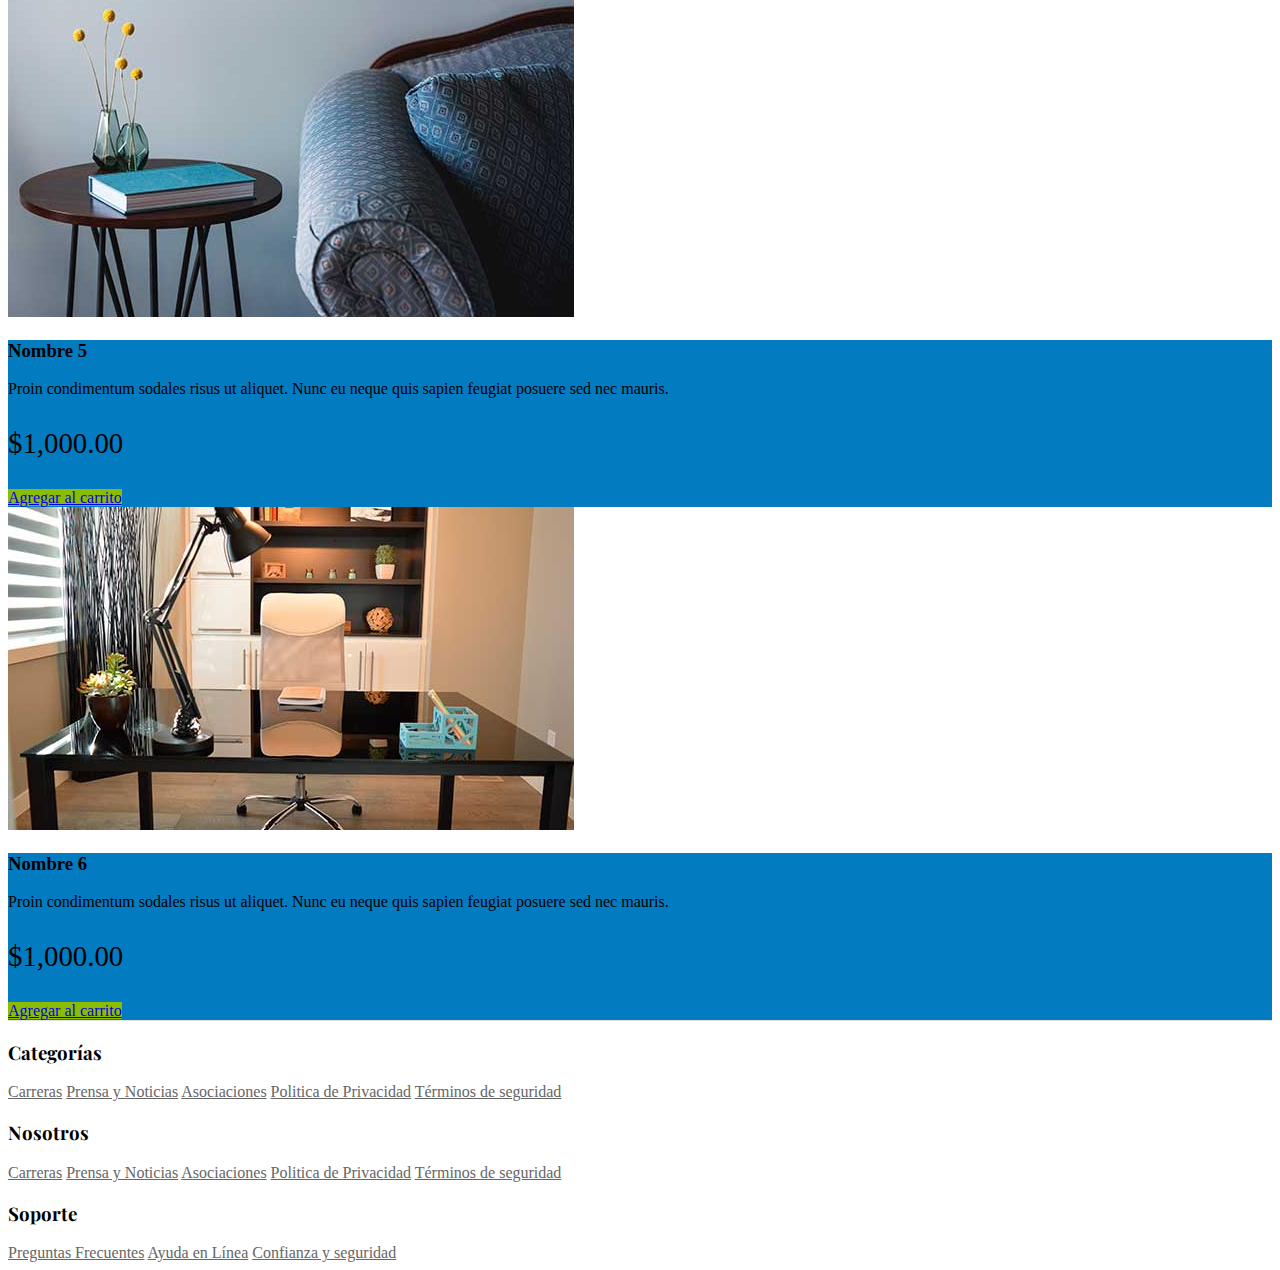
<file: tiendavirtual-inicio/index.html>
<!doctype html>
<html lang="en">
  <head>
    <title>Tienda Virtual</title>
    <meta charset="utf-8">
    <meta name="viewport" content="width=device-width, initial-scale=1, shrink-to-fit=no">
    <link rel="stylesheet" href="https://stackpath.bootstrapcdn.com/bootstrap/4.1.0/css/bootstrap.min.css" integrity="sha384-9gVQ4dYFwwWSjIDZnLEWnxCjeSWFphJiwGPXr1jddIhOegiu1FwO5qRGvFXOdJZ4" crossorigin="anonymous">
    <link href="https://fonts.googleapis.com/css?family=Playfair+Display:700|Raleway:400,700" rel="stylesheet">
    <link rel="stylesheet" href="css/style.css">
  </head>
  <body>

    <header class="header pt-4">
      <h1 class="titulo text-center my-4">Tienda<span>Muebles</span></h1>

     

      <nav class="navbar navbar-expand-lg navbar-light justify-content-center">
        <button class="navbar-toggler" type="button" data-toggle="collapse" 
            data-target="#nav-principal" aria-expanded="false" aria-label="Navegación Principal">
          <span class="navbar-toggler-icon"></span>
        </button>
     

      <div id="nav-principal" class="collapse navbar-collapse mt-3 mt-lg-0">
        <nav class="navegacion-principal nav justify-content-between container
        flex-column flex-lg-row text-center">
          <a href="#" class="nav-link">Inicio</a>
          <a href="#" class="nav-link">Nosotros</a>
          <a href="#" class="nav-link">Tienda</a>
          <a href="#" class="nav-link">Blog</a>
          <a href="#" class="nav-link">Galeria</a>
          <a href="#" class="nav-link">Contacto</a>
        </nav>
      </div>
    </nav>
    </header>

    <div class="imagen-principal imagen-bg container-fluid"></div>


    <div class="categorias container mt-4">
      <h2 class="text-center titulo">
        Categorías
      </h2>
      
      <div class="row mt-4 justify-content-center">
        <div class="col-8 col-md-4 mb-3">
          <img src="img/categoria1.jpg" class="img-fluid">
          <a href="#" class="text-center mt-4 d-block">Escritorios</a>
        </div>
        <div class="col-8 col-md-4 mb-3">
          <img src="img/categoria2.jpg" class="img-fluid">
          <a href="#" class="text-center mt-4 d-block">Hogar</a>
        </div>
        <div class="col-8 col-md-4 mb-3">
          <img src="img/categoria3.jpg" class="img-fluid">
          <a href="#" class="text-center mt-4 d-block">Cocina</a>
        </div>
      </div>
    </div>

    <div class="container-fluid sobre-nosotros bg-primary mt-5">
      <div class="row align-items-center">
        <div class="col-md-6 imagen-nosotros imagen-bg">

        </div>
        <div class="col-md-6 texto-nosotros text-light">
          <div class="contenido py-5 py-md-0">
            <h2 class="mb-4 titulo display-4">
              Sobre Nosotros
            </h2>
          <p>Nulla eget nibh ut ante lacinia ultricies. Morbi scelerisque tellus lorem, et interdum libero dictum mattis. Nullam vitae dignissim sapien. Suspendisse non ipsum sed risus aliquet feugiat a id neque. Vivamus vitae sem convallis, aliquet lectus ac, tincidunt purus. Aenean egestas bibendum nisl at accumsan. Integer malesuada placerat ex, sit amet consectetur metus varius a. Integer pretium ullamcorper tempor.</p>
          <p>Ut aliquam dolor vitae consequat blandit. Sed vehicula nulla quam, ut malesuada nisi bibendum eget. Cras ut augue massa. Quisque auctor erat et lacus venenatis,</p>
          </div>
        </div>
      </div>
    </div>

    <div class="container productos-tienda mt-4">
      <h2 class="text-center titulo">Nuestros Productos</h2>

      <div class="row no-gutters align-items-center bg-primary mt-4">
        <div class="col-lg-8">
          <img src="img/producto1.jpg" class="img-fluid">
        </div>
        <div class="col-lg-4">
          <div class="info-producto text-light text-center p-4">
            <h3 class="text-center mb-3">Nombre 1</h3>
            <p>Proin condimentum sodales risus ut aliquet. Nunc eu neque quis sapien feugiat posuere sed nec mauris.</p>
            <p class="precios font-weight-bold">$1,000.00</p>
            <a href="#" class="btn-success d-block btn-lg text-uppercase font-weight-bold">
              Agregar al carrito
            </a>
          </div>
        </div>
      </div><!--row-->

      <div class="row mt-4">
        <div class="col-md-6 mb-4 mb-md-0">
          <img src="img/producto2.jpg" class="img-fluid">
          <div class="info-producto text-light text-center p-4 bg-primary ">
            <h3 class="text-center mb-3">Nombre 2</h3>
            <p>Proin condimentum sodales risus ut aliquet. Nunc eu neque quis sapien feugiat posuere sed nec mauris.</p>
            <p class="precios font-weight-bold">$1,000.00</p>
            <a href="#" class="btn-success d-block btn-lg text-uppercase font-weight-bold">
              Agregar al carrito
            </a>
          </div>
        </div>

        <div class="col-md-6 mb-4 mb-md-0">
          <img src="img/producto3.jpg" class="img-fluid">
          <div class="info-producto text-light text-center p-4 bg-primary">
            <h3 class="text-center mb-3">Nombre 3</h3>
            <p>Proin condimentum sodales risus ut aliquet. Nunc eu neque quis sapien feugiat posuere sed nec mauris.</p>
            <p class="precios font-weight-bold">$1,000.00</p>
            <a href="#" class="btn-success d-block btn-lg text-uppercase font-weight-bold">
              Agregar al carrito
            </a>
          </div>
        </div>
      </div><!--row-->

      <div class="row mt-4 justify-content-center">

        <div class="col-md-6 col-lg-4 mb-4 mb-md-4 ">
          <img src="img/producto4.jpg" class="img-fluid">
          <div class="info-producto text-light text-center p-4 bg-primary ">
            <h3 class="text-center mb-3">Nombre 4</h3>
            <p>Proin condimentum sodales risus ut aliquet. Nunc eu neque quis sapien feugiat posuere sed nec mauris.</p>
            <p class="precios font-weight-bold">$1,000.00</p>
            <a href="#" class="btn-success d-block btn-lg text-uppercase font-weight-bold">
              Agregar al carrito
            </a>
          </div>
        </div>

        <div class="col-md-6 col-lg-4 mb-4 mb-md-4">
          <img src="img/producto5.jpg" class="img-fluid">
          <div class="info-producto text-light text-center p-4 bg-primary">
            <h3 class="text-center mb-3">Nombre 5</h3>
            <p>Proin condimentum sodales risus ut aliquet. Nunc eu neque quis sapien feugiat posuere sed nec mauris.</p>
            <p class="precios font-weight-bold">$1,000.00</p>
            <a href="#" class="btn-success d-block btn-lg text-uppercase font-weight-bold">
              Agregar al carrito
            </a>
          </div>
        </div>

        <div class="col-md-6 col-lg-4 mb-4 mb-md-4">
          <img src="img/producto6.jpg" class="img-fluid">
          <div class="info-producto text-light text-center p-4 bg-primary">
            <h3 class="text-center mb-3">Nombre 6</h3>
            <p>Proin condimentum sodales risus ut aliquet. Nunc eu neque quis sapien feugiat posuere sed nec mauris.</p>
            <p class="precios font-weight-bold">$1,000.00</p>
            <a href="#" class="btn-success d-block btn-lg text-uppercase font-weight-bold">
              Agregar al carrito
            </a>
          </div>
        </div>

      </div>

    </div>

    <footer class="footer mt-4">
      <div class="container mt-4 py-4">
        <div class="row text-center text-md-left">
          <div class="col-md-4 mt-4 mt-md-0">
            <h3 class="titulo">Categorías</h3>
            <nav class="footer-menu">
              <a href="#" class="nav-link">Carreras</a>
              <a href="#" class="nav-link">Prensa y Noticias</a>
              <a href="#" class="nav-link">Asociaciones</a>
              <a href="#" class="nav-link">Politica de Privacidad</a>
              <a href="#" class="nav-link">Términos de seguridad</a>
            </nav>
          </div><!--col-md-4-->
          <div class="col-md-4 mt-4 mt-md-0">
            <h3 class="titulo">Nosotros</h3>
            <nav class="footer-menu">
              <a href="#" class="nav-link">Carreras</a>
              <a href="#" class="nav-link">Prensa y Noticias</a>
              <a href="#" class="nav-link">Asociaciones</a>
              <a href="#" class="nav-link">Politica de Privacidad</a>
              <a href="#" class="nav-link">Términos de seguridad</a>
            </nav>
          </div><!--col-md-4-->

          <div class="col-md-4 mt-4 mt-md-0">
            <h3 class="titulo">Soporte</h3>
            <nav class="footer-menu">
              <a href="#" class="nav-link">Preguntas Frecuentes</a>
              <a href="#" class="nav-link">Ayuda en Línea</a>
              <a href="#" class="nav-link">Confianza y seguridad</a>

            </nav>
          </div><!--col-md-4-->


        </div>
      </div>
    </footer>

    
    <script src="https://code.jquery.com/jquery-3.3.1.slim.min.js" integrity="sha384-q8i/X+965DzO0rT7abK41JStQIAqVgRVzpbzo5smXKp4YfRvH+8abtTE1Pi6jizo" crossorigin="anonymous"></script>
    <script src="https://cdnjs.cloudflare.com/ajax/libs/popper.js/1.14.0/umd/popper.min.js" integrity="sha384-cs/chFZiN24E4KMATLdqdvsezGxaGsi4hLGOzlXwp5UZB1LY//20VyM2taTB4QvJ" crossorigin="anonymous"></script>
    <script src="https://stackpath.bootstrapcdn.com/bootstrap/4.1.0/js/bootstrap.min.js" integrity="sha384-uefMccjFJAIv6A+rW+L4AHf99KvxDjWSu1z9VI8SKNVmz4sk7buKt/6v9KI65qnm" crossorigin="anonymous"></script>    
  </body>
</html>
</file>
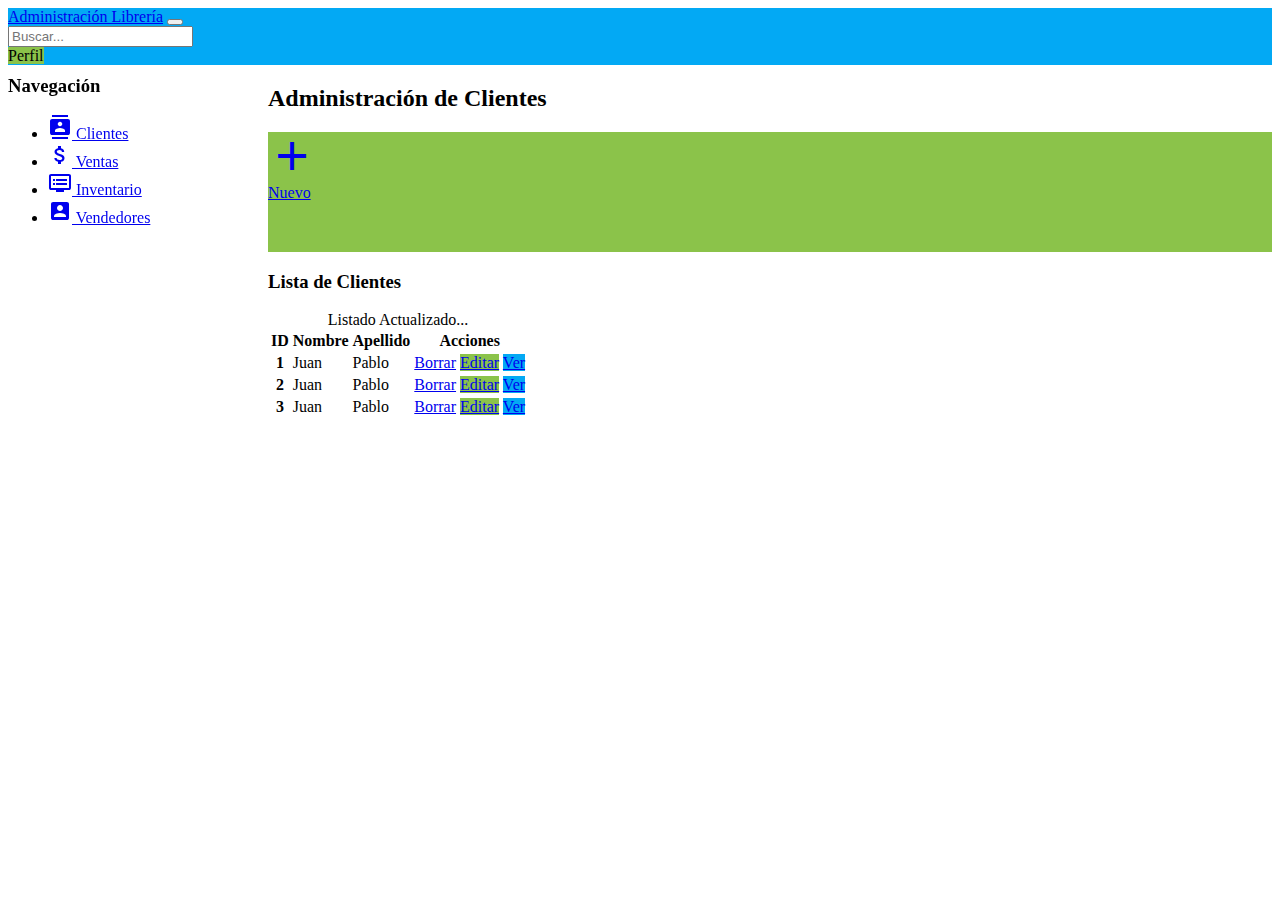
<file: admin-fin/clientes.html>
<!doctype html>
<html lang="en">
  <head>
        <title>Admin BS</title>
        <meta charset="utf-8">
        <meta name="viewport" content="width=device-width, initial-scale=1, shrink-to-fit=no">
        <link rel="stylesheet" href="https://stackpath.bootstrapcdn.com/bootstrap/4.1.0/css/bootstrap.min.css" integrity="sha384-9gVQ4dYFwwWSjIDZnLEWnxCjeSWFphJiwGPXr1jddIhOegiu1FwO5qRGvFXOdJZ4" crossorigin="anonymous">
        
  <link href="https://fonts.googleapis.com/icon?family=Material+Icons" rel="stylesheet">
        <link rel="stylesheet" href="css/styles.css">
  </head>
  <body class="h-100">

        <nav class="navbar bd-navbar navbar-expand-lg navbar-dark bg-primary">
            <a class="navbar-brand" href="#">Administración Librería</a>
            <button class="navbar-toggler" type="button" data-toggle="collapse" data-target="#navbarSupportedContent">
                    <span class="navbar-toggler-icon"></span>
            </button>
              
            <div class="collapse navbar-collapse" id="navbarSupportedContent">
                <div class="container">
                    <div class="row">
                        <div class="col">
                            <form class="my-2 my-lg-0 ">
                                <input class="form-control " type="search" placeholder="Buscar...">
                            </form>
                        </div>
                        <div class="col-sm-2 text-right">
                            <a class="btn btn-success my-2 my-sm-0 px-5 text-light">Perfil</a>
                        </div>
                    </div><!--.row-->
                </div><!--.container-->
            </div>
        </nav>

            <aside class="bg-dark p-4">
                <h3 class="text-light  text-center">Navegación</h3>
                
                <ul class="nav flex-column mt-5">
                    <li class="nav-item">
                        <a href="#" class="nav-link text-light d-flex align-items-center">
                                <i class="material-icons mr-2">contacts</i>
                                Clientes
                        </a>
                    </li>
                    <li class="nav-item">
                        <a href="#" class="nav-link text-light d-flex align-items-center">
                                <i class="material-icons mr-2">attach_money</i>
                                Ventas
                        </a>
                    </li>
                    <li class="nav-item">
                        <a href="#" class="nav-link text-light d-flex align-items-center">
                                <i class="material-icons mr-2">dvr</i>
                                Inventario
                        </a>
                    </li>
                    <li class="nav-item">
                        <a href="#" class="nav-link text-light d-flex align-items-center">
                                <i class="material-icons mr-2">account_box</i>
                                Vendedores
                        </a>
                    </li>
                </ul>
            </aside>

            <main class="pt-4">
                
                <div class="container">
                    <h2 class="text-center mb-4">Administración de Clientes</h2>
                    <div class="row text-center panel justify-content-center align-middle">
                        <div class="col-lg-3 col-md-6 col-12 ">
                            <div class="boton bg-success d-flex align-items-center justify-content-center">
                                <a href="nuevo-cliente.html" class="text-light">
                                    <i class="material-icons">add</i>
                                    <p>Nuevo</p>
                                </a>
                            </div>
                        </div>
                    </div>

                    <h3 class="text-center mt-4">Lista de Clientes</h3>

                    <table class="table">
                        <caption>Listado Actualizado...</caption>
                        <thead>
                            <tr>    
                                    <th scope="col">ID</th>
                                    <th scope="col">Nombre</th>
                                    <th scope="col">Apellido</th>
                                    <th scope="col">Acciones</th>
                            </tr>
                        </thead>
                            <tbody>
                                <tr>
                                        <th scope="row">1</th>
                                        <td>Juan</td>
                                        <td>Pablo</td>
                                        <td>
                                            <a href="#" class="btn btn-danger">Borrar</a>
                                            <a href="#" class="btn btn-success">Editar</a>
                                            <a href="#" class="btn btn-primary">Ver</a>
                                        </td>
                                </tr>
                                <tr>
                                        <th scope="row">2</th>
                                        <td>Juan</td>
                                        <td>Pablo</td>
                                        <td>
                                            <a href="#" class="btn btn-danger">Borrar</a>
                                            <a href="#" class="btn btn-success">Editar</a>
                                            <a href="#" class="btn btn-primary">Ver</a>
                                        </td>
                                </tr>
                                <tr>
                                        <th scope="row">3</th>
                                        <td>Juan</td>
                                        <td>Pablo</td>
                                        <td>
                                            <a href="#" class="btn btn-danger">Borrar</a>
                                            <a href="#" class="btn btn-success">Editar</a>
                                            <a href="#" class="btn btn-primary">Ver</a>
                                        </td>
                                </tr>
                            </tbody>
                          </table>
                </div>
            </main>
      
    <script src="https://code.jquery.com/jquery-3.3.1.slim.min.js" integrity="sha384-q8i/X+965DzO0rT7abK41JStQIAqVgRVzpbzo5smXKp4YfRvH+8abtTE1Pi6jizo" crossorigin="anonymous"></script>
    <script src="https://cdnjs.cloudflare.com/ajax/libs/popper.js/1.14.0/umd/popper.min.js" integrity="sha384-cs/chFZiN24E4KMATLdqdvsezGxaGsi4hLGOzlXwp5UZB1LY//20VyM2taTB4QvJ" crossorigin="anonymous"></script>
    <script src="https://stackpath.bootstrapcdn.com/bootstrap/4.1.0/js/bootstrap.min.js" integrity="sha384-uefMccjFJAIv6A+rW+L4AHf99KvxDjWSu1z9VI8SKNVmz4sk7buKt/6v9KI65qnm" crossorigin="anonymous"></script>
    
  </body>
</html>
</file>
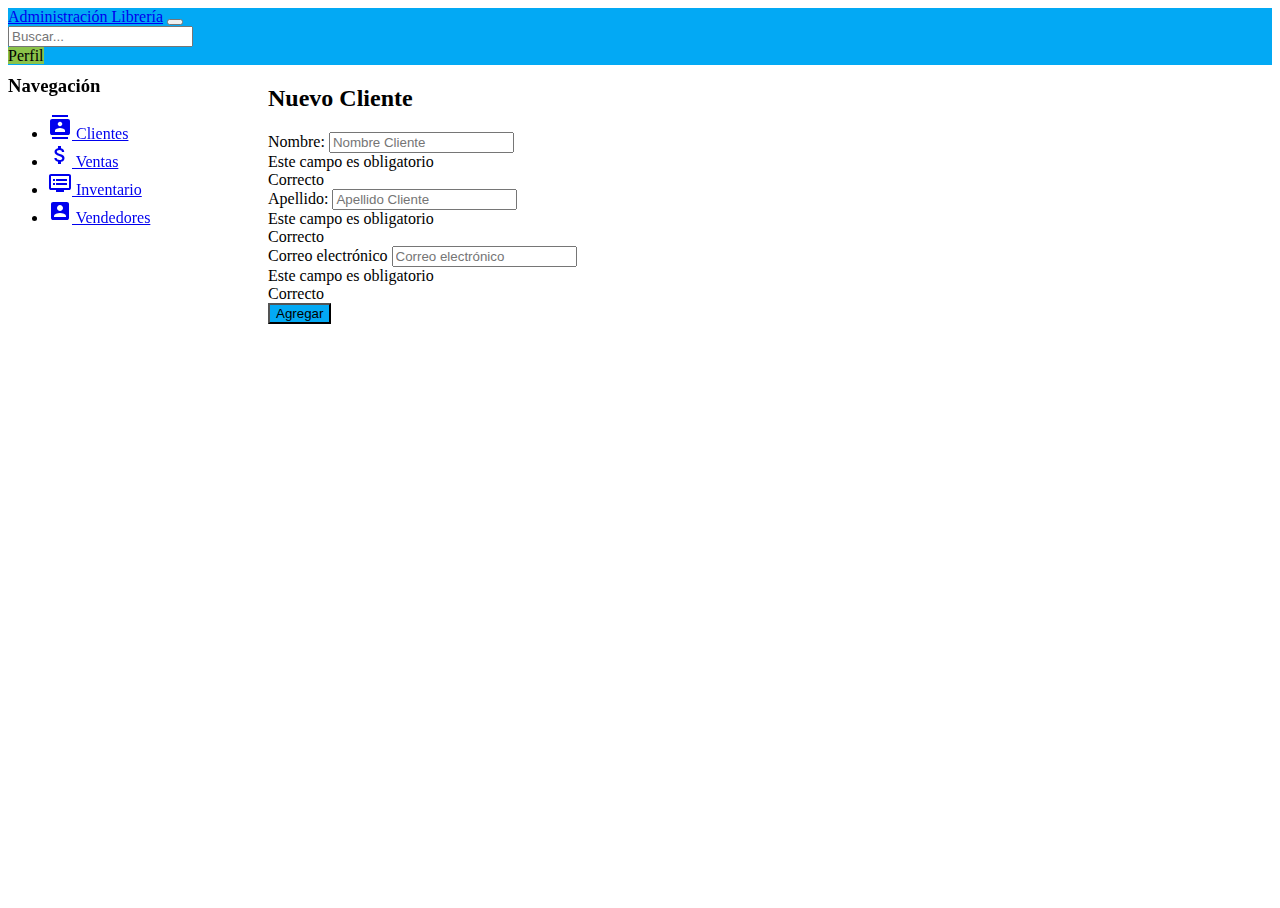
<file: admin-fin/nuevo-cliente.html>
<!doctype html>
<html lang="en">
  <head>
        <title>Admin BS</title>
        <meta charset="utf-8">
        <meta name="viewport" content="width=device-width, initial-scale=1, shrink-to-fit=no">
        <link rel="stylesheet" href="https://stackpath.bootstrapcdn.com/bootstrap/4.1.0/css/bootstrap.min.css" integrity="sha384-9gVQ4dYFwwWSjIDZnLEWnxCjeSWFphJiwGPXr1jddIhOegiu1FwO5qRGvFXOdJZ4" crossorigin="anonymous">
        
  <link href="https://fonts.googleapis.com/icon?family=Material+Icons" rel="stylesheet">
        <link rel="stylesheet" href="css/styles.css">
  </head>
  <body class="h-100">

        <nav class="navbar bd-navbar navbar-expand-lg navbar-dark bg-primary">
            <a class="navbar-brand" href="#">Administración Librería</a>
            <button class="navbar-toggler" type="button" data-toggle="collapse" data-target="#navbarSupportedContent">
                    <span class="navbar-toggler-icon"></span>
            </button>
              
            <div class="collapse navbar-collapse" id="navbarSupportedContent">
                <div class="container">
                    <div class="row">
                        <div class="col">
                            <form class="my-2 my-lg-0 ">
                                <input class="form-control " type="search" placeholder="Buscar...">
                            </form>
                        </div>
                        <div class="col-sm-2 text-right">
                            <a class="btn btn-success my-2 my-sm-0 px-5 text-light">Perfil</a>
                        </div>
                    </div><!--.row-->
                </div><!--.container-->
            </div>
        </nav>

            <aside class="bg-dark p-4">
                <h3 class="text-light  text-center">Navegación</h3>
                
                <ul class="nav flex-column mt-5">
                    <li class="nav-item">
                        <a href="#" class="nav-link text-light d-flex align-items-center">
                                <i class="material-icons mr-2">contacts</i>
                                Clientes
                        </a>
                    </li>
                    <li class="nav-item">
                        <a href="ventas.html" class="nav-link text-light d-flex align-items-center">
                                <i class="material-icons mr-2">attach_money</i>
                                Ventas
                        </a>
                    </li>
                    <li class="nav-item">
                        <a href="#" class="nav-link text-light d-flex align-items-center">
                                <i class="material-icons mr-2">dvr</i>
                                Inventario
                        </a>
                    </li>
                    <li class="nav-item">
                        <a href="#" class="nav-link text-light d-flex align-items-center">
                                <i class="material-icons mr-2">account_box</i>
                                Vendedores
                        </a>
                    </li>
                </ul>
            </aside>

            <main class="pt-4">
                
                <div class="container">
                    <h2 class="text-center mb-4">Nuevo Cliente</h2>
                    <div class="row">
                        <div class="col">
                            <form class="needs-validation" novalidate>
                                <div class="form-group">
                                    <label for="nombre">Nombre:</label>
                                    <input required type="text" class="form-control" id="nombre" placeholder="Nombre Cliente">
                                    <div class="invalid-feedback">
                                        Este campo es obligatorio
                                    </div>
                                    <div class="valid-feedback">
                                        Correcto
                                    </div>
                                </div>
                                <div class="form-group">
                                    <label for="apellido">Apellido:</label>
                                    <input type="text" class="form-control" id="apellido" placeholder="Apellido Cliente">
                                    <div class="invalid-feedback">
                                            Este campo es obligatorio
                                    </div>
                                    <div class="valid-feedback">
                                        Correcto
                                    </div>
                                </div>
                                <div class="form-group">
                                    <label for="email">Correo electrónico</label>
                                    <input type="email" class="form-control" id="email"  placeholder="Correo electrónico">
                                    <div class="invalid-feedback">
                                        Este campo es obligatorio
                                    </div>
                                    <div class="valid-feedback">
                                        Correcto
                                    </div>
                                </div>
                             
                           
                                <button type="submit" class="btn btn-primary">Agregar</button>
                            </form>
                        </div>
                    </div>
                </div>
            </main>
      
    <script src="https://code.jquery.com/jquery-3.3.1.slim.min.js" integrity="sha384-q8i/X+965DzO0rT7abK41JStQIAqVgRVzpbzo5smXKp4YfRvH+8abtTE1Pi6jizo" crossorigin="anonymous"></script>
    <script src="https://cdnjs.cloudflare.com/ajax/libs/popper.js/1.14.0/umd/popper.min.js" integrity="sha384-cs/chFZiN24E4KMATLdqdvsezGxaGsi4hLGOzlXwp5UZB1LY//20VyM2taTB4QvJ" crossorigin="anonymous"></script>
    <script src="https://stackpath.bootstrapcdn.com/bootstrap/4.1.0/js/bootstrap.min.js" integrity="sha384-uefMccjFJAIv6A+rW+L4AHf99KvxDjWSu1z9VI8SKNVmz4sk7buKt/6v9KI65qnm" crossorigin="anonymous"></script>
    <script src="js/app.js"></script>
  </body>
</html>
</file>
<file: arquitectura-fin/css/style.css>
:root {

}
body {
    font-family: 'Raleway', sans-serif;
}
h1,h2,h3 {
    font-weight: 900;
}
h2 {
    font-size: 3.4rem;
}
h3 {
    font-size: 3rem;
}
.bg-light {
    background-color: white!important;
}
.nombre-sitio {
    font-weight: 300;
    font-size: 2.4rem;
}
.nombre-sitio span {
    font-weight: 900;
}
.navbar-toggler {
    background-color: white!important;
    margin: 0 auto;
}
.header {
    height: 40rem;
    background-image: url(../img/superior.jpg);
    background-size: cover;
    background-position: bottom center;
}
.nav-link {
    color: white!important;
}
@media (min-width:992px) {
    .header .nav-link:first-child::before {
        display: none;
    }
    .header .nav-link::before {
        content: '|';
        margin-right: 1rem;
    }
}
.telefono::before {
    content: '';
    display: inline-block;
    height: 2rem;
    width: 2rem;
    background-image: url(../img/icono_telefono.png);
    background-position: center center;
    background-repeat: no-repeat;
    margin-right: 1rem;
}
/** Nosotros **/
.sobre-nosotros-bg {
    background-image: url(../img/nosotros.jpg);
    background-position: bottom left;
    background-repeat: no-repeat;
    min-height: 44rem;
}
@media (min-width: 768px) {
    .sobre-nosotros-bg {
        min-height: 36rem;
    }
}


/** Modelos **/
.modelo {
    background-repeat: no-repeat;
    min-height: 40rem;
}
@media (min-width:768px) {
    .modelo {
        min-height: 30rem;
    }
}
.basico {
    background-image: url(../img/modelo_basico.jpg);
    background-position: bottom right;
}
.premier {
    background-image: url(../img/modelo_premier.jpg);
    background-position: top left;
}
.elite {
    background-image: url(../img/modelo_elite.jpg);
    background-position: bottom right;
}

/** Footer **/
.footer {
    height: 30rem;
    background-image: url(../img/footer_bg.jpg);
    background-repeat: no-repeat;
    background-position: center center;
    background-size: cover;
}
.bg-dark {
    background-color: #111!important;
}
</file>
<file: bienesraicesbootstrap-inicio/css/styles.css>
:root {
    --primario: #71b100;
    --secundario: #e08709;
}
body {
    font-family: 'Lato', sans-serif;
}
h1,h2,h3,h4{
    font-weight: 300;
}
.bg-success {
    background-color: #71b100!important;
}

@media (min-width: 768px)
{
    .barra.bg-success
    {
    background-color: transparent!important;
    }

    .header
    {
        position: relative;
    }
    .header .barra 
    {
        position: absolute;
        z-index: 100;
        width: 100% ;
    }
}
.navbar-brand
{
    font-size: 2rem;
    font-weight: 300;
}

.navbar-brand span{
    font-weight: 900;
}
.navbar-dark .navbar-nav .nav-link
{
 text-transform: uppercase;   
 color: #fff;
 font-size: .8rem;
}
/* Dropdown */
.dropdown-menu  
{
    background-color: #71b100 ;
}
.dropdown-menu .dropdown-item 
{
    color: #fff;
    text-transform: uppercase;
}
.dropdown-menu .dropdown-item:hover
{
    background-color: #e08709;
}
/** caption **/
.carousel-caption h3{
    font-size: 2.4rem;
}
.bloque-info p{
    font-size: 1.4rem;
}
 .btn-warning
{
    background-color: #e08709;
    color: #fff;
    border-color: #e08709;
    font-weight: 700;
}

/** Nosotros **/

.sobre-nosotros h3{
    font-size: 1rem;
    font-weight: 700;
}

/** Anuncios **/

.anuncios .card
{
    margin-bottom: 2rem;
}

.card-precio
{
    font-size: 1.1rem;
    color: #71b100;
}

.card-descripcion img{
    margin-right: .5rem;
}

/*Encuentra */

.encuentra
{
    background-image: url(../img/contacto.jpg);
    background-repeat: no-repeat;
    background-size: cover;
}

.encuentra .row
{
    height: 25rem;
}

.encuentra h3{
    font-size: 2.2rem;
    font-weight: 900;
}

/*Blog */

.entrada h3:after{
content:'';
display: block;
width: 8rem;
height: .2rem;
background-color: #71b100;
margin-top: .5rem;
}

.meta span{
    color: #e08709;
}

.btn-success 
{
    background-color: #71b100;
    text-transform: uppercase;
    font-weight: 700;
}

.btn-success:hover
{
    background-color: #609602;
}

/*Testimoniales */
.testimoniales
{
    background-color: #71b100;
  
}

.testimoniales .carousel-item
{
    padding-left: 2rem;
}

.testimoniales .testimonial-texto
{
    font-size: 1.4rem;
    line-height: 2.6rem;
    font-weight: 300;
    color: #fff;
}
.testimoniales .testimonial-texto::before
{
    content: open-quote;
    font-size: 4rem;
    position: absolute;
    left: 0;
    top: 1rem;
    font-weight: 900;

}

.testimoniales span{
    font-size: 1.4rem ;
    font-weight: 900;
}

/*Footer*/

.footer .bg-dark
{
    background-color: #333333!important;
}

.footer .nav-link
{
    color: #fff;
    text-transform: uppercase;
}
</file>
<file: escuelacocina-inicio/css/styles.css>
:root {
    --primario: #f46669;
    --secundario: #c7c57d;
    --gris: #f5f5f5;
}
body {
    font-family: 'Roboto', sans-serif;
    color:#303030;
}

p{
    font-weight: 100;
    line-height: 3rem;
    font-size: 1.2rem;
}

.nav-link,
.nav-link:hover
{
    text-transform: uppercase;
    color: #000;
}

.bg-primary
{
    background-color: #f46669!important;
}
.bg-secondary
{
    background-color: #c7c57d!important;
}

.bg-vino
{
    background-image: url(../img/principal1.jpg);
}

.bg-comida
{
    background-image: url(../img/principal2.jpg);
}

.imagen 
{
    background-size: cover;
    background-position: top center;
}

.imagen > div{
    height: 30rem;
}
@media (min-width:768px) {
    .imagen > div{
        height: 45rem;
        background-size: cover;
        background-position: top center;
    }
}


.imagen-inferior .bg-comida
{
    order: 1;
}

@media (min-width:768px) {
    .imagen-inferior .bg-comida
        {
            order: unset;
        }
}

.imagen-superior .contenido
{
    border-top: 1px solid #fff;
    border-bottom: 1px solid #fff;
}

.imagen-inferior .contenido
{
    border-top: 1px solid #000;
    border-bottom: 1px solid #000;
}

.contenido p{
    font-size: 1.2rem;
    font-weight: 100;
    line-height: 2rem;

}
/* Nosotros */

.separador::after{
    content: '';
    display: block;
    width: 300px;
    height: 100px;
    background-image: url(../img/separador.png);
    background-position: center center;
    margin: 20px auto 0 auto;
    background-repeat: no-repeat;

}

.nosotros .informacion h3{
    font-weight: 300;
    font-size: 1.6rem;
}

/* Proximas clases */

.clases 
{
    background-color: #f5f5f5;
}

.card-meta span{
    font-weight: 700;
}

.card-subtitle
{
    color: #f46669;
    font-weight: 400;
    line-height: 2rem;
}

.card-body p
{
    font-size: 1rem;
    line-height: 2rem;

}
.card-body a
{
    color: #f46669;
}

/* licenciatura */

.licenciatura
{
    background-image: url(../img/chef_bg.jpg);
}

.licenciatura .row
{
    height: 38rem;
}

.licenciatura .contenido h2{
    font-size: 2.5rem;
    font-weight: 700;
}

.licenciatura .contenido p{
    font-size: 1.8rem;
    line-height: 3rem;
    font-weight: 300;
}

.btn-primary
{

    background-color: #f46669;
    border-color: #f46669;
}

.btn-primary:hover
{
    background-color: #dc4747;
    border-color: #dc4747;
}

/* footer */

.footer
{
    border-bottom: 10px solid #f46669;
}
.copyright 
{
    font-weight: 700;
    font-size: 1rem;
    margin: 0;

}
</file>
<file: fiverr-inicio/css/style.css>
:root {
    --verde: #00b30c;
    --gris1: #353537;
    --gris2: #eaeaeb;
    --gris3: #777777;
}

h1,h2,h3{
    font-family: 'Raleway', sans-serif;
    font-weight: 700;
}

h2{
    font-size: 3rem;
}

.titulo
{
    font-weight: 700!important;
}

/**Scroll **/

.header-scroll .nav-link{
    color: #777!important;
}

.header-scroll .btn-outline-success:hover
{
    color: #fff!important;
}

.header-scroll{
    opacity: 0;
    margin-top: -300px;
    position: fixed;
    width: 100%;
    background-color: white;
    z-index: 100;
    border-bottom: 1pz solid rgba(0, 0, 0, .1);
    transition: all .5s ease-in-out;
}

.header-scroll.activo
{
    margin-top: 0;
    opacity: 1;
    
}


/**Header**/

.header
{
    background-image: url(../img/hero.jpg);
    min-height: 30rem;
    background-size: cover;
}

.header .nav-link,
.header .nav-link:hover{
    color: white;
}

.header .btn-outline-light:hover{
color: #000!important;
}

.buscador 
{
    min-height: 25rem;
}

.btn-success 
{
    background-color: #00b30c!important;
}

/** Categorias **/

.categoria 
{
    padding-bottom: 100px;
    overflow: hidden ;
    height: 300px;
}

.categoria h3::before{
    content: '';
    display: block;
    margin: 0 auto 20px auto;
    height: 1px;
    width: 60px;
    background-color: #00b30c;

}

.categoria:hover h3::before
{
    width: 180px;
}

.categoria h3{
    font-family: Arial, Helvetica, sans-serif;
    font-weight: 400;
    font-size: 1.4rem;
}

.categoria p{
    color: #999999;
    opacity: 0;
    padding-top: 30px;
    transition: all .3s ease;
    
}

.categoria:hover p{
    opacity: 1;
    padding-top: 10px;
}
 
/** PRO **/

.bg-dark
{
    background-color: #353537!important;
}

.nuevo-pro .row
{
    height: 25rem;
}

/** Primeros pasos (flexbox) **/

.primeros-pasos .descripcion
{
    flex: 1 0 calc(50% - 1rem);
}

@media (min-width: 768px)
{
        .primeros-pasos .descripcion
            {
                flex: 1 0 calc(20% - 1rem);;
            }

}

.primeros-pasos .logotipo

{
    background-image: url(../img/servicio1.png);
    
}

.primeros-pasos .social-media

{
    background-image: url(../img/servicio2.png);
    
}

.primeros-pasos .audio

{
    background-image: url(../img/servicio3.png);
   
}

.primeros-pasos .traducciones

{
    background-image: url(../img/servicio4.png);
   
}

.primeros-pasos .wordpress

{
    background-image: url(../img/servicio5.png);
   
}

.primeros-pasos .descripcion{
    height: 20rem;
    background-size: cover;
    margin-right: 1rem;
}

/** beneficios **/

.beneficios .row{
    min-height: 20rem;
}

.beneficio h3{
    font-weight: 300;
}

.beneficio span{
    font-weight: 700;
}

/** testimoniales **/

.testimoniales 
{
    background-color: #eaeaeb;
}

.testimoniales .carousel 
{
    background-color: #ffffff;
}

.testimoniales .carousel-item h3{
    font-weight: 700;
}

.testimoniales .carousel-item blockquote
{
    font-size: 1.8rem;
    color: #676767;
    font-style: italic;

}

.testimoniales .carousel-item p{
    font-size: .8rem;
}

.guias .card-title
{
    font-size: 1.2rem;
}

/** Footer **/

.footer
{
    border-top: 1px solid #e1e1eb;
}

.footer h3{
    color: #777;
    font-size: 1.2rem;
}

.footer .nav-link{
    color: #777!important;
    padding-bottom: .5rem 0;
    font-size: 1rem;
}

.footer .container-fluid
{
    display: flex;
    flex-wrap: wrap;
}

.footer .widget
{
    justify-content: space-between;
    flex: 0 0 calc(50% - 1rem);
    padding: 1rem;
}

@media (min-width: 768px)
{
    .footer .widget
{
    justify-content: space-between;
    flex: 0 0 calc(33.3% - 1rem);
    padding: 1rem;
}

}

@media (min-width: 992px)
{
    .footer .widget
{
    justify-content: space-between;
    flex: 0 0 calc(20% - 1rem);
    padding: 1rem;
}

}
</file>
<file: tiendavirtual-inicio/css/style.css>
:root {
    --fuentePrimaria: 'Playfair Display', serif;
    --fuenteSecundaria: 'Raleway', sans-serif;
    --primario: #037bc0;
    --secundario: #8cbc00;
}

/*Globales*/

.imagen-bg
{
    background-repeat: no-repeat;
    background-position: center;
    background-size: cover;
}

h2{
    font-size: 3rem;
}

.bg-primary
{
    background-color: #037bc0!important;
}

/** Titulo **/

.titulo
{
    font-family: 'Playfair Display', serif;
}

.titulo span{
    color: #037bc0;
}

.nav-link
{
    color: #000 ;
}

.nav-link:hover{
    color: #000;
}

.navbar
{
    border-top: 1px solid #e1e1e1;
}

/* Imagen principal */

.imagen-principal
{
    background-image: url(../img/principal.jpg);
    height: 38rem;

}

/*Categorias*/

.categorias a{
    font-family: 'Raleway', sans-serif;
    font-weight: 400;
    color: #000;
    font-size: 2rem;
}

.categorias a:hover
{
    text-decoration: none;
}

/* Nosotros  */

.sobre-nosotros, .imagen-nosotros
{
    min-height: 35rem;
}

.imagen-nosotros
{
    background-image: url(../img/nosotros.jpg);
}

/* Productos */

.info-producto .precios
{
    font-size: 1.8rem;
}

.info-producto .btn-success
{
    background-color: #8cbc00!important;
    border-color: #8cbc00!important;
}


.info-producto .btn-success:hover
{
    background-color: #81ac00!important;
    border-color: #81ac00!important;
    text-decoration: none;
}

/* footer */
.footer
{
    border-top: 1px solid #e1e1e1;
}

.footer-menu .nav-link
{
    color: #666!important;
}
</file>
<file: admin-fin/css/styles.css>
:root {
    --primero: #8bc34a;
    --segundo: #03a9f4;
    --tercero: #ab47bc;
    --cuarto: #ffb300;
    --gris: #ecf0f5;
    --azul: #25476a;
}
html {
    height: 100%;
}
body {
    min-height: 100%;
}
body.login  {
    background-image: url(../img/libros.jpg);
    background-size: cover;
    background-repeat: no-repeat;
}
body.login .contenido {
    border-radius: 10px;
    -webkit-box-shadow: 0px 22px 24px -12px rgba(0,0,0,0.52);
-moz-box-shadow: 0px 22px 24px -12px rgba(0,0,0,0.52);
box-shadow: 0px 22px 24px -12px rgba(0,0,0,0.52);
} 

.bg-success,
.btn-success {
    background-color: #8bc34a!important;
}
.bg-primary,
.btn-primary {
    background-color: #03a9f4!important;
}
.bg-danger {
    background-color: #ab47bc!important;
}
.bg-info {
    background-color: #ffb300!important;
}

.boton {
    height: 120px;
}
.boton p {
    margin: 0;
}
.boton i {
    font-size: 3rem;
}
.boton a:hover {
    color: white!important;
    text-decoration: none;
}
.bd-navbar {
    position: -webkit-sticky;
    position: sticky;
    top: 0;
    z-index: 1071;
}
aside {
    width: 260px;
    height: 100%;
    margin-top: 56px;
    padding-bottom: 61px;
    position: fixed;
    top: 0;
    bottom: 0;
    z-index: 1029;
}

aside .dropdown-menu {
    position: relative!important;
}
main {
    position: relative;
    left: 0;
    margin-left: 260px;
    min-height: 100%;
}
.nav .nav-item.active {
    background-color: #03a9f4;
    
}
.nav .nav-item.active a {
    color: black!important;
}
</file>
